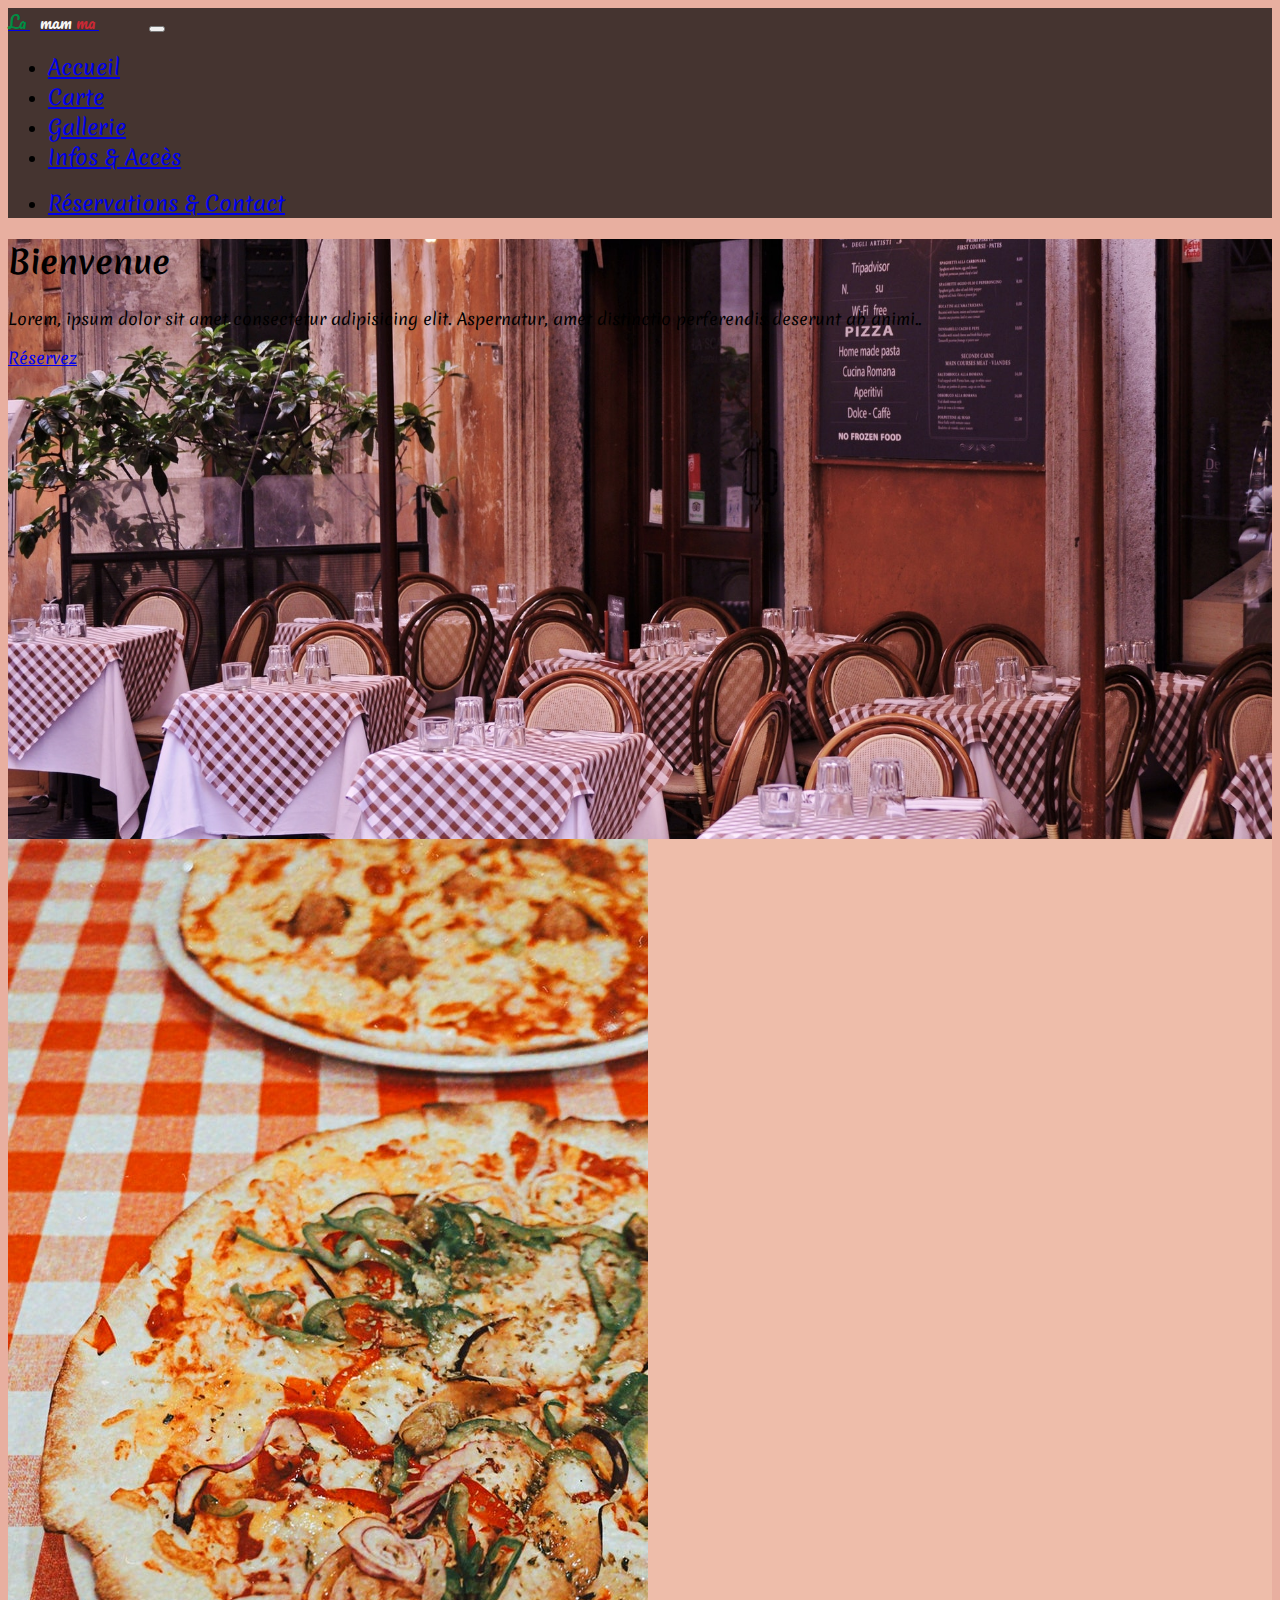
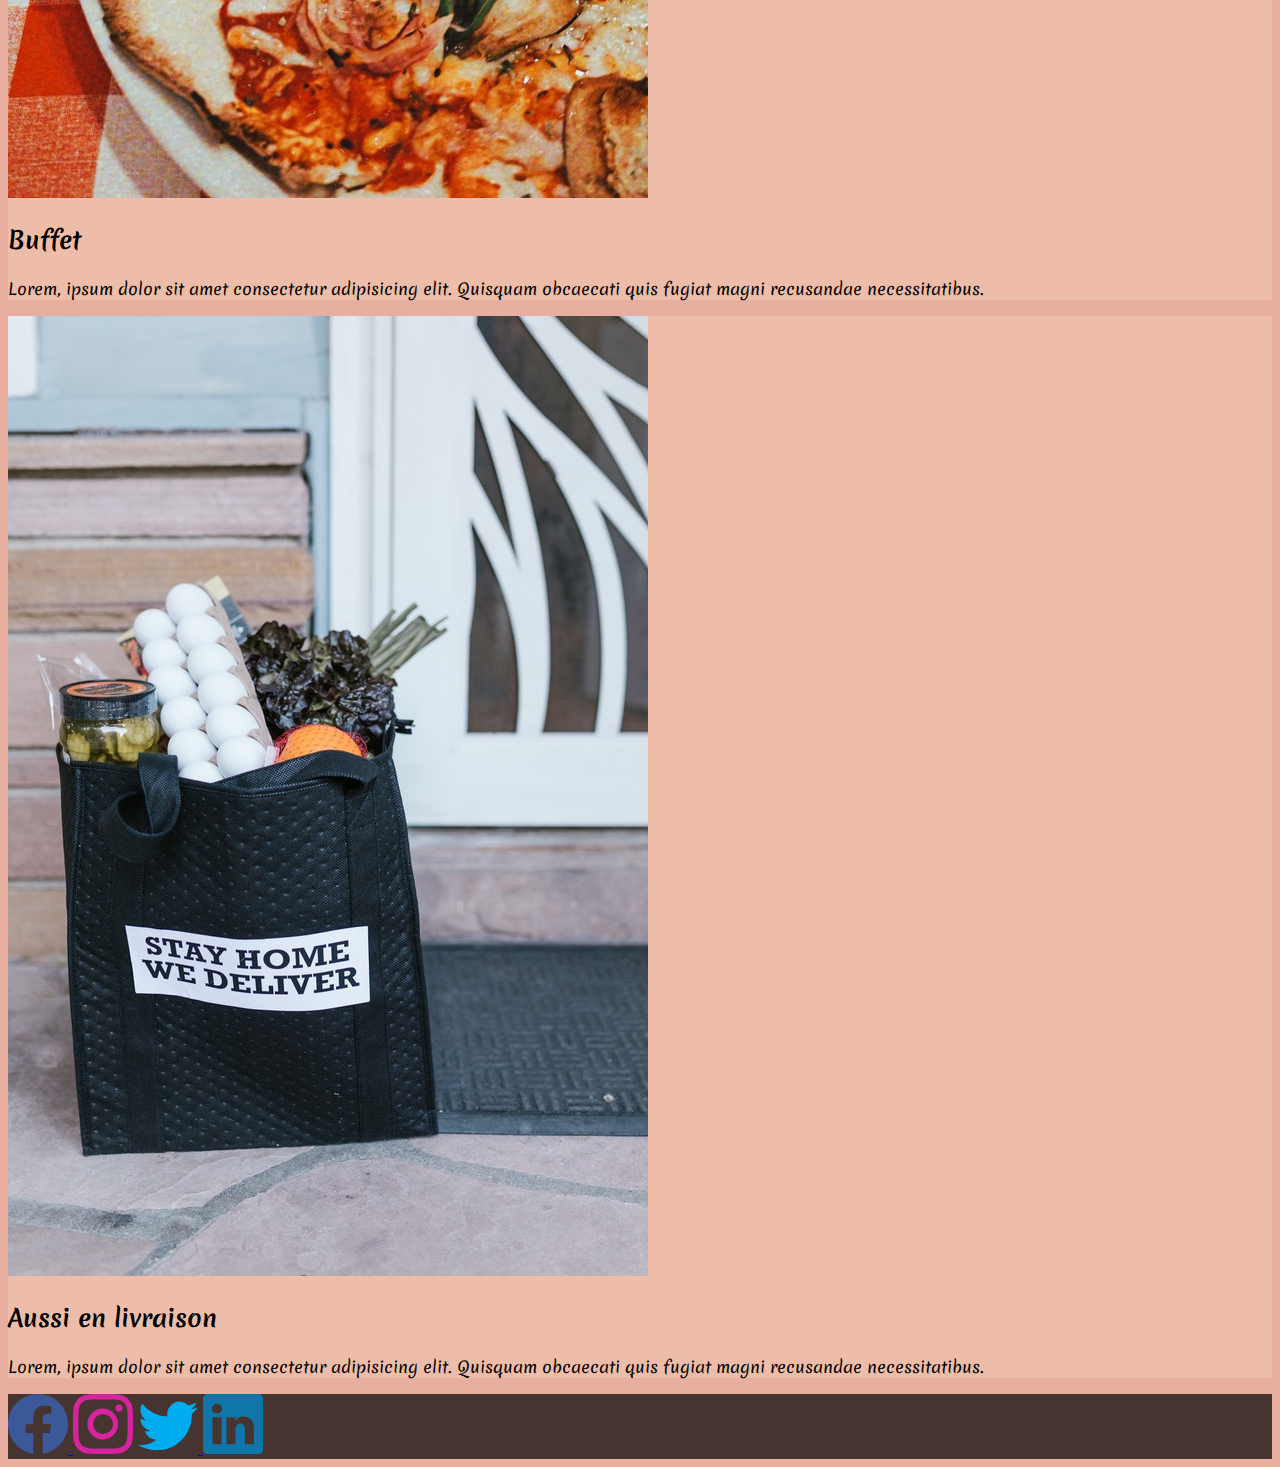
<file: index.html>
<!DOCTYPE html>
<html lang="en">
<head>
    <title>La Mamma - Page d'accueil</title>
    <meta name="description" content="La Mamma est un restaurant italien situé à Charleroi.">

    <meta charset="UTF-8">
    <meta http-equiv="X-UA-Compatible" content="IE=edge">
    <meta name="viewport" content="width=device-width, initial-scale=1.0">
    <link href="https://cdn.jsdelivr.net/npm/bootstrap@5.0.1/dist/css/bootstrap.min.css" rel="stylesheet" integrity="sha384-+0n0xVW2eSR5OomGNYDnhzAbDsOXxcvSN1TPprVMTNDbiYZCxYbOOl7+AMvyTG2x" crossorigin="anonymous">

    <link rel="preconnect" href="https://fonts.gstatic.com">
    <link href="https://fonts.googleapis.com/css2?family=Merienda:wght@400;700&family=Pacifico&display=swap" rel="stylesheet">

    <link rel="stylesheet" href="assets/css/style.css">
    <link rel="preconnect" href="https://fonts.gstatic.com">
    <link href="https://fonts.googleapis.com/css2?family=Pacifico&display=swap" rel="stylesheet">

    <link rel="preload" as="image" href="assets/images/mamma1.jpg" />
</head>
<body class="page m-0 p-0">
    <header>
        <!--navbar-->
        <nav class="navbar navbar-expand-lg navbar-dark p-4 position-absolute w-100">
                <div class="container-fluid">
                    <a class="navbar-brand navbar-logo text-uppercase" href="#">
                        <span>La  </span>
                        <span>mam</span>
                        <span>ma</span>
                    </a>

                    <button class="navbar-toggler" type="button" data-bs-toggle="collapse" data-bs-target="#navbarNavDropdown" aria-controls="navbarNavDropdown" aria-expanded="false" aria-label="Toggle navigation">
                        <span class="navbar-toggler-icon"></span>
                    </button>

                    <div class="collapse navbar-collapse justify-content-between" id="navbarNavDropdown">
                        <ul class="navbar-nav">
                            <li class="nav-item">
                                <a class="nav-link active text-white pe-4" aria-current="page" href="index.html">Accueil</a>
                            </li>
                            <li class="nav-item">
                                <a class="nav-link text-white pe-4" href="menu.html">Carte</a>
                            </li>
                            <li class="nav-item">
                                <a class="nav-link text-white pe-4" href="pictures.html">Gallerie</a>
                            </li>
                            <li class="nav-item">
                                <a class="nav-link text-white pe-4" href="restaurant.html">Infos & Accès</a>
                            </li>
                        </ul>

                        <ul class="navbar-nav">
                            <li class="nav-item me-0 pe-0">
                                <a class="nav-link text-white" href="Formulaire.html">Réservations & Contact</a>
                            </li>
                        </ul>
                    </div>
                </div>
            </nav>

        <section>
            <!-- Equivalent of Jumbotron in Bootstrap 5-->
            <div class="jumbo bg-light p-5 border border-dark rounded-lg d-flex flex-column align-items-center justify-content-center">
                <h1 class="display-2 text-white">Bienvenue</h1>
                <p class="lead text-white">Lorem, ipsum dolor sit amet consectetur adipisicing elit. Aspernatur, amet distinctio perferendis deserunt ab animi..</p>
                <a class="btn btn-success btn-lg" href="Formulaire.html" role="button">Réservez</a>
            </div>
        </section>
    </header>
    <div class="container-fluid">
          <!--cards-->
        <section>
          <div class="container pt-5 pb-5">
              <div class="row d-flex justify-content-around">
                <div class="card col-3 p-4">
                    <img src="./assets/images/buffet1.jpg" class="card-img-top" alt="pizzas." width="640" height="959">
                    <div class="card-body">
                        <h2 class="card-title h5 text-center">Buffet</h2>
                        <p class="card-text">Lorem, ipsum dolor sit amet consectetur adipisicing elit. Quisquam obcaecati quis fugiat magni recusandae necessitatibus.</p>
                    </div>
                  </div>
                <div class="card col-3 p-4">
                    <img src="./assets/images/delivery.jpg" class="card-img-top" alt="delivery bag" width="640" height="960">
                    <div class="card-body">
                        <h2 class="card-title h5 text-center">Aussi en livraison</h2>
                        <p class="card-text">Lorem, ipsum dolor sit amet consectetur adipisicing elit. Quisquam obcaecati quis fugiat magni recusandae necessitatibus.</p>
                    </div>
                  </div>
            </div>
          </div>
        </section>
       
    </div>
    <footer class="social text-center text-white mt-5">

        <div class="container pt-2 pg-0">

            <a
                    class="btn btn-link btn-floating btn-lg text-dark m-1"
                    href="#!"
                    role="button"
                    title="facebook de La Mamma"
                    data-mdb-ripple-color="dark">

                <svg xmlns="http://www.w3.org/2000/svg" width="60" height="60" fill="#3b5998" class="bi bi-facebook" viewBox="0 0 16 16">
                    <path d="M16 8.049c0-4.446-3.582-8.05-8-8.05C3.58 0-.002 3.603-.002 8.05c0 4.017 2.926 7.347 6.75 7.951v-5.625h-2.03V8.05H6.75V6.275c0-2.017 1.195-3.131 3.022-3.131.876 0 1.791.157 1.791.157v1.98h-1.009c-.993 0-1.303.621-1.303 1.258v1.51h2.218l-.354 2.326H9.25V16c3.824-.604 6.75-3.934 6.75-7.951z"/>
                </svg>
            </a>

            <!-- Instagram -->
            <a
                    class="insta btn btn-link btn-floating btn-lg text-dark m-1"
                    href="#"
                    role="button"
                    title="instagram de La Mamma"
                    data-mdb-ripple-color="dark">
                <svg xmlns="http://www.w3.org/2000/svg" width="60" height="60" fill="#d6249f " class="bi bi-instagram" viewBox="0 0 16 16">
                    <path d="M8 0C5.829 0 5.556.01 4.703.048 3.85.088 3.269.222 2.76.42a3.917 3.917 0 0 0-1.417.923A3.927 3.927 0 0 0 .42 2.76C.222 3.268.087 3.85.048 4.7.01 5.555 0 5.827 0 8.001c0 2.172.01 2.444.048 3.297.04.852.174 1.433.372 1.942.205.526.478.972.923 1.417.444.445.89.719 1.416.923.51.198 1.09.333 1.942.372C5.555 15.99 5.827 16 8 16s2.444-.01 3.298-.048c.851-.04 1.434-.174 1.943-.372a3.916 3.916 0 0 0 1.416-.923c.445-.445.718-.891.923-1.417.197-.509.332-1.09.372-1.942C15.99 10.445 16 10.173 16 8s-.01-2.445-.048-3.299c-.04-.851-.175-1.433-.372-1.941a3.926 3.926 0 0 0-.923-1.417A3.911 3.911 0 0 0 13.24.42c-.51-.198-1.092-.333-1.943-.372C10.443.01 10.172 0 7.998 0h.003zm-.717 1.442h.718c2.136 0 2.389.007 3.232.046.78.035 1.204.166 1.486.275.373.145.64.319.92.599.28.28.453.546.598.92.11.281.24.705.275 1.485.039.843.047 1.096.047 3.231s-.008 2.389-.047 3.232c-.035.78-.166 1.203-.275 1.485a2.47 2.47 0 0 1-.599.919c-.28.28-.546.453-.92.598-.28.11-.704.24-1.485.276-.843.038-1.096.047-3.232.047s-2.39-.009-3.233-.047c-.78-.036-1.203-.166-1.485-.276a2.478 2.478 0 0 1-.92-.598 2.48 2.48 0 0 1-.6-.92c-.109-.281-.24-.705-.275-1.485-.038-.843-.046-1.096-.046-3.233 0-2.136.008-2.388.046-3.231.036-.78.166-1.204.276-1.486.145-.373.319-.64.599-.92.28-.28.546-.453.92-.598.282-.11.705-.24 1.485-.276.738-.034 1.024-.044 2.515-.045v.002zm4.988 1.328a.96.96 0 1 0 0 1.92.96.96 0 0 0 0-1.92zm-4.27 1.122a4.109 4.109 0 1 0 0 8.217 4.109 4.109 0 0 0 0-8.217zm0 1.441a2.667 2.667 0 1 1 0 5.334 2.667 2.667 0 0 1 0-5.334z"/>
                </svg></a>

            <!-- Twitter -->
            <a
                    class="btn btn-link btn-floating btn-lg text-dark m-1"
                    href="#!"
                    role="button"
                    title="twitter de La Mamma"
                    data-mdb-ripple-color="dark"
            >
                <svg xmlns="http://www.w3.org/2000/svg" width="60" height="60" fill="#00acee" class="bi bi-twitter" viewBox="0 0 16 16">
                    <path d="M5.026 15c6.038 0 9.341-5.003 9.341-9.334 0-.14 0-.282-.006-.422A6.685 6.685 0 0 0 16 3.542a6.658 6.658 0 0 1-1.889.518 3.301 3.301 0 0 0 1.447-1.817 6.533 6.533 0 0 1-2.087.793A3.286 3.286 0 0 0 7.875 6.03a9.325 9.325 0 0 1-6.767-3.429 3.289 3.289 0 0 0 1.018 4.382A3.323 3.323 0 0 1 .64 6.575v.045a3.288 3.288 0 0 0 2.632 3.218 3.203 3.203 0 0 1-.865.115 3.23 3.23 0 0 1-.614-.057 3.283 3.283 0 0 0 3.067 2.277A6.588 6.588 0 0 1 .78 13.58a6.32 6.32 0 0 1-.78-.045A9.344 9.344 0 0 0 5.026 15z"/>
                </svg>
            </a>

            <!-- Linkedin -->
            <a
                    class="btn btn-link btn-floating btn-lg text-dark m-1"
                    href="#!"
                    role="button"
                    title="linkedin de La Mamma"
                    data-mdb-ripple-color="dark"
            >
                <svg xmlns="http://www.w3.org/2000/svg" width="60" height="60" fill="#0e76a8" class="bi bi-linkedin" viewBox="0 0 16 16">
                    <path d="M0 1.146C0 .513.526 0 1.175 0h13.65C15.474 0 16 .513 16 1.146v13.708c0 .633-.526 1.146-1.175 1.146H1.175C.526 16 0 15.487 0 14.854V1.146zm4.943 12.248V6.169H2.542v7.225h2.401zm-1.2-8.212c.837 0 1.358-.554 1.358-1.248-.015-.709-.52-1.248-1.342-1.248-.822 0-1.359.54-1.359 1.248 0 .694.521 1.248 1.327 1.248h.016zm4.908 8.212V9.359c0-.216.016-.432.08-.586.173-.431.568-.878 1.232-.878.869 0 1.216.662 1.216 1.634v3.865h2.401V9.25c0-2.22-1.184-3.252-2.764-3.252-1.274 0-1.845.7-2.165 1.193v.025h-.016a5.54 5.54 0 0 1 .016-.025V6.169h-2.4c.03.678 0 7.225 0 7.225h2.4z"/>
                </svg>
            </a>
            <!--</section>-->
        </div>
    </footer>

    <script src="https://cdn.jsdelivr.net/npm/@popperjs/core@2.9.2/dist/umd/popper.min.js" integrity="sha384-IQsoLXl5PILFhosVNubq5LC7Qb9DXgDA9i+tQ8Zj3iwWAwPtgFTxbJ8NT4GN1R8p" crossorigin="anonymous"></script>
    <script src="https://cdn.jsdelivr.net/npm/bootstrap@5.0.1/dist/js/bootstrap.min.js" integrity="sha384-Atwg2Pkwv9vp0ygtn1JAojH0nYbwNJLPhwyoVbhoPwBhjQPR5VtM2+xf0Uwh9KtT" crossorigin="anonymous"></script>
</body>
</html>
</file>
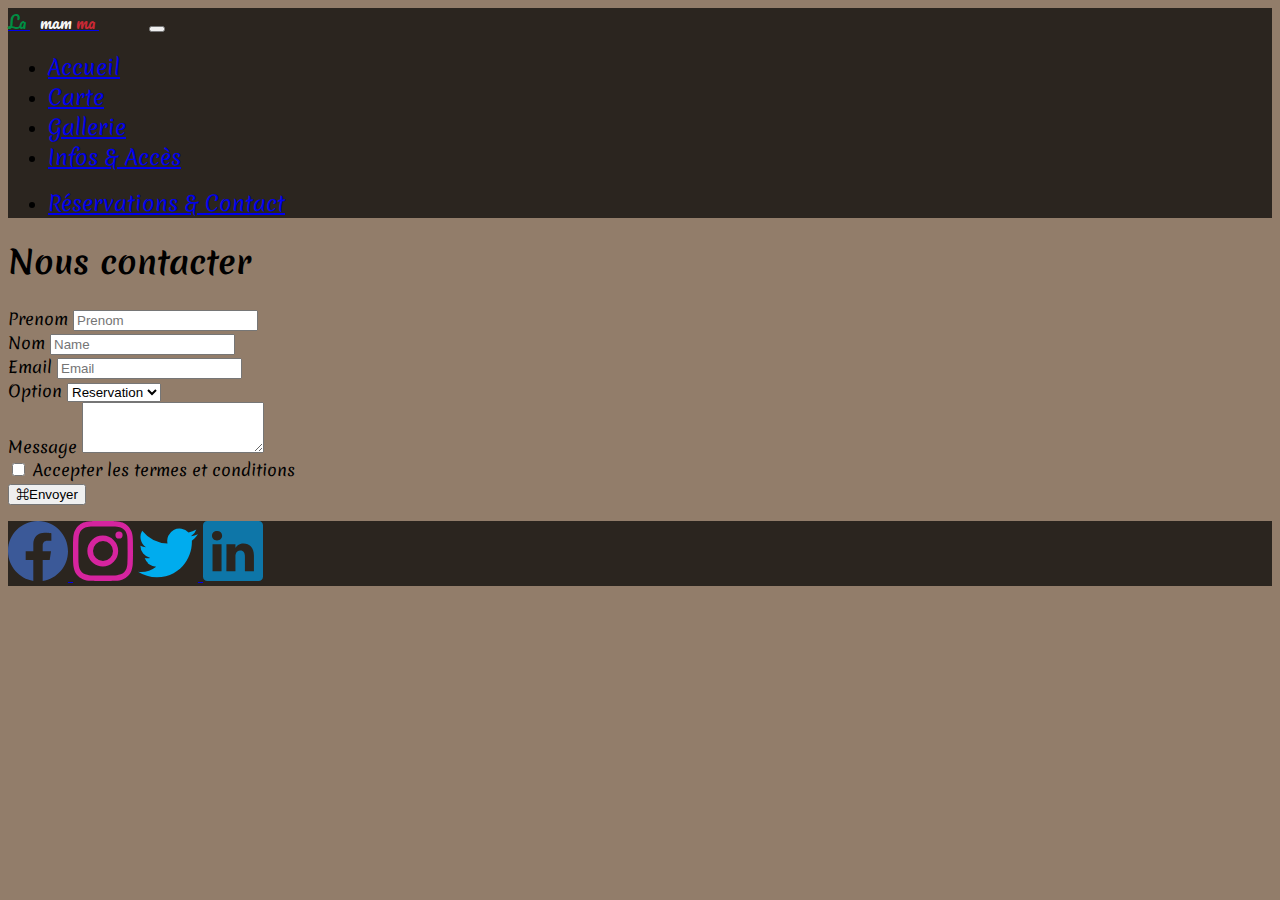
<file: Formulaire.html>
<!doctype html>
<html lang="en">
<head>
    <title>Formulaire de contact</title>
    <meta name="description" content="Formulaire de contact.">

    <!-- Required meta tags -->
    <meta charset="utf-8">
    <meta name="viewport" content="width=device-width, initial-scale=1">

    <!-- Bootstrap CSS -->
    <link rel="stylesheet" href="https://cdn.jsdelivr.net/npm/bootstrap-icons@1.5.0/font/bootstrap-icons.css">
    <link href="https://cdn.jsdelivr.net/npm/bootstrap@5.0.1/dist/css/bootstrap.min.css" rel="stylesheet" integrity="sha384-+0n0xVW2eSR5OomGNYDnhzAbDsOXxcvSN1TPprVMTNDbiYZCxYbOOl7+AMvyTG2x" crossorigin="anonymous">

    <link rel="preconnect" href="https://fonts.gstatic.com">
    <link href="https://fonts.googleapis.com/css2?family=Merienda:wght@400;700&family=Pacifico&display=swap" rel="stylesheet">

    <link rel="stylesheet" href="assets/css/style.css">
</head>
<body>
<main>
    <header>
        <!--navbar-->
        <nav class="navbar navbar-expand-lg navbar-dark p-4">
            <div class="container-fluid">
                <a class="navbar-brand navbar-logo text-uppercase" href="#">
                    <span>La  </span>
                    <span>mam</span>
                    <span>ma</span>
                </a>

                <button class="navbar-toggler" type="button" data-bs-toggle="collapse" data-bs-target="#navbarNavDropdown" aria-controls="navbarNavDropdown" aria-expanded="false" aria-label="Toggle navigation">
                    <span class="navbar-toggler-icon"></span>
                </button>

                <div class="collapse navbar-collapse justify-content-between" id="navbarNavDropdown">
                    <ul class="navbar-nav">
                        <li class="nav-item">
                            <a class="nav-link active text-white pe-4" aria-current="page" href="index.html">Accueil</a>
                        </li>
                        <li class="nav-item">
                            <a class="nav-link text-white pe-4" href="menu.html">Carte</a>
                        </li>
                        <li class="nav-item">
                            <a class="nav-link text-white pe-4" href="pictures.html">Gallerie</a>
                        </li>
                        <li class="nav-item">
                            <a class="nav-link text-white pe-4" href="restaurant.html">Infos & Accès</a>
                        </li>
                    </ul>

                    <ul class="navbar-nav">
                        <li class="nav-item me-0 pe-0">
                            <a class="nav-link text-white" href="Formulaire.html">Réservations & Contact</a>
                        </li>
                    </ul>
                </div>
            </div>
        </nav>
    </header>

    <div class="container min-vh-100">

        <h1 class="text-center mt-5 mb-4">Nous contacter</h1>
        <div class="row justify-content-center">
            <div class="col-sm-6 col-md-6 col-lg-6 col-xl-6 ">

                <!--formulaire-->

                <form id="valider">
                    <div class="form-group">
                        <label for="prenom">Prenom</label>
                        <input type="text" class="form-control" id="prenom" name="prenom" placeholder="Prenom" >

                    </div>
                    <div class="form-group mt-3">
                        <label for="name">Nom</label>
                        <input type="text" class="form-control" id="name" name="name" placeholder="Name" >
                    </div>

                    <div class="form-group mt-3">
                        <label for="email">Email</label>
                        <input type="email" class="form-control" id="email" name="email" placeholder="Email" >
                    </div>

                    <div class="form-group mt-3">
                        <label for="inputoption" class="form-label">Option</label>
                        <select id="inputoption" class="form-select">
                            <option>Reservation</option>
                            <option>Livraison</option>
                            <option>Menu</option>
                        </select>
                    </div>

                    <div class="form-group mt-3">
                        <label for="message" class="form-label">Message</label>
                        <textarea class="form-control" id="message" rows="3"></textarea>
                    </div>

                    <div class="form-check mt-2 mb-2">
                        <input class="form-check-input p-2" type="checkbox" value="" id="flexCheckIndeterminate">
                        <label class="form-check-label" for="flexCheckIndeterminate">
                            Accepter les termes et conditions
                        </label>
                    </div>

                    <!--button-->

                    <button class="btn btn-primary" type="submit" value="valider" id="butt"><i class="bi bi-command "></i>Envoyer</button>
                </form>

                <p style="color: red;" id="erreur"></p>

            </div>
        </div>
    </div>
    <footer class="social text-center text-white mt-5">

        <div class="container pt-2 pg-0">

            <a
                    class="btn btn-link btn-floating btn-lg text-dark m-1"
                    href="#!"
                    role="button"
                    title="facebook de La Mamma"
                    data-mdb-ripple-color="dark">

                <svg xmlns="http://www.w3.org/2000/svg" width="60" height="60" fill="#3b5998" class="bi bi-facebook" viewBox="0 0 16 16">
                    <path d="M16 8.049c0-4.446-3.582-8.05-8-8.05C3.58 0-.002 3.603-.002 8.05c0 4.017 2.926 7.347 6.75 7.951v-5.625h-2.03V8.05H6.75V6.275c0-2.017 1.195-3.131 3.022-3.131.876 0 1.791.157 1.791.157v1.98h-1.009c-.993 0-1.303.621-1.303 1.258v1.51h2.218l-.354 2.326H9.25V16c3.824-.604 6.75-3.934 6.75-7.951z"/>
                </svg>
            </a>

            <!-- Instagram -->
            <a
                    class="insta btn btn-link btn-floating btn-lg text-dark m-1"
                    href="#"
                    role="button"
                    title="instagram de La Mamma"
                    data-mdb-ripple-color="dark">
                <svg xmlns="http://www.w3.org/2000/svg" width="60" height="60" fill="#d6249f " class="bi bi-instagram" viewBox="0 0 16 16">
                    <path d="M8 0C5.829 0 5.556.01 4.703.048 3.85.088 3.269.222 2.76.42a3.917 3.917 0 0 0-1.417.923A3.927 3.927 0 0 0 .42 2.76C.222 3.268.087 3.85.048 4.7.01 5.555 0 5.827 0 8.001c0 2.172.01 2.444.048 3.297.04.852.174 1.433.372 1.942.205.526.478.972.923 1.417.444.445.89.719 1.416.923.51.198 1.09.333 1.942.372C5.555 15.99 5.827 16 8 16s2.444-.01 3.298-.048c.851-.04 1.434-.174 1.943-.372a3.916 3.916 0 0 0 1.416-.923c.445-.445.718-.891.923-1.417.197-.509.332-1.09.372-1.942C15.99 10.445 16 10.173 16 8s-.01-2.445-.048-3.299c-.04-.851-.175-1.433-.372-1.941a3.926 3.926 0 0 0-.923-1.417A3.911 3.911 0 0 0 13.24.42c-.51-.198-1.092-.333-1.943-.372C10.443.01 10.172 0 7.998 0h.003zm-.717 1.442h.718c2.136 0 2.389.007 3.232.046.78.035 1.204.166 1.486.275.373.145.64.319.92.599.28.28.453.546.598.92.11.281.24.705.275 1.485.039.843.047 1.096.047 3.231s-.008 2.389-.047 3.232c-.035.78-.166 1.203-.275 1.485a2.47 2.47 0 0 1-.599.919c-.28.28-.546.453-.92.598-.28.11-.704.24-1.485.276-.843.038-1.096.047-3.232.047s-2.39-.009-3.233-.047c-.78-.036-1.203-.166-1.485-.276a2.478 2.478 0 0 1-.92-.598 2.48 2.48 0 0 1-.6-.92c-.109-.281-.24-.705-.275-1.485-.038-.843-.046-1.096-.046-3.233 0-2.136.008-2.388.046-3.231.036-.78.166-1.204.276-1.486.145-.373.319-.64.599-.92.28-.28.546-.453.92-.598.282-.11.705-.24 1.485-.276.738-.034 1.024-.044 2.515-.045v.002zm4.988 1.328a.96.96 0 1 0 0 1.92.96.96 0 0 0 0-1.92zm-4.27 1.122a4.109 4.109 0 1 0 0 8.217 4.109 4.109 0 0 0 0-8.217zm0 1.441a2.667 2.667 0 1 1 0 5.334 2.667 2.667 0 0 1 0-5.334z"/>
                </svg></a>

            <!-- Twitter -->
            <a
                    class="btn btn-link btn-floating btn-lg text-dark m-1"
                    href="#!"
                    role="button"
                    title="twitter de La Mamma"
                    data-mdb-ripple-color="dark"
            >
                <svg xmlns="http://www.w3.org/2000/svg" width="60" height="60" fill="#00acee" class="bi bi-twitter" viewBox="0 0 16 16">
                    <path d="M5.026 15c6.038 0 9.341-5.003 9.341-9.334 0-.14 0-.282-.006-.422A6.685 6.685 0 0 0 16 3.542a6.658 6.658 0 0 1-1.889.518 3.301 3.301 0 0 0 1.447-1.817 6.533 6.533 0 0 1-2.087.793A3.286 3.286 0 0 0 7.875 6.03a9.325 9.325 0 0 1-6.767-3.429 3.289 3.289 0 0 0 1.018 4.382A3.323 3.323 0 0 1 .64 6.575v.045a3.288 3.288 0 0 0 2.632 3.218 3.203 3.203 0 0 1-.865.115 3.23 3.23 0 0 1-.614-.057 3.283 3.283 0 0 0 3.067 2.277A6.588 6.588 0 0 1 .78 13.58a6.32 6.32 0 0 1-.78-.045A9.344 9.344 0 0 0 5.026 15z"/>
                </svg>
            </a>

            <!-- Linkedin -->
            <a
                    class="btn btn-link btn-floating btn-lg text-dark m-1"
                    href="#!"
                    role="button"
                    title="linkedin de La Mamma"
                    data-mdb-ripple-color="dark"
            >
                <svg xmlns="http://www.w3.org/2000/svg" width="60" height="60" fill="#0e76a8" class="bi bi-linkedin" viewBox="0 0 16 16">
                    <path d="M0 1.146C0 .513.526 0 1.175 0h13.65C15.474 0 16 .513 16 1.146v13.708c0 .633-.526 1.146-1.175 1.146H1.175C.526 16 0 15.487 0 14.854V1.146zm4.943 12.248V6.169H2.542v7.225h2.401zm-1.2-8.212c.837 0 1.358-.554 1.358-1.248-.015-.709-.52-1.248-1.342-1.248-.822 0-1.359.54-1.359 1.248 0 .694.521 1.248 1.327 1.248h.016zm4.908 8.212V9.359c0-.216.016-.432.08-.586.173-.431.568-.878 1.232-.878.869 0 1.216.662 1.216 1.634v3.865h2.401V9.25c0-2.22-1.184-3.252-2.764-3.252-1.274 0-1.845.7-2.165 1.193v.025h-.016a5.54 5.54 0 0 1 .016-.025V6.169h-2.4c.03.678 0 7.225 0 7.225h2.4z"/>
                </svg>
            </a>
            <!--</section>-->
        </div>
    </footer>

    <!--script pour valider formulaire-->
    <script>
        document.getElementById("valider").addEventListener("submit" , function(e){
            e.preventDefault();

            var erreur ;
            var prenom = document.getElementById("prenom");
            var nom = document.getElementById("name");
            var mail = document.getElementById("email");

            if(!mail.value){
                erreur = "veuillez compléter vorte email";
            }

            if(!nom.value){
                erreur = "veuillez compléter vorte nom";
            }


            if(!prenom.value){
                erreur = "veuillez compléter vorte prenom";
            }


            if (erreur){
                e.preventDefault();
                document.getElementById("erreur").innerHTML = erreur;
                return false;
            } else {

                alert('Formulaire envoyé !');

            }


        });



    </script>

    <script src="https://cdn.jsdelivr.net/npm/bootstrap@5.0.1/dist/js/bootstrap.bundle.min.js" integrity="sha384-gtEjrD/SeCtmISkJkNUaaKMoLD0//ElJ19smozuHV6z3Iehds+3Ulb9Bn9Plx0x4" crossorigin="anonymous"></script>
</main>
</body>
</html>
</file>
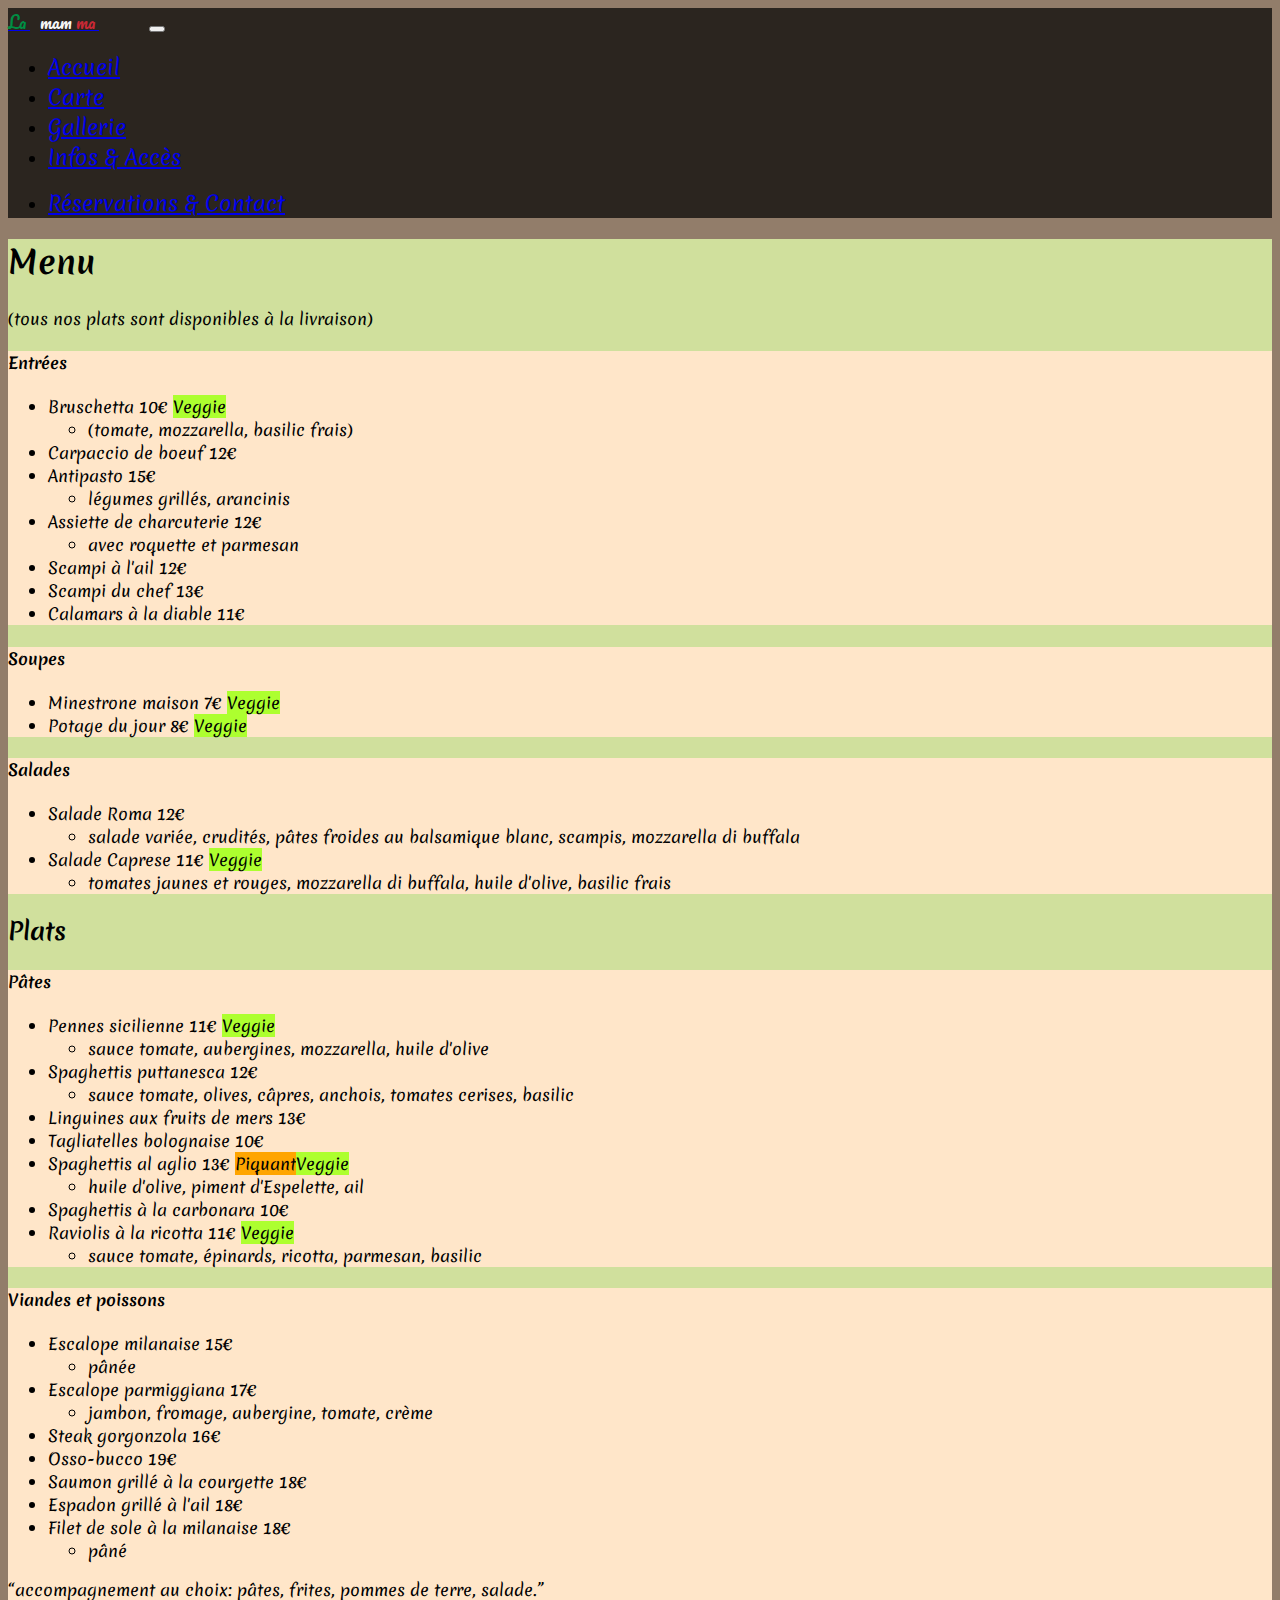
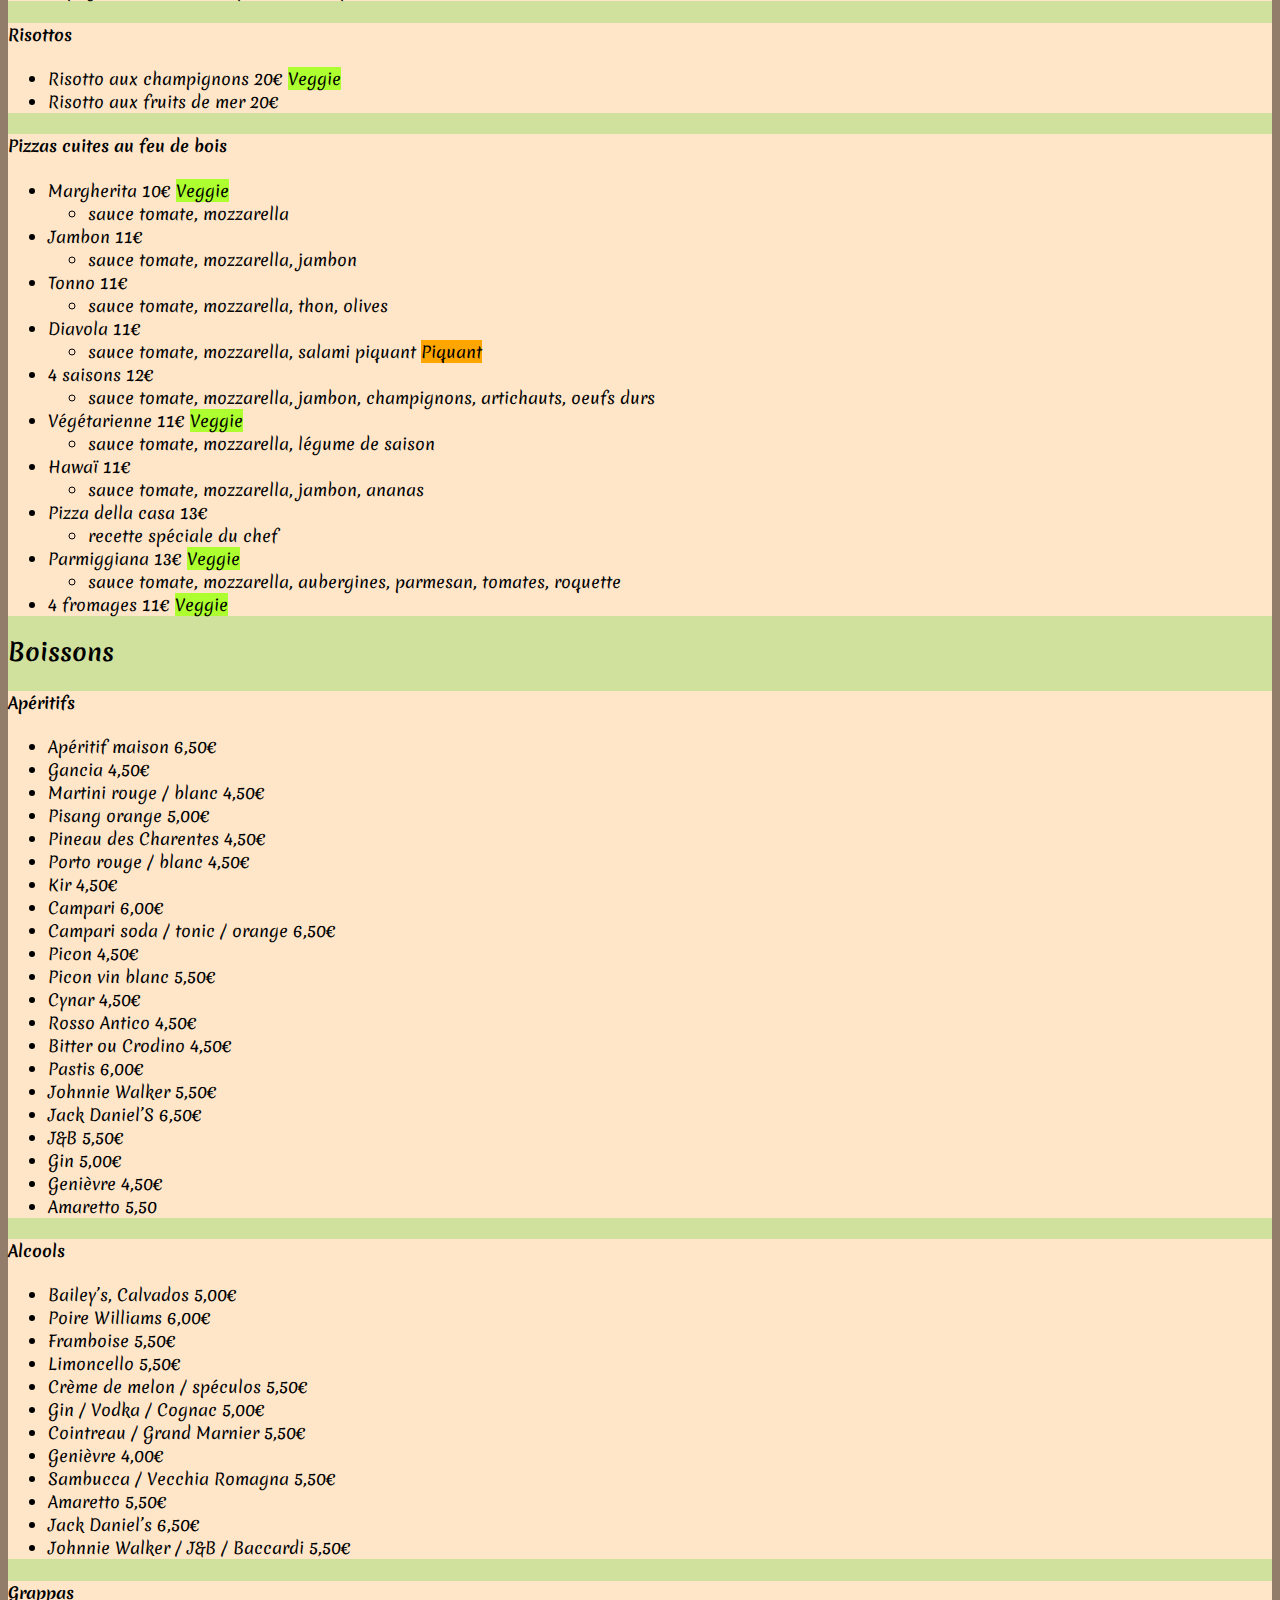
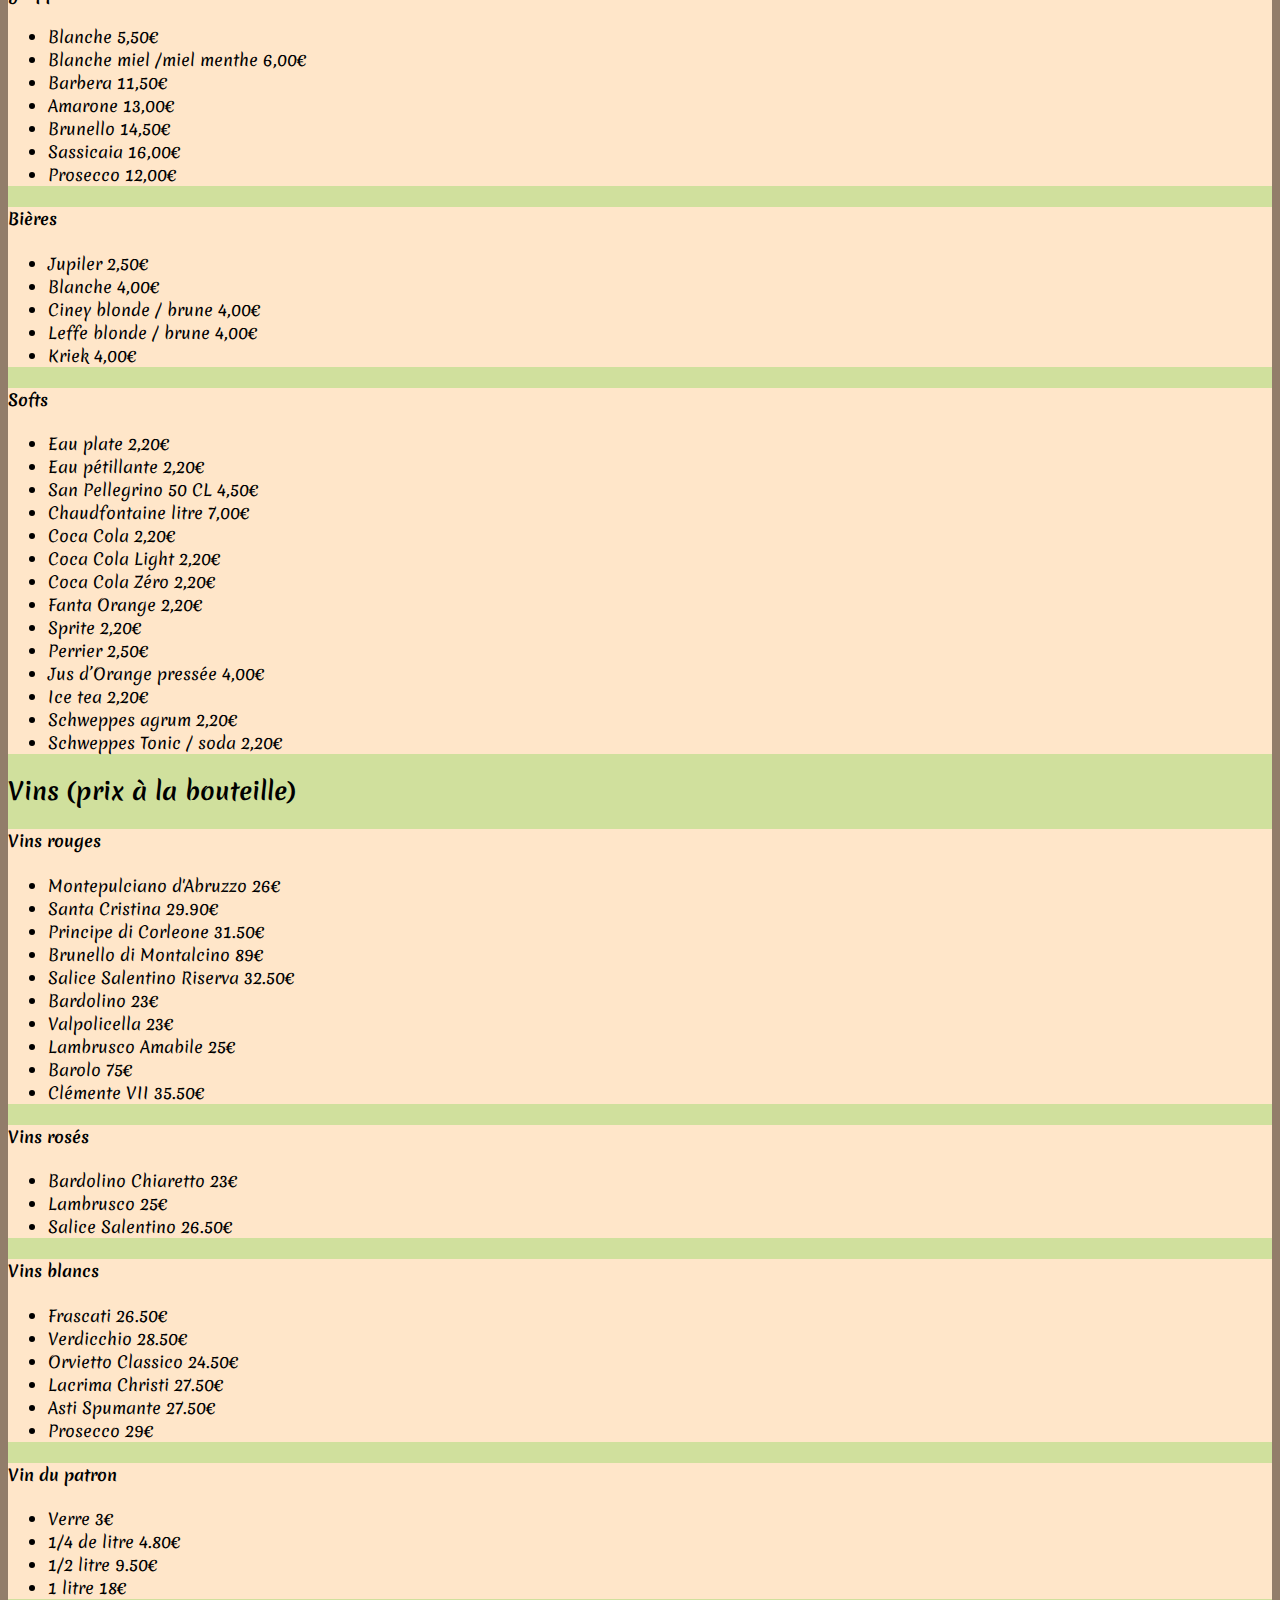
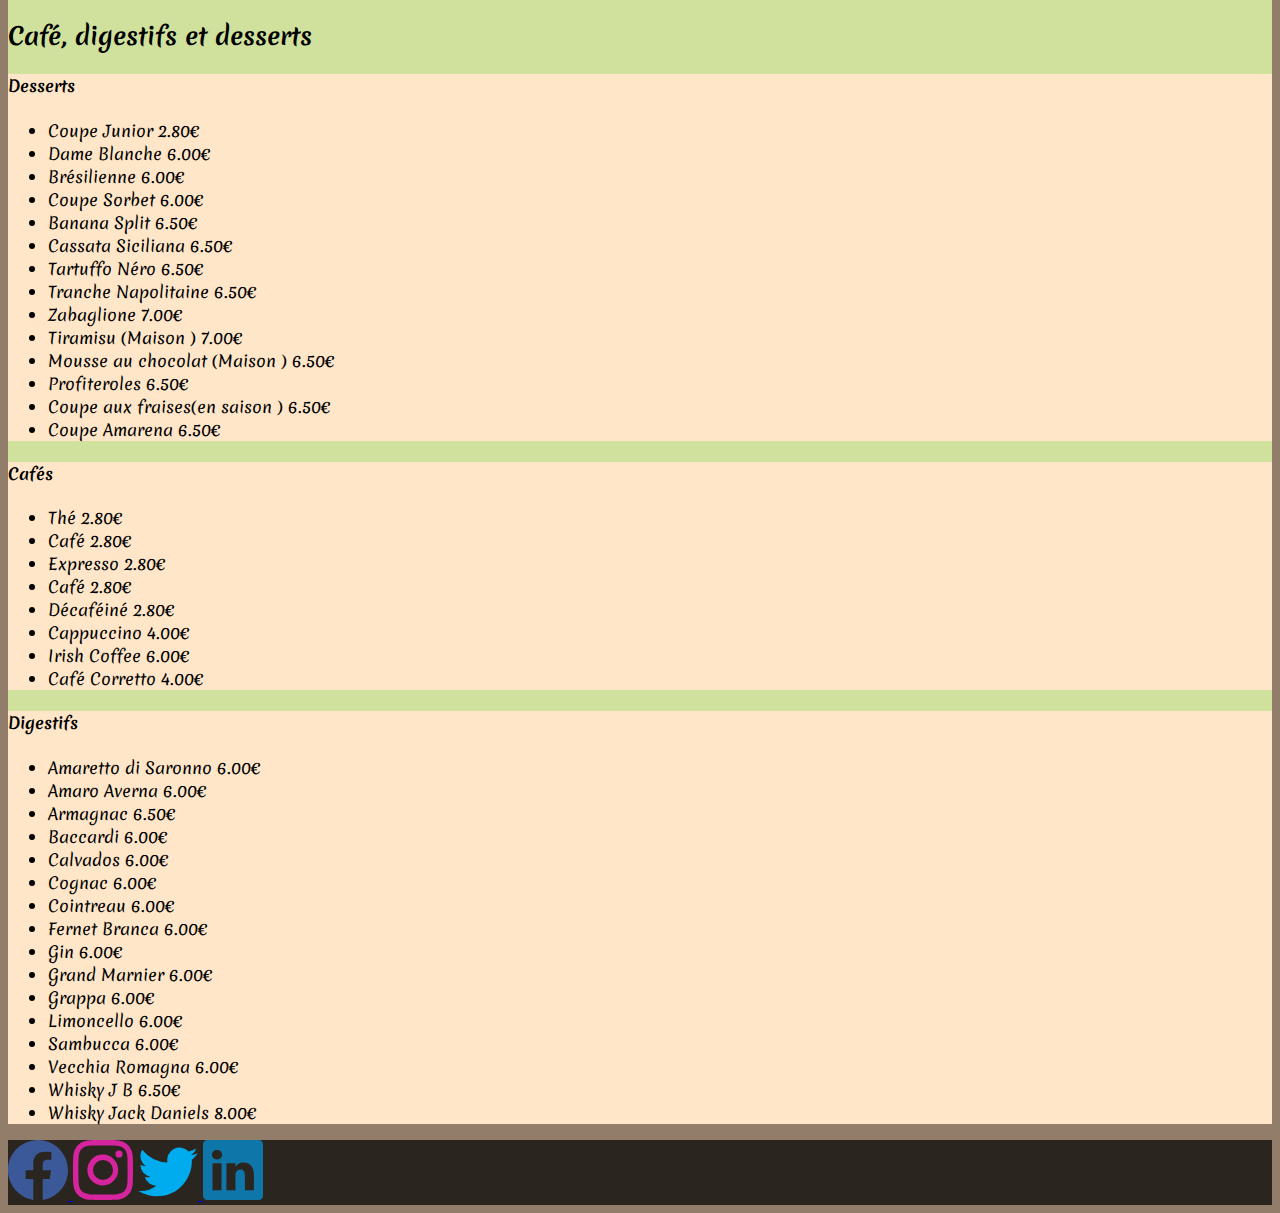
<file: menu.html>
<!DOCTYPE html>
<html lang="en">
<head>
    <meta charset="UTF-8">
    <meta name="viewport" content="width=device-width, initial-scale=1.0">
    <title>Le menu</title>
    <meta name="description" content="Carte du restaurant.">
    <link href="https://cdn.jsdelivr.net/npm/bootstrap@5.0.1/dist/css/bootstrap.min.css" rel="stylesheet" integrity="sha384-+0n0xVW2eSR5OomGNYDnhzAbDsOXxcvSN1TPprVMTNDbiYZCxYbOOl7+AMvyTG2x" crossorigin="anonymous">
    <script src="https://cdn.jsdelivr.net/npm/popper.js@1.16.0/dist/umd/popper.min.js" integrity="sha384-Q6E9RHvbIyZFJoft+2mJbHaEWldlvI9IOYy5n3zV9zzTtmI3UksdQRVvoxMfooAo" crossorigin="anonymous"></script>
    <script src="https://stackpath.bootstrapcdn.com/bootstrap/5.0.0-alpha1/js/bootstrap.min.js" integrity="sha384-oesi62hOLfzrys4LxRF63OJCXdXDipiYWBnvTl9Y9/TRlw5xlKIEHpNyvvDShgf/" crossorigin="anonymous"></script>
    <link rel="stylesheet" href="assets/css/style.css">

    <link rel="preconnect" href="https://fonts.gstatic.com">
    <link href="https://fonts.googleapis.com/css2?family=Merienda:wght@400;700&family=Pacifico&display=swap" rel="stylesheet">
</head>
<body>
<header>
    <!--navbar-->
    <nav class="navbar navbar-expand-lg navbar-dark p-4">
        <div class="container-fluid">
            <a class="navbar-brand navbar-logo text-uppercase" href="#">
                <span>La  </span>
                <span>mam</span>
                <span>ma</span>
            </a>

            <button class="navbar-toggler" type="button" data-bs-toggle="collapse" data-bs-target="#navbarNavDropdown" aria-controls="navbarNavDropdown" aria-expanded="false" aria-label="Toggle navigation">
                <span class="navbar-toggler-icon"></span>
            </button>

            <div class="collapse navbar-collapse justify-content-between" id="navbarNavDropdown">
                <ul class="navbar-nav">
                    <li class="nav-item">
                        <a class="nav-link active text-white pe-4" aria-current="page" href="index.html">Accueil</a>
                    </li>
                    <li class="nav-item">
                        <a class="nav-link text-white pe-4" href="menu.html">Carte</a>
                    </li>
                    <li class="nav-item">
                        <a class="nav-link text-white pe-4" href="pictures.html">Gallerie</a>
                    </li>
                    <li class="nav-item">
                        <a class="nav-link text-white pe-4" href="restaurant.html">Infos & Accès</a>
                    </li>
                </ul>

                <ul class="navbar-nav">
                    <li class="nav-item me-0 pe-0">
                        <a class="nav-link text-white" href="Formulaire.html">Réservations & Contact</a>
                    </li>
                </ul>
            </div>
        </div>
    </nav>
</header>
<div class="menu-container container pt-3 pb-3 text-center">
    <h1>Menu</h1>
    <p>(tous nos plats sont disponibles à la livraison)</p>
    <div class="row g-3">
        <div class="col-sm-6 col-md-6 col-lg-6 col-xl-6">
            <div class="souscadre mb-2 pb-3 rounded text-center"><h4>Entrées</h4>
                <ul class="text-left">
                    <li>Bruschetta 10€ <span class="badge badge-success" style="background-color: greenyellow; color: black;">Veggie</span>
                        <ul>
                            <li>(tomate, mozzarella, basilic frais)</li>
                        </ul>
                    </li>
                    <li>Carpaccio de boeuf 12€</li>
                    <li>Antipasto 15€
                        <ul>
                            <li>légumes grillés, arancinis</li>
                        </ul>
                    </li>
                    <li>Assiette de charcuterie 12€
                        <ul>
                            <li>avec roquette et parmesan</li>
                        </ul>
                    </li>
                    <li>Scampi à l'ail 12€</li>
                    <li>Scampi du chef 13€</li>
                    <li>Calamars à la diable 11€</li>
                </ul>
            </div>
        </div>
        <div class="col-sm-6 col-md-6 col-lg-6 col-xl-6">
            <div class="souscadre rounded text-center"><h4>Soupes</h4>
                <ul class="text-left">
                    <li>Minestrone maison 7€ <span class="badge badge-success" style="background-color: greenyellow; color: black;">Veggie</span></li>
                    <li>Potage du jour 8€ <span class="badge badge-success" style="background-color: greenyellow; color: black;">Veggie</span></li>
                </ul>
            </div>
            <div class="souscadre mt-3 pb-2 rounded text-center"><h4>Salades</h4>
                <ul class="text-left">
                    <li>Salade Roma 12€
                        <ul>
                            <li>salade variée, crudités, pâtes froides au balsamique blanc, scampis, mozzarella di buffala</li>
                        </ul>
                    </li>
                    <li>Salade Caprese 11€ <span class="badge badge-success" style="background-color: greenyellow; color: black;">Veggie</span>
                        <ul>
                            <li>tomates jaunes et rouges, mozzarella di buffala, huile d'olive, basilic frais</li>
                        </ul>
                    </li>
                </ul>
            </div>
        </div>
    </div>
    <div class="row g-3">
        <div class="col-sm col-md col-lg col-xl">
            <div class="text-center"><h2>Plats</h2>
                <div class="row g-3">
                    <div class="col-sm-6 col-md-6 col-lg-6 col-xl-6">
                        <div class="souscadre rounded text-center"><h4>Pâtes</h4>
                            <ul class="text-left">
                                <li>Pennes sicilienne 11€ <span class="badge badge-success" style="background-color: greenyellow; color: black;">Veggie</span>
                                    <ul>
                                        <li>sauce tomate, aubergines, mozzarella, huile d'olive</li>
                                    </ul>
                                </li>
                                <li>Spaghettis puttanesca 12€
                                    <ul>
                                        <li>sauce tomate, olives, câpres, anchois, tomates cerises, basilic</li>
                                    </ul>
                                </li>
                                <li>Linguines aux fruits de mers 13€</li>
                                <li>Tagliatelles bolognaise 10€</li>
                                <li>Spaghettis al aglio 13€ <span class="badge badge-warning" style="background-color: orange; color: black;">Piquant</span><span class="badge badge-success" style="background-color: greenyellow; color: black;">Veggie</span>
                                    <ul>
                                        <li>huile d'olive, piment d'Espelette, ail</li>
                                    </ul>
                                </li>
                                <li>Spaghettis à la carbonara 10€</li>
                                <li>Raviolis à la ricotta 11€ <span class="badge badge-success" style="background-color: greenyellow; color: black;">Veggie</span>
                                    <ul>
                                        <li>sauce tomate, épinards, ricotta, parmesan, basilic</li>
                                    </ul>
                                </li>
                            </ul>
                        </div>
                        <div class="souscadre mt-3 pb-3 rounded text-center"><h4>Viandes et poissons</h4>
                            <ul class="text-left">
                                <li>Escalope milanaise 15€
                                    <ul>
                                        <li>pânée</li>
                                    </ul>
                                </li>
                                <li>Escalope parmiggiana 17€
                                    <ul>
                                        <li>jambon, fromage, aubergine, tomate, crème</li>
                                    </ul>
                                </li>
                                <li>Steak gorgonzola 16€</li>
                                <li>Osso-bucco 19€</li>
                                <li>Saumon grillé à la courgette 18€</li>
                                <li>Espadon grillé à l'ail 18€</li>
                                <li>Filet de sole à la milanaise 18€
                                    <ul>
                                        <li>pâné</li>
                                    </ul>
                                </li>
                            </ul>
                            <q>accompagnement au choix: pâtes, frites, pommes de terre, salade.</q>
                        </div>
                    </div>
                    <div class="col-sm-6 col-md-6 col-lg-6 col-xl-6">
                        <div class="souscadre mb-3 rounded text-center"><h4>Risottos</h4>
                            <ul class="text-left">
                                <li>Risotto aux champignons 20€ <span class="badge badge-success" style="background-color: greenyellow; color: black;">Veggie</span></li>
                                <li>Risotto aux fruits de mer 20€</li>
                            </ul>
                        </div>
                        <div class="souscadre pb-3 rounded text-center"><h4>Pizzas cuites au feu de bois</h4>
                            <ul class="text-left">
                                <li>Margherita 10€ <span class="badge badge-success" style="background-color: greenyellow; color: black;">Veggie</span>
                                    <ul>
                                        <li>sauce tomate, mozzarella</li>
                                    </ul>
                                </li>
                                <li>Jambon 11€
                                    <ul>
                                        <li>sauce tomate, mozzarella, jambon</li>
                                    </ul>
                                </li>
                                <li>Tonno 11€
                                    <ul>
                                        <li>sauce tomate, mozzarella, thon, olives</li>
                                    </ul>
                                </li>
                                <li>Diavola 11€
                                    <ul>
                                        <li>sauce tomate, mozzarella, salami piquant <span class="badge badge-warning" style="background-color: orange; color: black;">Piquant</span></li>
                                    </ul>
                                </li>
                                <li>4 saisons 12€
                                    <ul>
                                        <li>sauce tomate, mozzarella, jambon, champignons, artichauts, oeufs durs</li>
                                    </ul>
                                </li>
                                <li>Végétarienne 11€ <span class="badge badge-success" style="background-color: greenyellow; color: black;">Veggie</span>
                                    <ul>
                                        <li>sauce tomate, mozzarella, légume de saison</li>
                                    </ul>
                                </li>
                                <li>Hawaï 11€
                                    <ul>
                                        <li>sauce tomate, mozzarella, jambon, ananas</li>
                                    </ul>
                                </li>
                                <li>Pizza della casa 13€
                                    <ul>
                                        <li>recette spéciale du chef</li>
                                    </ul>
                                </li>
                                <li>Parmiggiana 13€ <span class="badge badge-success" style="background-color: greenyellow; color: black;">Veggie</span>
                                    <ul>
                                        <li>sauce tomate, mozzarella, aubergines, parmesan, tomates, roquette</li>
                                    </ul>
                                </li>
                                <li>4 fromages 11€ <span class="badge badge-success" style="background-color: greenyellow; color: black;">Veggie</span></li>
                            </ul>
                        </div>
                    </div>
                </div>
            </div>
        </div>
    </div>
    <div class="row g-3">
        <div class="col-sm col-md col-lg col-xl">
            <div class="text-center mt-3"><h2>Boissons</h2>
                <div class="row g-3">
                    <div class="col-sm-6 col-md-6 col-lg-6 col-xl-6">
                        <div class="souscadre rounded text-center"><h4>Apéritifs</h4>
                            <ul class="text-left">
                                <li>Apéritif maison 6,50€</li>
                                <li>Gancia 4,50€</li>
                                <li>Martini rouge / blanc 4,50€</li>
                                <li>Pisang orange 5,00€</li>
                                <li>Pineau des Charentes 4,50€</li>
                                <li>Porto rouge / blanc 4,50€</li>
                                <li>Kir 4,50€</li>
                                <li>Campari 6,00€</li>
                                <li>Campari soda / tonic / orange 6,50€</li>
                                <li>Picon 4,50€</li>
                                <li>Picon vin blanc 5,50€</li>
                                <li>Cynar 4,50€</li>
                                <li>Rosso Antico 4,50€</li>
                                <li>Bitter ou Crodino 4,50€</li>
                                <li>Pastis 6,00€</li>
                                <li>Johnnie Walker 5,50€</li>
                                <li>Jack Daniel’S 6,50€</li>
                                <li>J&B 5,50€</li>
                                <li>Gin 5,00€</li>
                                <li>Genièvre 4,50€</li>
                                <li>Amaretto 5,50</li>
                            </ul>
                        </div>
                        <div class="souscadre mt-3 rounded text-center"><h4>Alcools</h4>
                            <ul class="text-left">
                                <li>Bailey’s, Calvados 5,00€</li>
                                <li>Poire Williams 6,00€</li>
                                <li>Framboise 5,50€</li>
                                <li>Limoncello 5,50€</li>
                                <li>Crème de melon / spéculos 5,50€</li>
                                <li>Gin / Vodka / Cognac 5,00€</li>
                                <li>Cointreau / Grand Marnier 5,50€</li>
                                <li>Genièvre 4,00€</li>
                                <li>Sambucca / Vecchia Romagna 5,50€</li>
                                <li>Amaretto 5,50€</li>
                                <li>Jack Daniel’s 6,50€</li>
                                <li>Johnnie Walker / J&B / Baccardi 5,50€</li>
                            </ul>
                        </div>
                    </div>
                    <div class="col-sm-6 col-md-6 col-lg-6 col-xl-6">
                        <div class="souscadre rounded text-center"><h4>Grappas</h4>
                            <ul class="text-left">
                                <li>Blanche 5,50€</li>
                                <li>Blanche miel /miel menthe 6,00€ </li>
                                <li>Barbera 11,50€</li>
                                <li>Amarone 13,00€</li>
                                <li>Brunello 14,50€</li>
                                <li>Sassicaia 16,00€</li>
                                <li>Prosecco 12,00€</li>
                            </ul>
                        </div>
                        <div class="souscadre mt-3 rounded text-center"><h4>Bières</h4>
                            <ul class="text-left">
                                <li>Jupiler 2,50€</li>
                                <li>Blanche 4,00€</li>
                                <li>Ciney blonde / brune 4,00€</li>
                                <li>Leffe blonde / brune 4,00€</li>
                                <li>Kriek 4,00€</li>
                            </ul>
                        </div>
                        <div class="souscadre mt-3 pb-auto rounded text-center"><h4>Softs</h4>
                            <ul class="text-left">
                                <li>Eau plate 2,20€</li>
                                <li>Eau pétillante 2,20€</li>
                                <li>San Pellegrino 50 CL 4,50€</li>
                                <li>Chaudfontaine litre 7,00€</li>
                                <li>Coca Cola 2,20€</li>
                                <li>Coca Cola Light 2,20€</li>
                                <li>Coca Cola Zéro 2,20€</li>
                                <li>Fanta Orange 2,20€</li>
                                <li>Sprite 2,20€</li>
                                <li>Perrier 2,50€</li>
                                <li>Jus d’Orange pressée 4,00€</li>
                                <li>Ice tea 2,20€</li>
                                <li>Schweppes agrum 2,20€</li>
                                <li>Schweppes Tonic / soda 2,20€</li>
                            </ul>
                        </div>
                    </div>
                </div>
            </div>
        </div>
    </div>
    <div class="row g-3">
        <div class="col-sm col-md col-lg col-xl">
            <div class="text-center mt-3"><h2>Vins (prix à la bouteille)</h2>
                <div class="row g-3">
                    <div class="col-sm-6 col-md-6 col-lg-6 col-xl-6">
                        <div class="souscadre rounded text-center"><h4>Vins rouges</h4>
                            <ul class="text-left">
                                <li>Montepulciano d'Abruzzo 26€</li>
                                <li>Santa Cristina 29.90€</li>
                                <li>Principe di Corleone 31.50€</li>
                                <li>Brunello di Montalcino 89€</li>
                                <li>Salice Salentino Riserva 32.50€</li>
                                <li>Bardolino 23€</li>
                                <li>Valpolicella 23€</li>
                                <li>Lambrusco Amabile 25€</li>
                                <li>Barolo 75€</li>
                                <li>Clémente VII 35.50€</li>
                            </ul>
                        </div>
                        <div class="souscadre mt-3 rounded text-center"><h4>Vins rosés</h4>
                            <ul class="text-left">
                                <li>Bardolino Chiaretto 23€</li>
                                <li>Lambrusco 25€</li>
                                <li>Salice Salentino 26.50€</li>
                            </ul>
                        </div>
                    </div>
                    <div class="col-sm-6 col-md-6 col-lg-6 col-xl-6">
                        <div class="souscadre rounded text-center"><h4>Vins blancs</h4>
                            <ul class="text-left">
                                <li>Frascati 26.50€</li>
                                <li>Verdicchio 28.50€</li>
                                <li>Orvietto Classico 24.50€</li>
                                <li>Lacrima Christi 27.50€</li>
                                <li>Asti Spumante 27.50€</li>
                                <li>Prosecco 29€</li>
                            </ul>
                        </div>
                        <div class="souscadre mt-3 rounded text-center"><h4>Vin du patron</h4>
                            <ul class="text-left">
                                <li>Verre 3€</li>
                                <li>1/4 de litre 4.80€</li>
                                <li>1/2 litre 9.50€</li>
                                <li>1 litre 18€</li>
                            </ul>
                        </div>
                    </div>
                </div>
            </div>
        </div>
    </div>
    <div class="row g-3">
        <div class="col-sm col-md col-lg col-xl">
            <div class="text-center mt-3"><h2>Café, digestifs et desserts</h2>
                <div class="row g-3">
                    <div class="col-sm-6 col-md-6 col-lg-6 col-xl-6">
                        <div class="souscadre rounded text-center"><h4>Desserts</h4>
                            <ul class="text-left">
                                <li>Coupe Junior 2.80€</li>
                                <li>Dame Blanche 6.00€</li>
                                <li>Brésilienne 6.00€</li>
                                <li>Coupe Sorbet 6.00€</li>
                                <li>Banana Split 6.50€</li>
                                <li>Cassata Siciliana 6.50€</li>
                                <li>Tartuffo Néro 6.50€</li>
                                <li>Tranche Napolitaine 6.50€</li>
                                <li>Zabaglione 7.00€</li>
                                <li>Tiramisu (Maison ) 7.00€</li>
                                <li>Mousse au chocolat (Maison ) 6.50€</li>
                                <li>Profiteroles 6.50€</li>
                                <li>Coupe aux fraises(en saison ) 6.50€</li>
                                <li>Coupe Amarena 6.50€</li>
                            </ul>
                        </div>
                    </div>
                    <div class="col-sm-6 col-md-6 col-lg-6 col-xl-6">
                        <div class="souscadre rounded text-center"><h4>Cafés</h4>
                            <ul class="text-left">
                                <li>Thé 2.80€</li>
                                <li>Café 2.80€</li>
                                <li>Expresso 2.80€</li>
                                <li>Café 2.80€</li>
                                <li>Décaféiné 2.80€</li>
                                <li>Cappuccino 4.00€</li>
                                <li>Irish Coffee 6.00€</li>
                                <li>Café Corretto 4.00€</li>
                            </ul>
                        </div>
                        <div class="souscadre rounded text-center mt-3"><h4>Digestifs</h4>
                            <ul class="text-left">
                                <li>Amaretto di Saronno 6.00€</li>
                                <li>Amaro Averna 6.00€</li>
                                <li>Armagnac 6.50€</li>
                                <li>Baccardi 6.00€</li>
                                <li>Calvados 6.00€</li>
                                <li>Cognac 6.00€</li>
                                <li>Cointreau 6.00€</li>
                                <li>Fernet Branca 6.00€</li>
                                <li>Gin 6.00€</li>
                                <li>Grand Marnier 6.00€</li>
                                <li>Grappa 6.00€</li>
                                <li>Limoncello 6.00€</li>
                                <li>Sambucca 6.00€</li>
                                <li>Vecchia Romagna 6.00€</li>
                                <li>Whisky J B 6.50€</li>
                                <li>Whisky Jack Daniels 8.00€</li>
                            </ul>
                        </div>
                    </div>
                </div>
            </div>
        </div>
    </div>
</div>
<footer class="social text-center text-white mt-5">

    <div class="container pt-2 pg-0">

        <a
                class="btn btn-link btn-floating btn-lg text-dark m-1"
                href="#!"
                role="button"
                title="facebook de La Mamma"
                data-mdb-ripple-color="dark">

            <svg xmlns="http://www.w3.org/2000/svg" width="60" height="60" fill="#3b5998" class="bi bi-facebook" viewBox="0 0 16 16">
                <path d="M16 8.049c0-4.446-3.582-8.05-8-8.05C3.58 0-.002 3.603-.002 8.05c0 4.017 2.926 7.347 6.75 7.951v-5.625h-2.03V8.05H6.75V6.275c0-2.017 1.195-3.131 3.022-3.131.876 0 1.791.157 1.791.157v1.98h-1.009c-.993 0-1.303.621-1.303 1.258v1.51h2.218l-.354 2.326H9.25V16c3.824-.604 6.75-3.934 6.75-7.951z"/>
            </svg>
        </a>

        <!-- Instagram -->
        <a
                class="insta btn btn-link btn-floating btn-lg text-dark m-1"
                href="#"
                role="button"
                title="instagram de La Mamma"
                data-mdb-ripple-color="dark">
            <svg xmlns="http://www.w3.org/2000/svg" width="60" height="60" fill="#d6249f " class="bi bi-instagram" viewBox="0 0 16 16">
                <path d="M8 0C5.829 0 5.556.01 4.703.048 3.85.088 3.269.222 2.76.42a3.917 3.917 0 0 0-1.417.923A3.927 3.927 0 0 0 .42 2.76C.222 3.268.087 3.85.048 4.7.01 5.555 0 5.827 0 8.001c0 2.172.01 2.444.048 3.297.04.852.174 1.433.372 1.942.205.526.478.972.923 1.417.444.445.89.719 1.416.923.51.198 1.09.333 1.942.372C5.555 15.99 5.827 16 8 16s2.444-.01 3.298-.048c.851-.04 1.434-.174 1.943-.372a3.916 3.916 0 0 0 1.416-.923c.445-.445.718-.891.923-1.417.197-.509.332-1.09.372-1.942C15.99 10.445 16 10.173 16 8s-.01-2.445-.048-3.299c-.04-.851-.175-1.433-.372-1.941a3.926 3.926 0 0 0-.923-1.417A3.911 3.911 0 0 0 13.24.42c-.51-.198-1.092-.333-1.943-.372C10.443.01 10.172 0 7.998 0h.003zm-.717 1.442h.718c2.136 0 2.389.007 3.232.046.78.035 1.204.166 1.486.275.373.145.64.319.92.599.28.28.453.546.598.92.11.281.24.705.275 1.485.039.843.047 1.096.047 3.231s-.008 2.389-.047 3.232c-.035.78-.166 1.203-.275 1.485a2.47 2.47 0 0 1-.599.919c-.28.28-.546.453-.92.598-.28.11-.704.24-1.485.276-.843.038-1.096.047-3.232.047s-2.39-.009-3.233-.047c-.78-.036-1.203-.166-1.485-.276a2.478 2.478 0 0 1-.92-.598 2.48 2.48 0 0 1-.6-.92c-.109-.281-.24-.705-.275-1.485-.038-.843-.046-1.096-.046-3.233 0-2.136.008-2.388.046-3.231.036-.78.166-1.204.276-1.486.145-.373.319-.64.599-.92.28-.28.546-.453.92-.598.282-.11.705-.24 1.485-.276.738-.034 1.024-.044 2.515-.045v.002zm4.988 1.328a.96.96 0 1 0 0 1.92.96.96 0 0 0 0-1.92zm-4.27 1.122a4.109 4.109 0 1 0 0 8.217 4.109 4.109 0 0 0 0-8.217zm0 1.441a2.667 2.667 0 1 1 0 5.334 2.667 2.667 0 0 1 0-5.334z"/>
            </svg></a>

        <!-- Twitter -->
        <a
                class="btn btn-link btn-floating btn-lg text-dark m-1"
                href="#!"
                role="button"
                title="twitter de La Mamma"
                data-mdb-ripple-color="dark"
        >
            <svg xmlns="http://www.w3.org/2000/svg" width="60" height="60" fill="#00acee" class="bi bi-twitter" viewBox="0 0 16 16">
                <path d="M5.026 15c6.038 0 9.341-5.003 9.341-9.334 0-.14 0-.282-.006-.422A6.685 6.685 0 0 0 16 3.542a6.658 6.658 0 0 1-1.889.518 3.301 3.301 0 0 0 1.447-1.817 6.533 6.533 0 0 1-2.087.793A3.286 3.286 0 0 0 7.875 6.03a9.325 9.325 0 0 1-6.767-3.429 3.289 3.289 0 0 0 1.018 4.382A3.323 3.323 0 0 1 .64 6.575v.045a3.288 3.288 0 0 0 2.632 3.218 3.203 3.203 0 0 1-.865.115 3.23 3.23 0 0 1-.614-.057 3.283 3.283 0 0 0 3.067 2.277A6.588 6.588 0 0 1 .78 13.58a6.32 6.32 0 0 1-.78-.045A9.344 9.344 0 0 0 5.026 15z"/>
            </svg>
        </a>

        <!-- Linkedin -->
        <a
                class="btn btn-link btn-floating btn-lg text-dark m-1"
                href="#!"
                role="button"
                title="linkedin de La Mamma"
                data-mdb-ripple-color="dark"
        >
            <svg xmlns="http://www.w3.org/2000/svg" width="60" height="60" fill="#0e76a8" class="bi bi-linkedin" viewBox="0 0 16 16">
                <path d="M0 1.146C0 .513.526 0 1.175 0h13.65C15.474 0 16 .513 16 1.146v13.708c0 .633-.526 1.146-1.175 1.146H1.175C.526 16 0 15.487 0 14.854V1.146zm4.943 12.248V6.169H2.542v7.225h2.401zm-1.2-8.212c.837 0 1.358-.554 1.358-1.248-.015-.709-.52-1.248-1.342-1.248-.822 0-1.359.54-1.359 1.248 0 .694.521 1.248 1.327 1.248h.016zm4.908 8.212V9.359c0-.216.016-.432.08-.586.173-.431.568-.878 1.232-.878.869 0 1.216.662 1.216 1.634v3.865h2.401V9.25c0-2.22-1.184-3.252-2.764-3.252-1.274 0-1.845.7-2.165 1.193v.025h-.016a5.54 5.54 0 0 1 .016-.025V6.169h-2.4c.03.678 0 7.225 0 7.225h2.4z"/>
            </svg>
        </a>
        <!--</section>-->
    </div>
</footer>
</body>
</html>
</file>
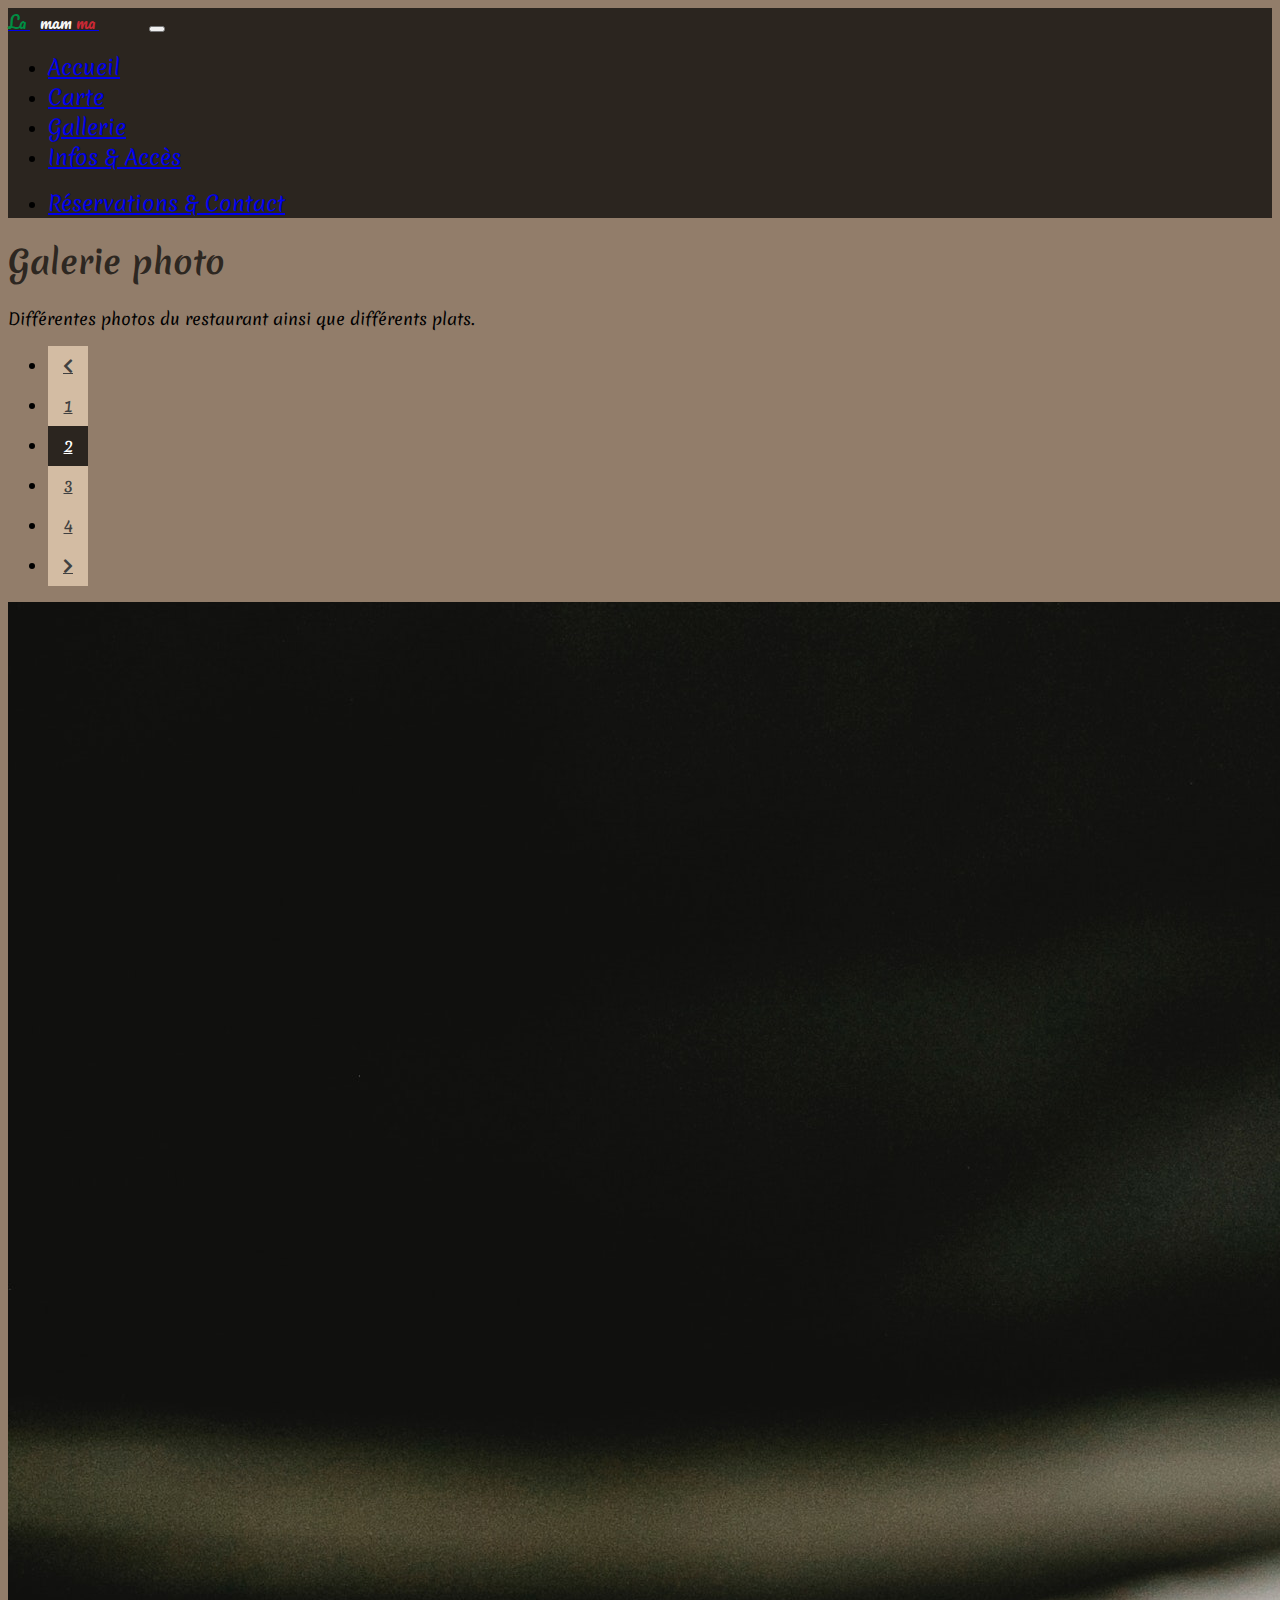
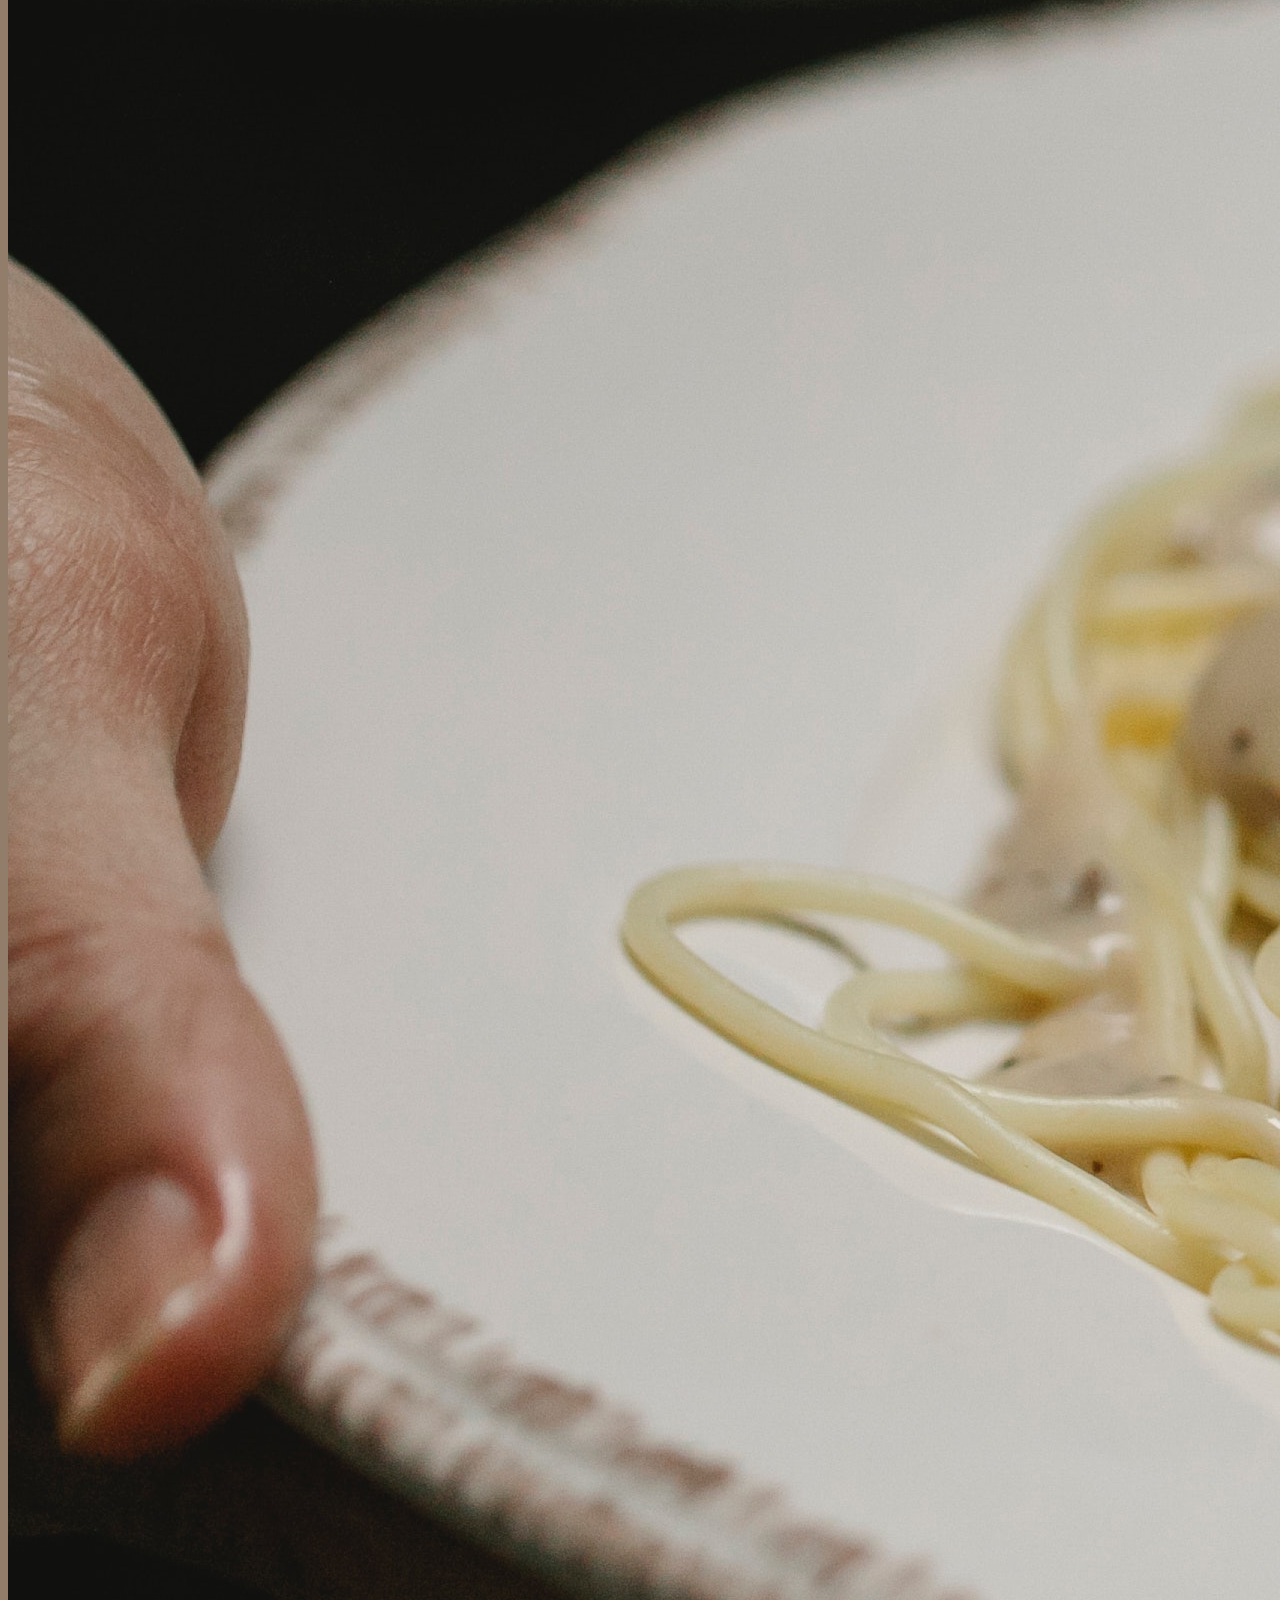
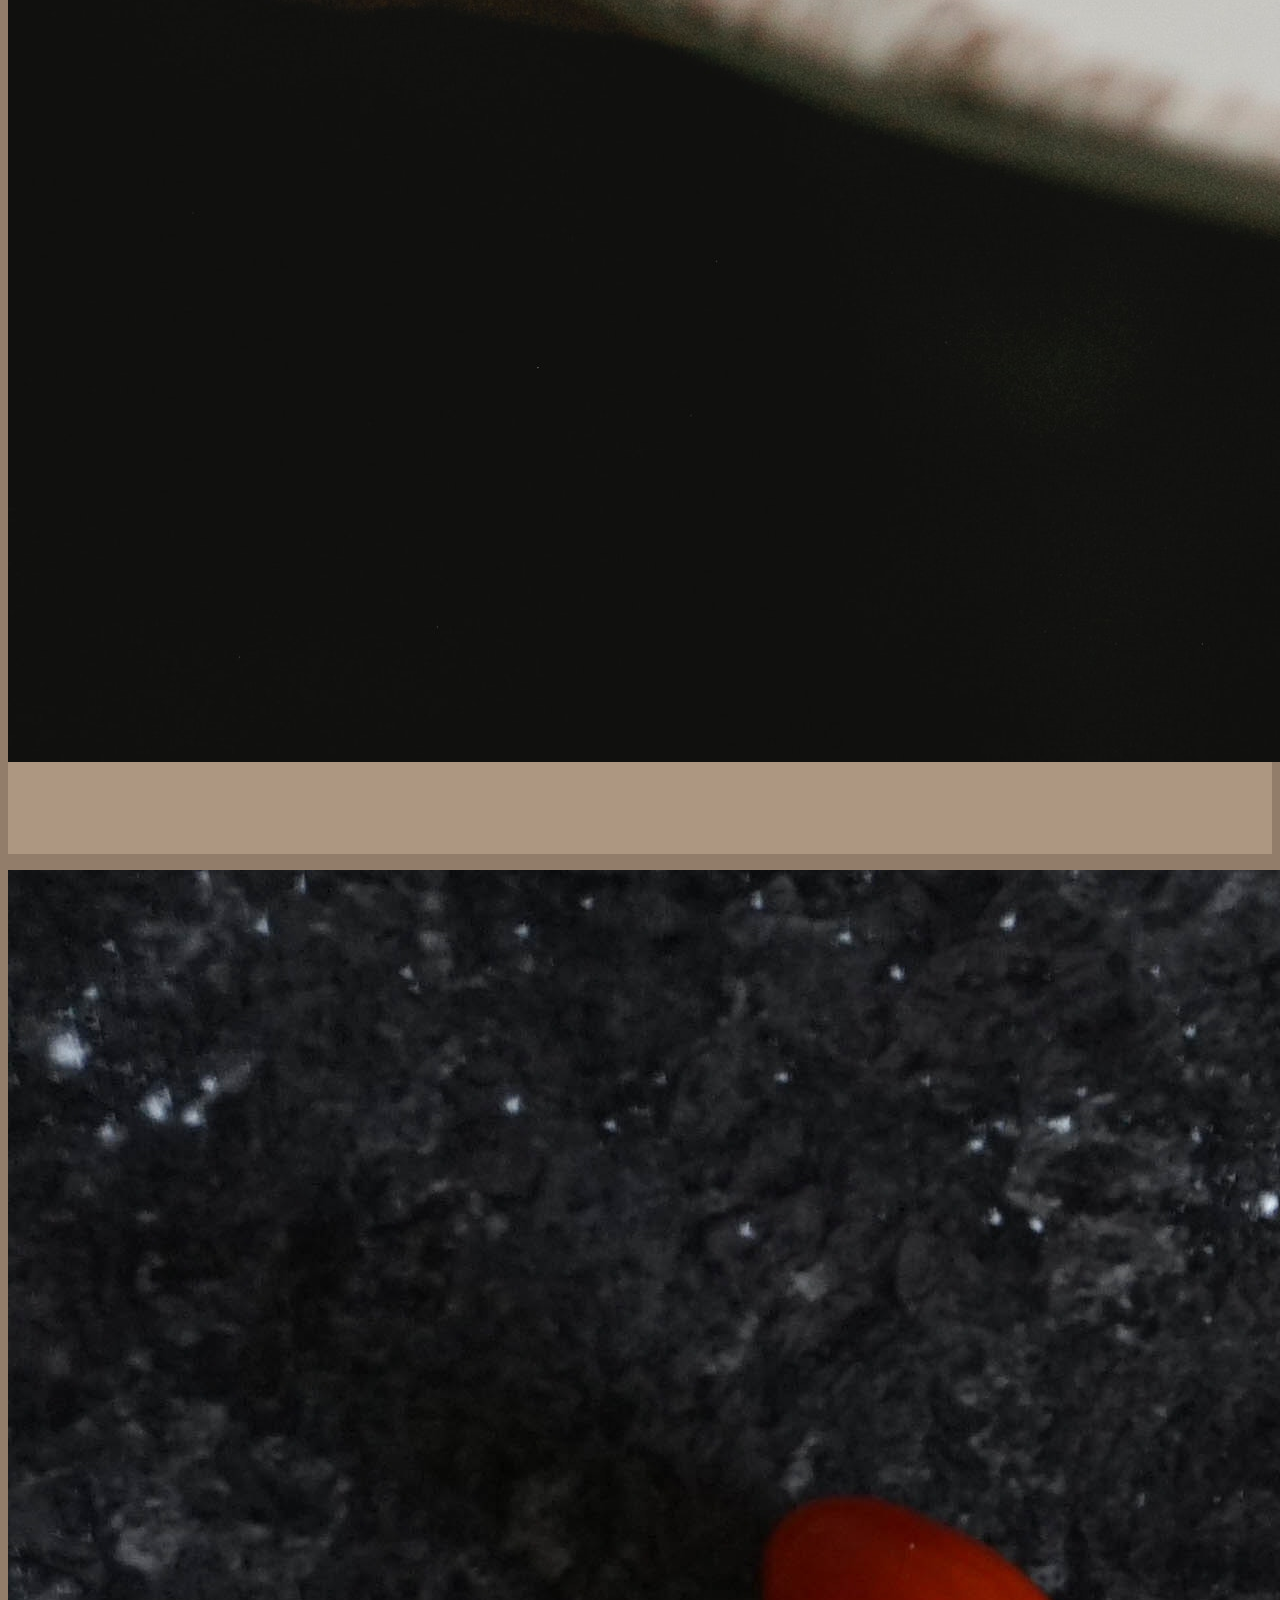
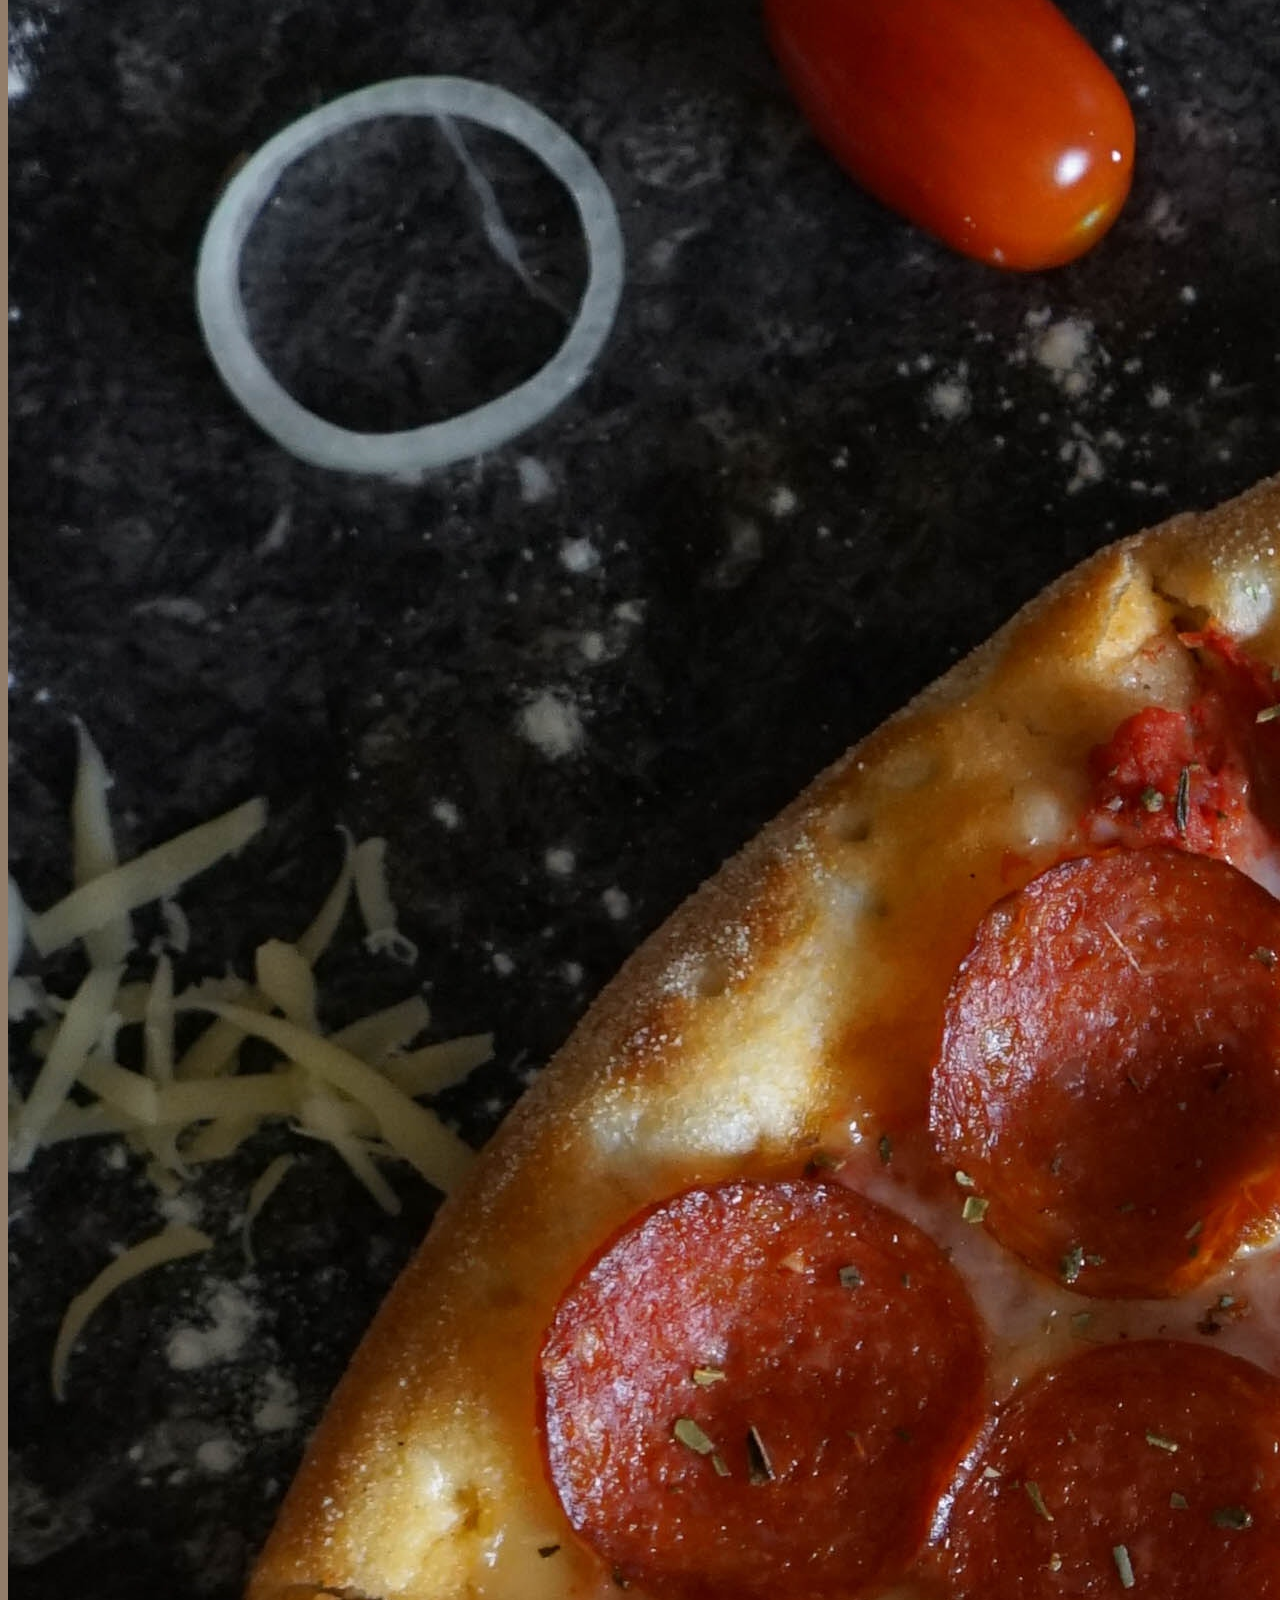
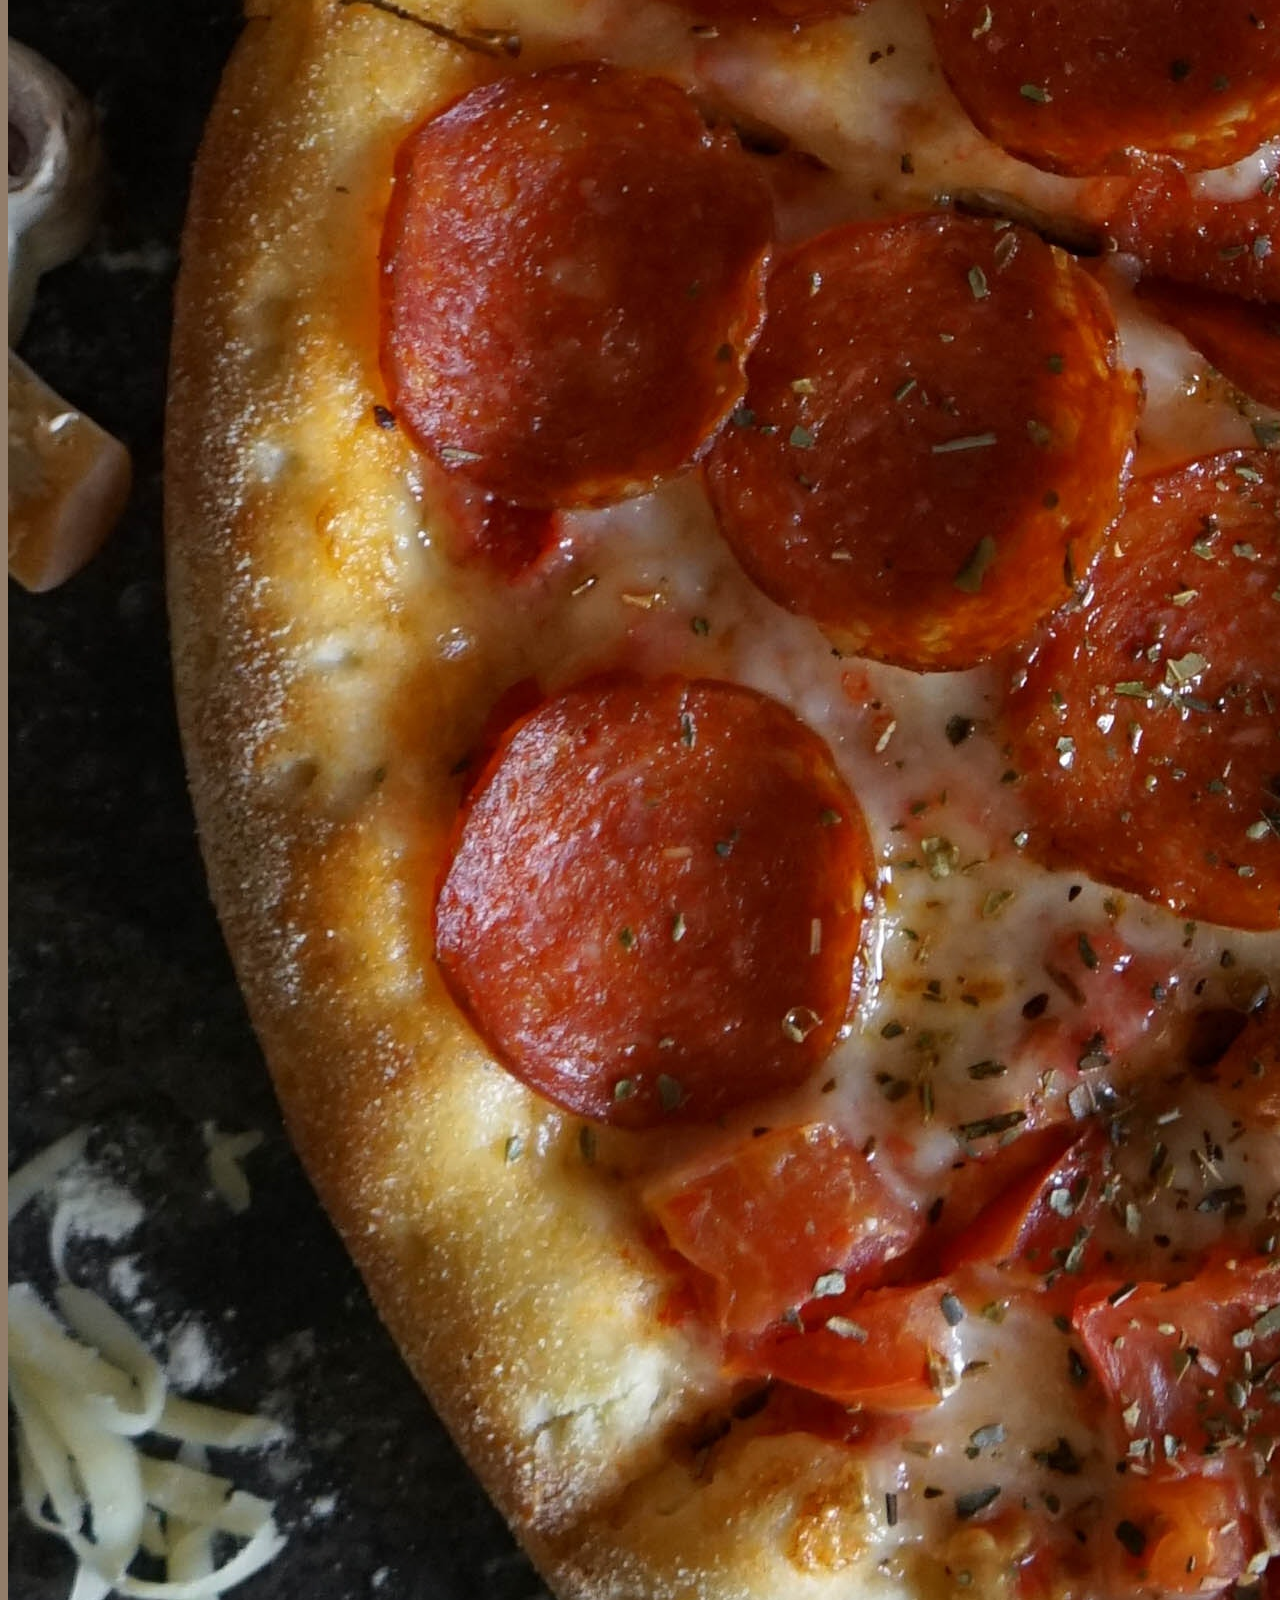
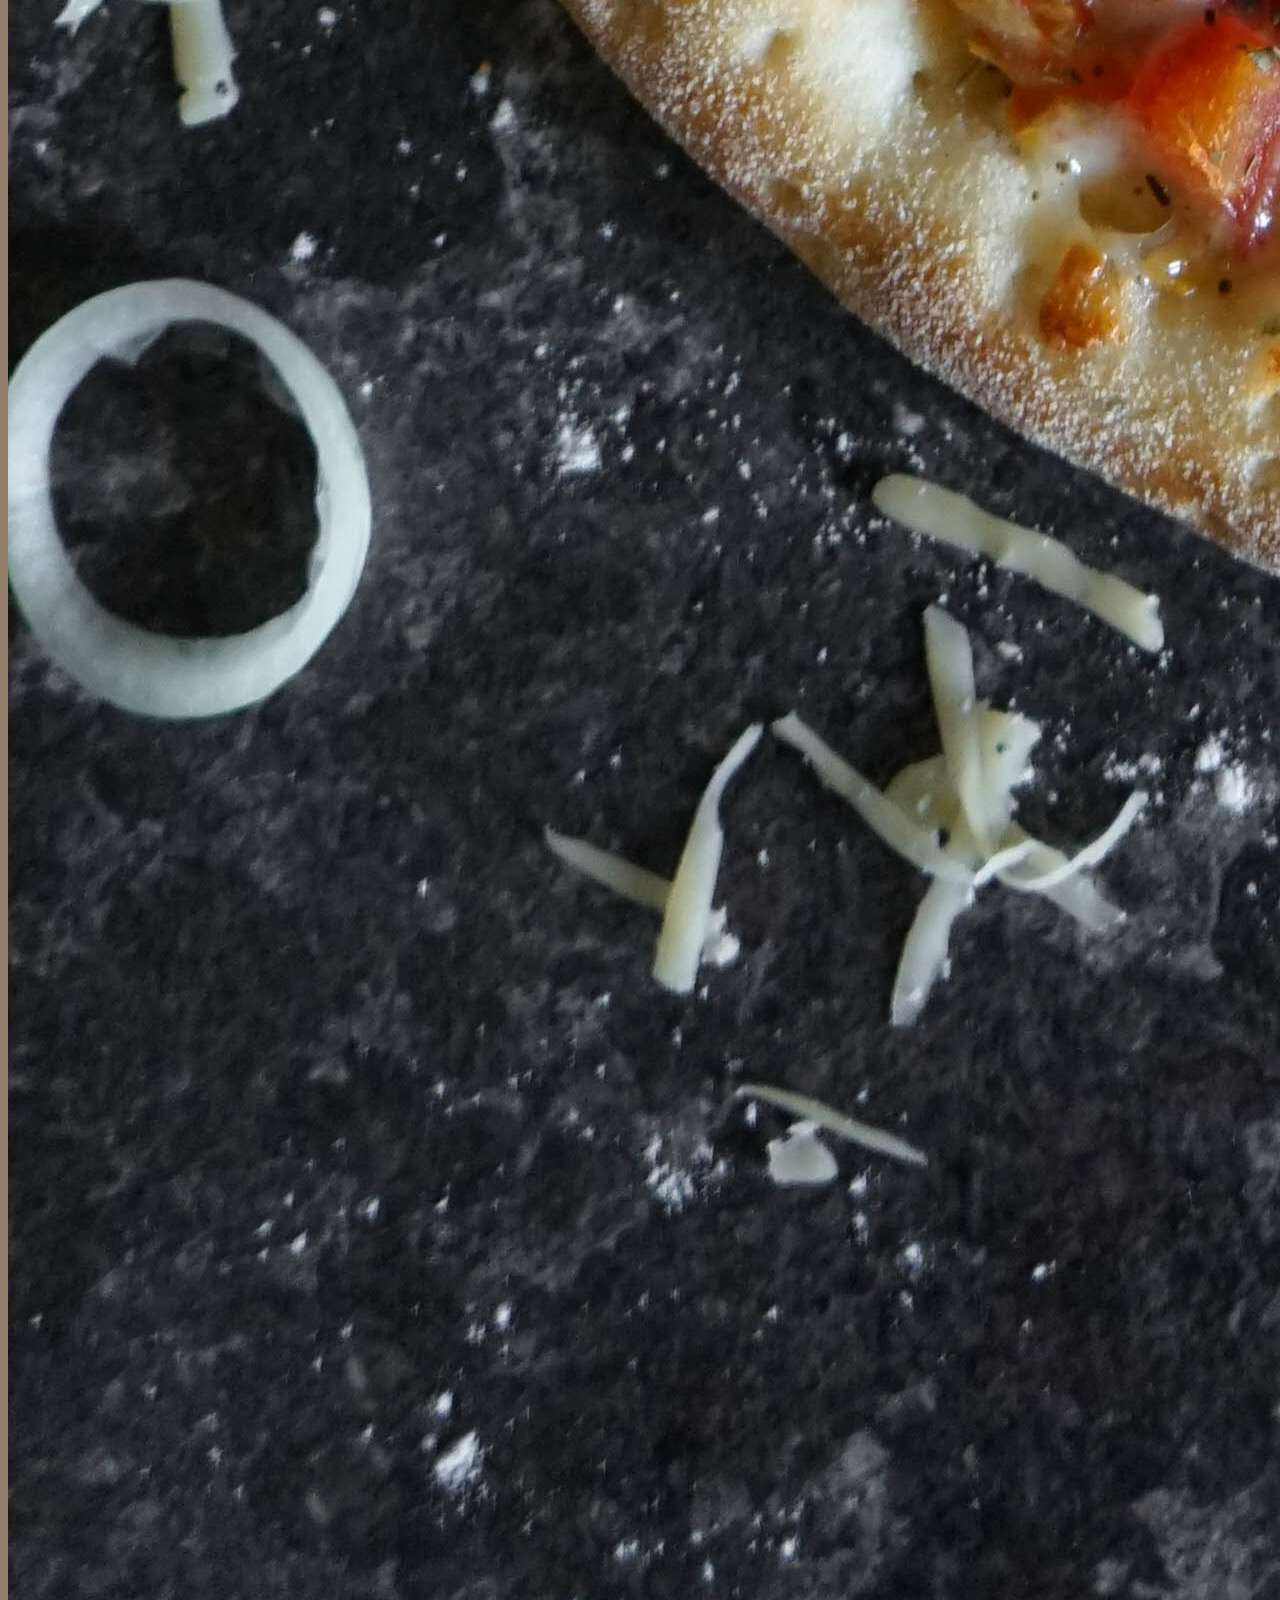
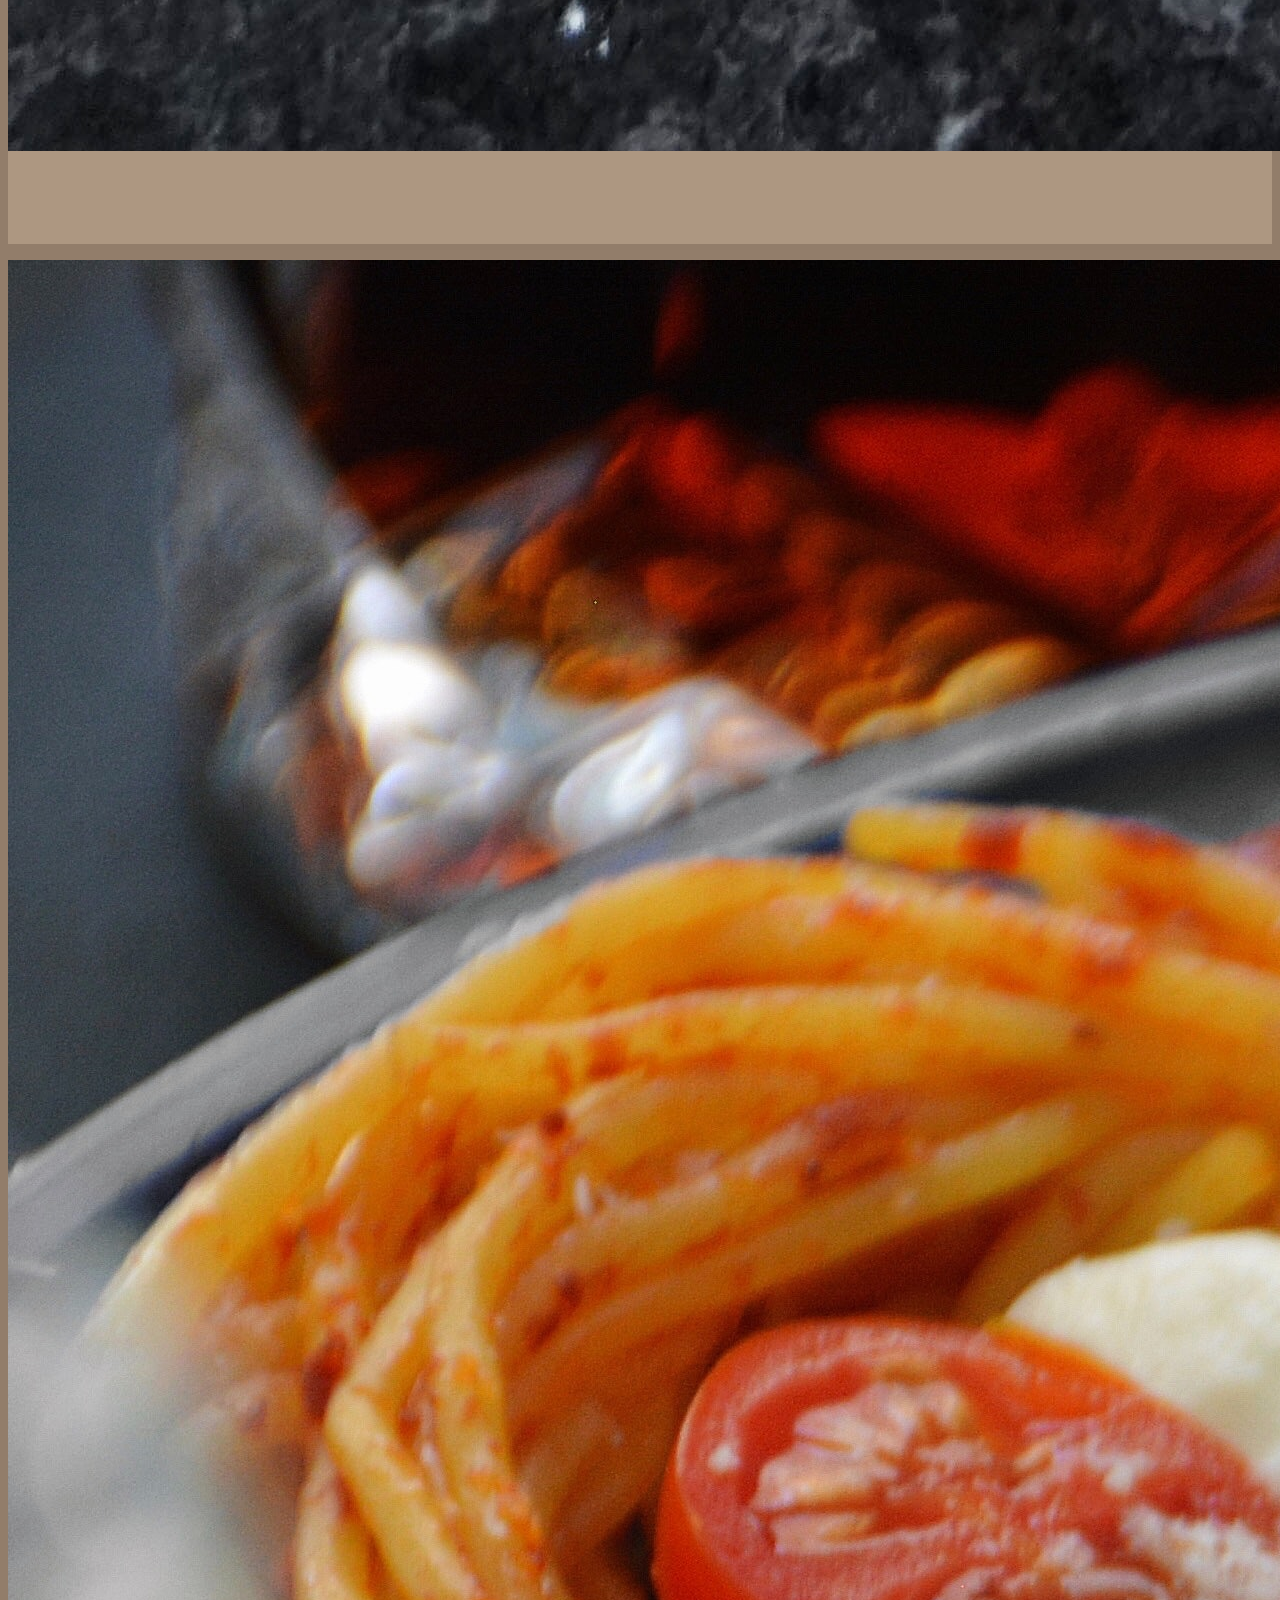
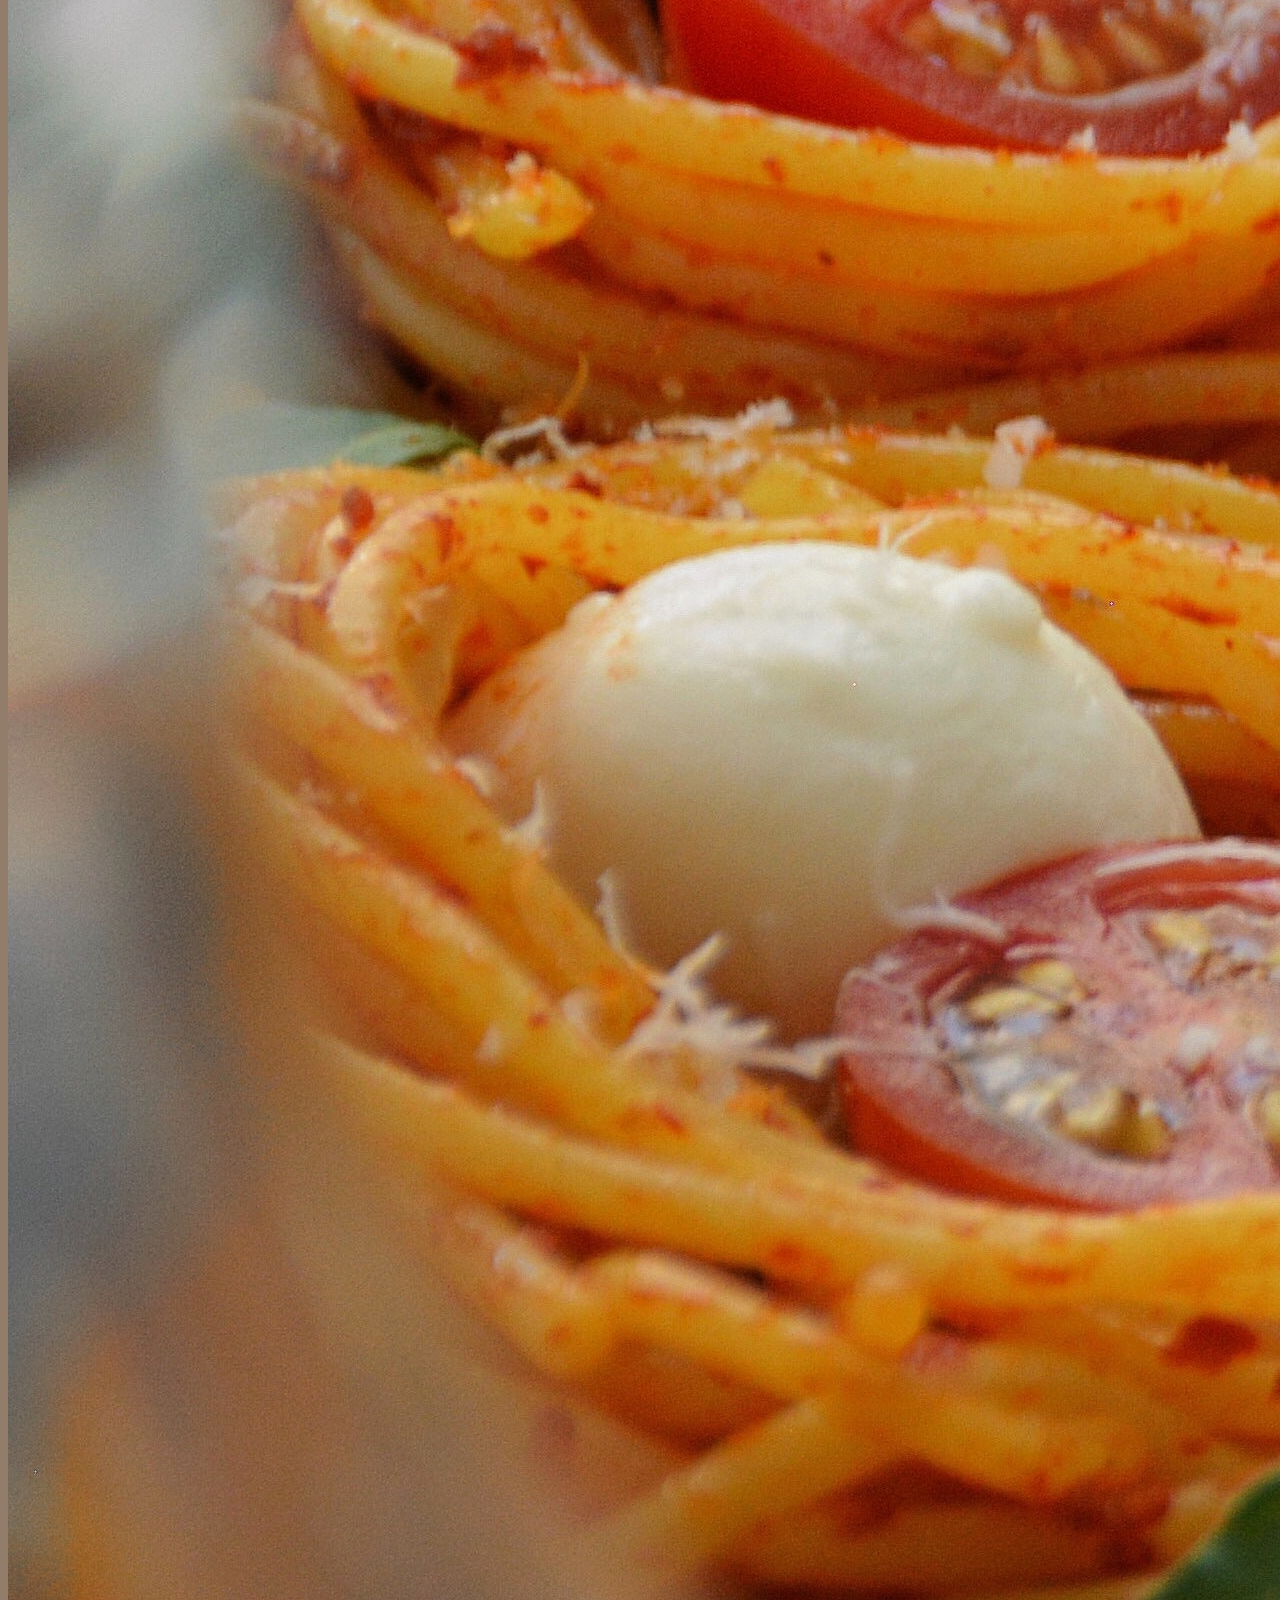
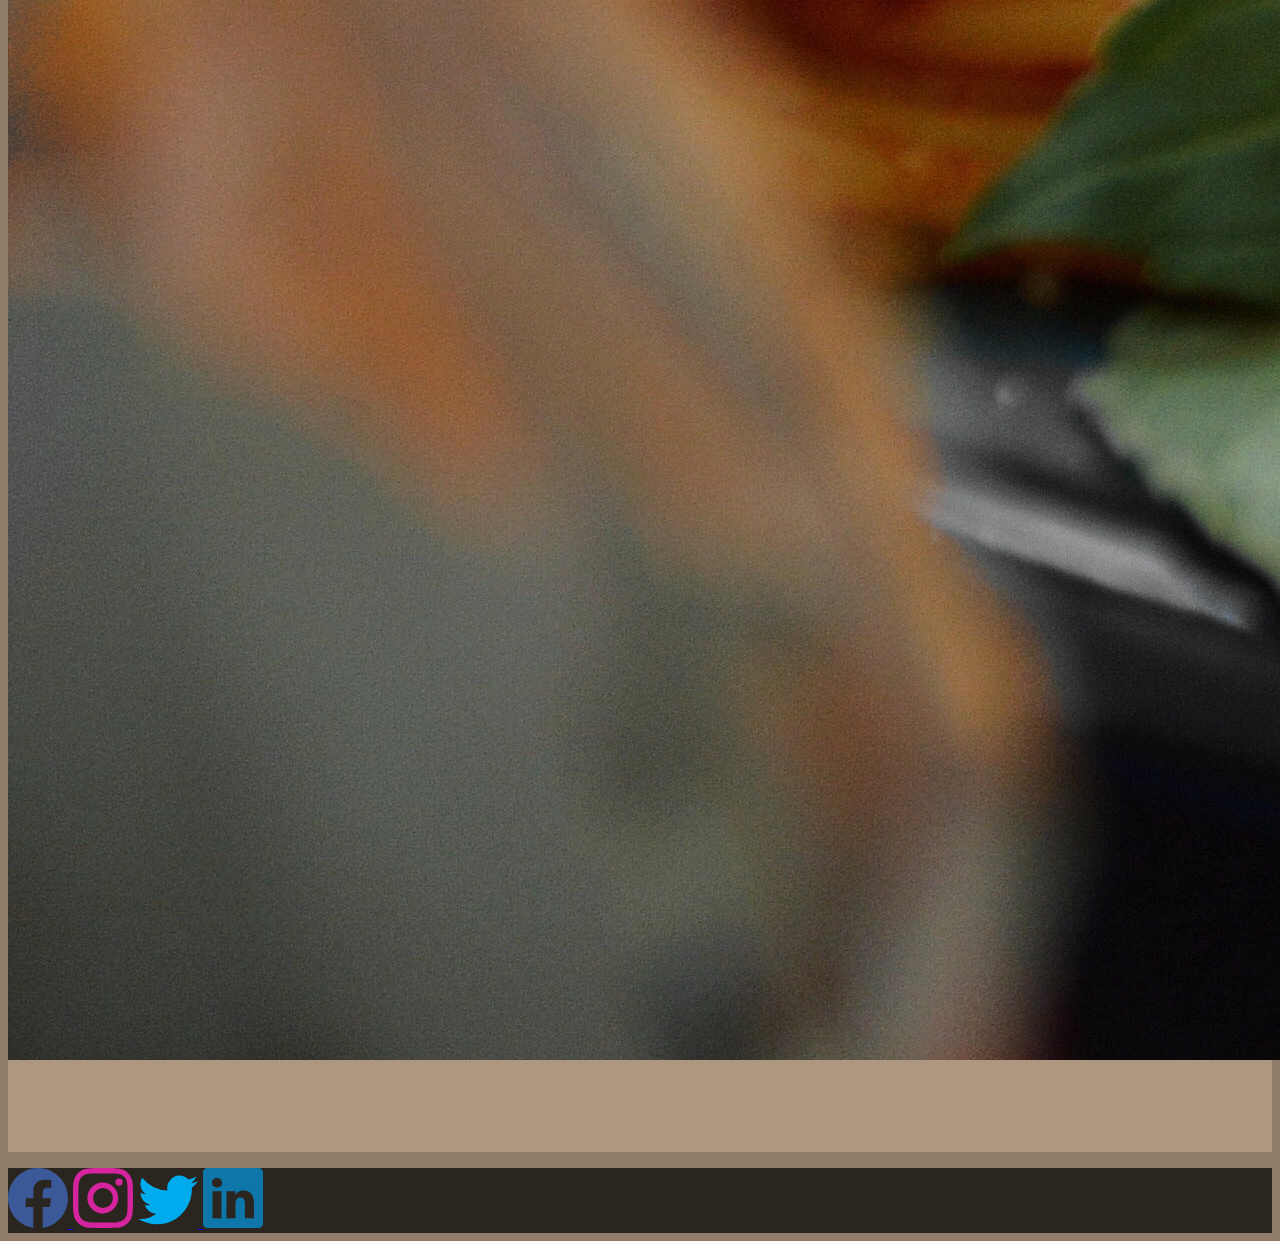
<file: pictures-2.html>
<!doctype html>
<html lang="en">
<head>
    <title>Galerie - page n°2</title>
    <meta name="description" content="Galerie photos du restaurant et de nos plats.">

    <meta charset="utf-8">
    <meta name="viewport" content="width=device-width, initial-scale=1, shrink-to-fit=no">

    <link href="https://cdn.jsdelivr.net/npm/bootstrap@5.0.1/dist/css/bootstrap.min.css" rel="stylesheet" integrity="sha384-+0n0xVW2eSR5OomGNYDnhzAbDsOXxcvSN1TPprVMTNDbiYZCxYbOOl7+AMvyTG2x" crossorigin="anonymous">
    <link rel="stylesheet" href="https://use.fontawesome.com/releases/v5.14.0/css/all.css">

    <link rel="preconnect" href="https://fonts.gstatic.com">
    <link href="https://fonts.googleapis.com/css2?family=Merienda:wght@400;700&family=Pacifico&display=swap" rel="stylesheet">

    <link rel="stylesheet" href="assets/css/style.css">
</head>
<body>
<header>
    <!--navbar-->
    <nav class="navbar navbar-expand-lg navbar-dark p-4">
        <div class="container-fluid">
            <a class="navbar-brand navbar-logo text-uppercase" href="#">
                <span>La  </span>
                <span>mam</span>
                <span>ma</span>
            </a>

            <button class="navbar-toggler" type="button" data-bs-toggle="collapse" data-bs-target="#navbarNavDropdown" aria-controls="navbarNavDropdown" aria-expanded="false" aria-label="Toggle navigation">
                <span class="navbar-toggler-icon"></span>
            </button>

            <div class="collapse navbar-collapse justify-content-between" id="navbarNavDropdown">
                <ul class="navbar-nav">
                    <li class="nav-item">
                        <a class="nav-link active text-white pe-4" aria-current="page" href="index.html">Accueil</a>
                    </li>
                    <li class="nav-item">
                        <a class="nav-link text-white pe-4" href="menu.html">Carte</a>
                    </li>
                    <li class="nav-item">
                        <a class="nav-link text-white pe-4" href="pictures.html">Gallerie</a>
                    </li>
                    <li class="nav-item">
                        <a class="nav-link text-white pe-4" href="restaurant.html">Infos & Accès</a>
                    </li>
                </ul>

                <ul class="navbar-nav">
                    <li class="nav-item me-0 pe-0">
                        <a class="nav-link text-white" href="Formulaire.html">Réservations & Contact</a>
                    </li>
                </ul>
            </div>
        </div>
    </nav>
</header>

<div class="jumbotron jumbotron-fluid mt-5 mb-5">
    <div class="container">
        <h1 class="page-title display-4">Galerie photo</h1>
        <p class="lead">Différentes photos du restaurant ainsi que différents plats.</p>
    </div>
</div>

<main class="container">
    <nav aria-label="navigation" class="navigation-pagination sticky-top p-3 rounded mb-2">
        <ul class="pagination justify-content-center m-0">
            <li class="page-item">
                <a class="page-link m-1 m-1 rounded-circle" href="pictures.html" aria-label="Previous">
                    <i class="fas fa-chevron-left"></i>
                </a>
            </li>
            <li class="page-item">
                <a class="page-link m-1 m-1 rounded-circle" href="pictures.html">1</a>
            </li>
            <li class="page-item active">
                <a class="page-link m-1 m-1 rounded-circle" href="pictures-2.html">2</a>
            </li>
            <li class="page-item">
                <a class="page-link m-1 m-1 rounded-circle" href="pictures-3.html">3</a>
            </li>
            <li class="page-item">
                <a class="page-link m-1 m-1 rounded-circle" href="pictures-4.html">4</a>
            </li>
            <li class="page-item">
                <a class="page-link m-1 m-1 rounded-circle" href="pictures-3.html" aria-label="Next">
                    <i class="fas fa-chevron-right"></i>
                </a>
            </li>
        </ul>
    </nav>

    <div class="pictures row g-0 justify-content-start mb-4">
        <div class="col-12 col-md-6">
            <div class="card bg-dark text-white h-100 border-0">
                <img class="card-img rounded-0" src="assets/images/pictures-4.jpg" alt="Card image" width="5040" height="3360">
                <div class="card-img-overlay d-flex justify-content-center flex-column text-center">
                    <h5 class="card-title">Card title</h5>
                    <p class="card-text">This is a wider card with supporting text below as a natural lead-in to additional content. This content is a little bit longer.</p>
                </div>
            </div>
        </div>
        <div class="col-12 col-md-6">
            <div class="card bg-dark text-white h-100 border-0">
                <img class="card-img rounded-0" src="assets/images/pictures-5.jpg" alt="Card image" width="4000" height="5681">
                <div class="card-img-overlay d-flex justify-content-center flex-column text-center">
                    <h5 class="card-title">Card title</h5>
                    <p class="card-text">This is a wider card with supporting text below as a natural lead-in to additional content. This content is a little bit longer.</p>
                </div>
            </div>
        </div>

        <div class="row g-0">
            <div class="card bg-dark text-white h-100 border-0">
                <img class="card-img rounded-0" src="assets/images/pictures-6.jpg" alt="Card image" width="6000" height="4000">
                <div class="card-img-overlay d-flex justify-content-center flex-column text-center">
                    <h5 class="card-title">Card title</h5>
                    <p class="card-text">This is a wider card with supporting text below as a natural lead-in to additional content. This content is a little bit longer.</p>
                </div>
            </div>
        </div>
    </div>
</main>
<footer class="social text-center text-white mt-5">

    <div class="container pt-2 pg-0">

        <a
                class="btn btn-link btn-floating btn-lg text-dark m-1"
                href="#!"
                role="button"
                title="facebook de La Mamma"
                data-mdb-ripple-color="dark">

            <svg xmlns="http://www.w3.org/2000/svg" width="60" height="60" fill="#3b5998" class="bi bi-facebook" viewBox="0 0 16 16">
                <path d="M16 8.049c0-4.446-3.582-8.05-8-8.05C3.58 0-.002 3.603-.002 8.05c0 4.017 2.926 7.347 6.75 7.951v-5.625h-2.03V8.05H6.75V6.275c0-2.017 1.195-3.131 3.022-3.131.876 0 1.791.157 1.791.157v1.98h-1.009c-.993 0-1.303.621-1.303 1.258v1.51h2.218l-.354 2.326H9.25V16c3.824-.604 6.75-3.934 6.75-7.951z"/>
            </svg>
        </a>

        <!-- Instagram -->
        <a
                class="insta btn btn-link btn-floating btn-lg text-dark m-1"
                href="#"
                role="button"
                title="instagram de La Mamma"
                data-mdb-ripple-color="dark">
            <svg xmlns="http://www.w3.org/2000/svg" width="60" height="60" fill="#d6249f " class="bi bi-instagram" viewBox="0 0 16 16">
                <path d="M8 0C5.829 0 5.556.01 4.703.048 3.85.088 3.269.222 2.76.42a3.917 3.917 0 0 0-1.417.923A3.927 3.927 0 0 0 .42 2.76C.222 3.268.087 3.85.048 4.7.01 5.555 0 5.827 0 8.001c0 2.172.01 2.444.048 3.297.04.852.174 1.433.372 1.942.205.526.478.972.923 1.417.444.445.89.719 1.416.923.51.198 1.09.333 1.942.372C5.555 15.99 5.827 16 8 16s2.444-.01 3.298-.048c.851-.04 1.434-.174 1.943-.372a3.916 3.916 0 0 0 1.416-.923c.445-.445.718-.891.923-1.417.197-.509.332-1.09.372-1.942C15.99 10.445 16 10.173 16 8s-.01-2.445-.048-3.299c-.04-.851-.175-1.433-.372-1.941a3.926 3.926 0 0 0-.923-1.417A3.911 3.911 0 0 0 13.24.42c-.51-.198-1.092-.333-1.943-.372C10.443.01 10.172 0 7.998 0h.003zm-.717 1.442h.718c2.136 0 2.389.007 3.232.046.78.035 1.204.166 1.486.275.373.145.64.319.92.599.28.28.453.546.598.92.11.281.24.705.275 1.485.039.843.047 1.096.047 3.231s-.008 2.389-.047 3.232c-.035.78-.166 1.203-.275 1.485a2.47 2.47 0 0 1-.599.919c-.28.28-.546.453-.92.598-.28.11-.704.24-1.485.276-.843.038-1.096.047-3.232.047s-2.39-.009-3.233-.047c-.78-.036-1.203-.166-1.485-.276a2.478 2.478 0 0 1-.92-.598 2.48 2.48 0 0 1-.6-.92c-.109-.281-.24-.705-.275-1.485-.038-.843-.046-1.096-.046-3.233 0-2.136.008-2.388.046-3.231.036-.78.166-1.204.276-1.486.145-.373.319-.64.599-.92.28-.28.546-.453.92-.598.282-.11.705-.24 1.485-.276.738-.034 1.024-.044 2.515-.045v.002zm4.988 1.328a.96.96 0 1 0 0 1.92.96.96 0 0 0 0-1.92zm-4.27 1.122a4.109 4.109 0 1 0 0 8.217 4.109 4.109 0 0 0 0-8.217zm0 1.441a2.667 2.667 0 1 1 0 5.334 2.667 2.667 0 0 1 0-5.334z"/>
            </svg></a>

        <!-- Twitter -->
        <a
                class="btn btn-link btn-floating btn-lg text-dark m-1"
                href="#!"
                role="button"
                title="twitter de La Mamma"
                data-mdb-ripple-color="dark"
        >
            <svg xmlns="http://www.w3.org/2000/svg" width="60" height="60" fill="#00acee" class="bi bi-twitter" viewBox="0 0 16 16">
                <path d="M5.026 15c6.038 0 9.341-5.003 9.341-9.334 0-.14 0-.282-.006-.422A6.685 6.685 0 0 0 16 3.542a6.658 6.658 0 0 1-1.889.518 3.301 3.301 0 0 0 1.447-1.817 6.533 6.533 0 0 1-2.087.793A3.286 3.286 0 0 0 7.875 6.03a9.325 9.325 0 0 1-6.767-3.429 3.289 3.289 0 0 0 1.018 4.382A3.323 3.323 0 0 1 .64 6.575v.045a3.288 3.288 0 0 0 2.632 3.218 3.203 3.203 0 0 1-.865.115 3.23 3.23 0 0 1-.614-.057 3.283 3.283 0 0 0 3.067 2.277A6.588 6.588 0 0 1 .78 13.58a6.32 6.32 0 0 1-.78-.045A9.344 9.344 0 0 0 5.026 15z"/>
            </svg>
        </a>

        <!-- Linkedin -->
        <a
                class="btn btn-link btn-floating btn-lg text-dark m-1"
                href="#!"
                role="button"
                title="linkedin de La Mamma"
                data-mdb-ripple-color="dark"
        >
            <svg xmlns="http://www.w3.org/2000/svg" width="60" height="60" fill="#0e76a8" class="bi bi-linkedin" viewBox="0 0 16 16">
                <path d="M0 1.146C0 .513.526 0 1.175 0h13.65C15.474 0 16 .513 16 1.146v13.708c0 .633-.526 1.146-1.175 1.146H1.175C.526 16 0 15.487 0 14.854V1.146zm4.943 12.248V6.169H2.542v7.225h2.401zm-1.2-8.212c.837 0 1.358-.554 1.358-1.248-.015-.709-.52-1.248-1.342-1.248-.822 0-1.359.54-1.359 1.248 0 .694.521 1.248 1.327 1.248h.016zm4.908 8.212V9.359c0-.216.016-.432.08-.586.173-.431.568-.878 1.232-.878.869 0 1.216.662 1.216 1.634v3.865h2.401V9.25c0-2.22-1.184-3.252-2.764-3.252-1.274 0-1.845.7-2.165 1.193v.025h-.016a5.54 5.54 0 0 1 .016-.025V6.169h-2.4c.03.678 0 7.225 0 7.225h2.4z"/>
            </svg>
        </a>
        <!--</section>-->
    </div>
</footer>


<script src="https://cdn.jsdelivr.net/npm/bootstrap@5.0.1/dist/js/bootstrap.bundle.min.js" integrity="sha384-gtEjrD/SeCtmISkJkNUaaKMoLD0//ElJ19smozuHV6z3Iehds+3Ulb9Bn9Plx0x4" crossorigin="anonymous"></script>
</body>
</html>
</file>
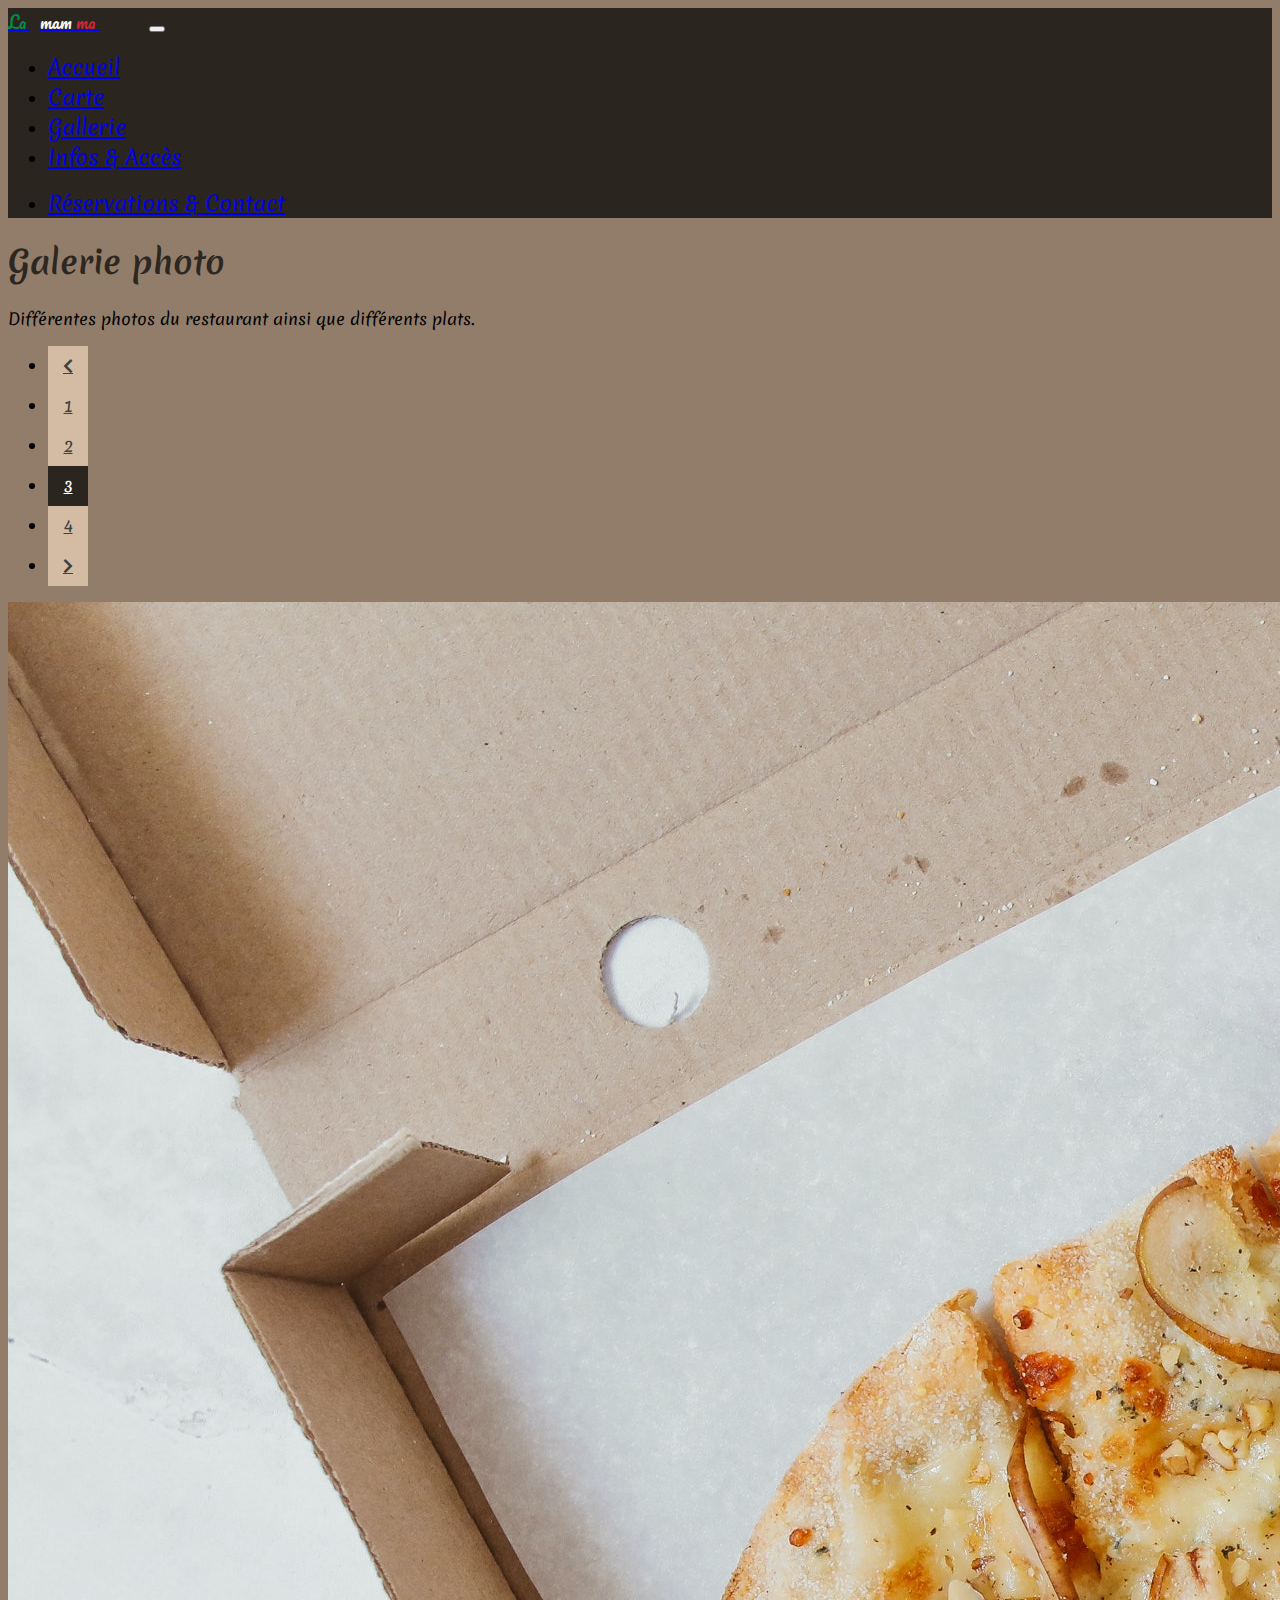
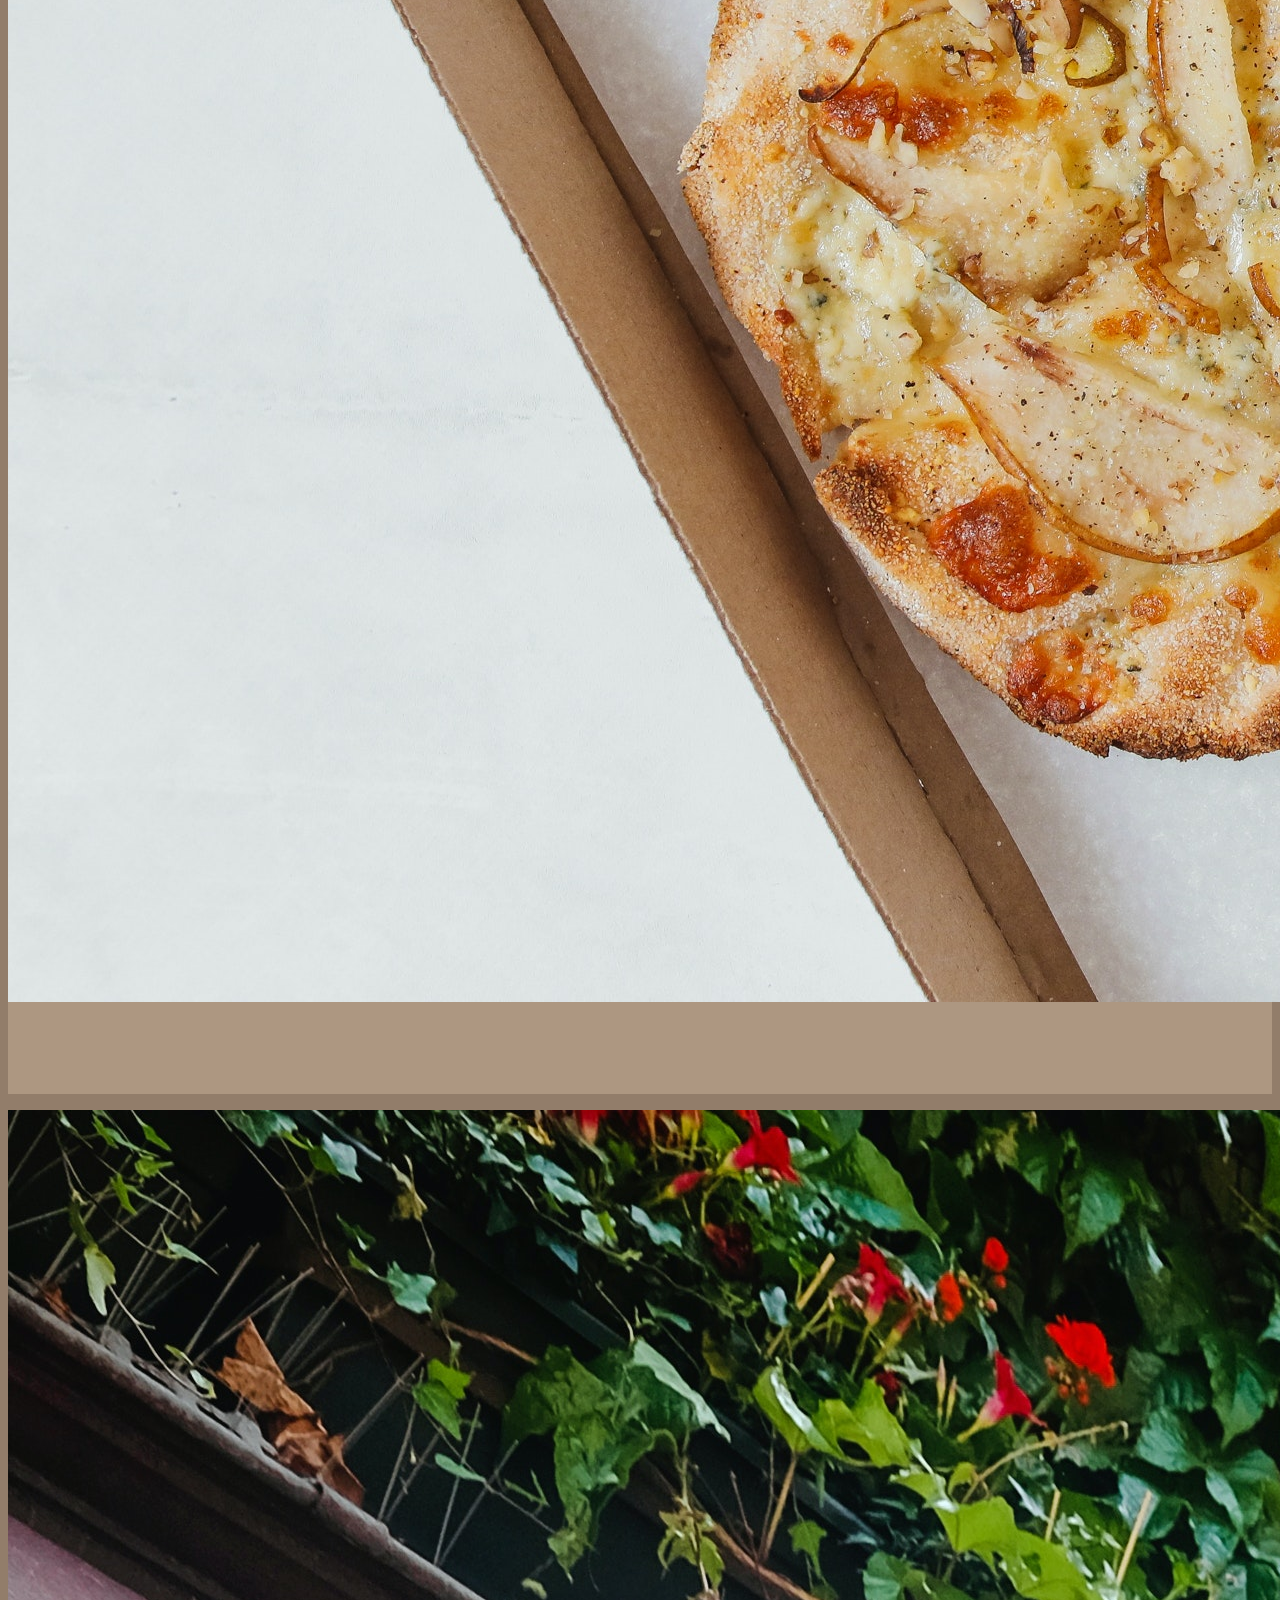
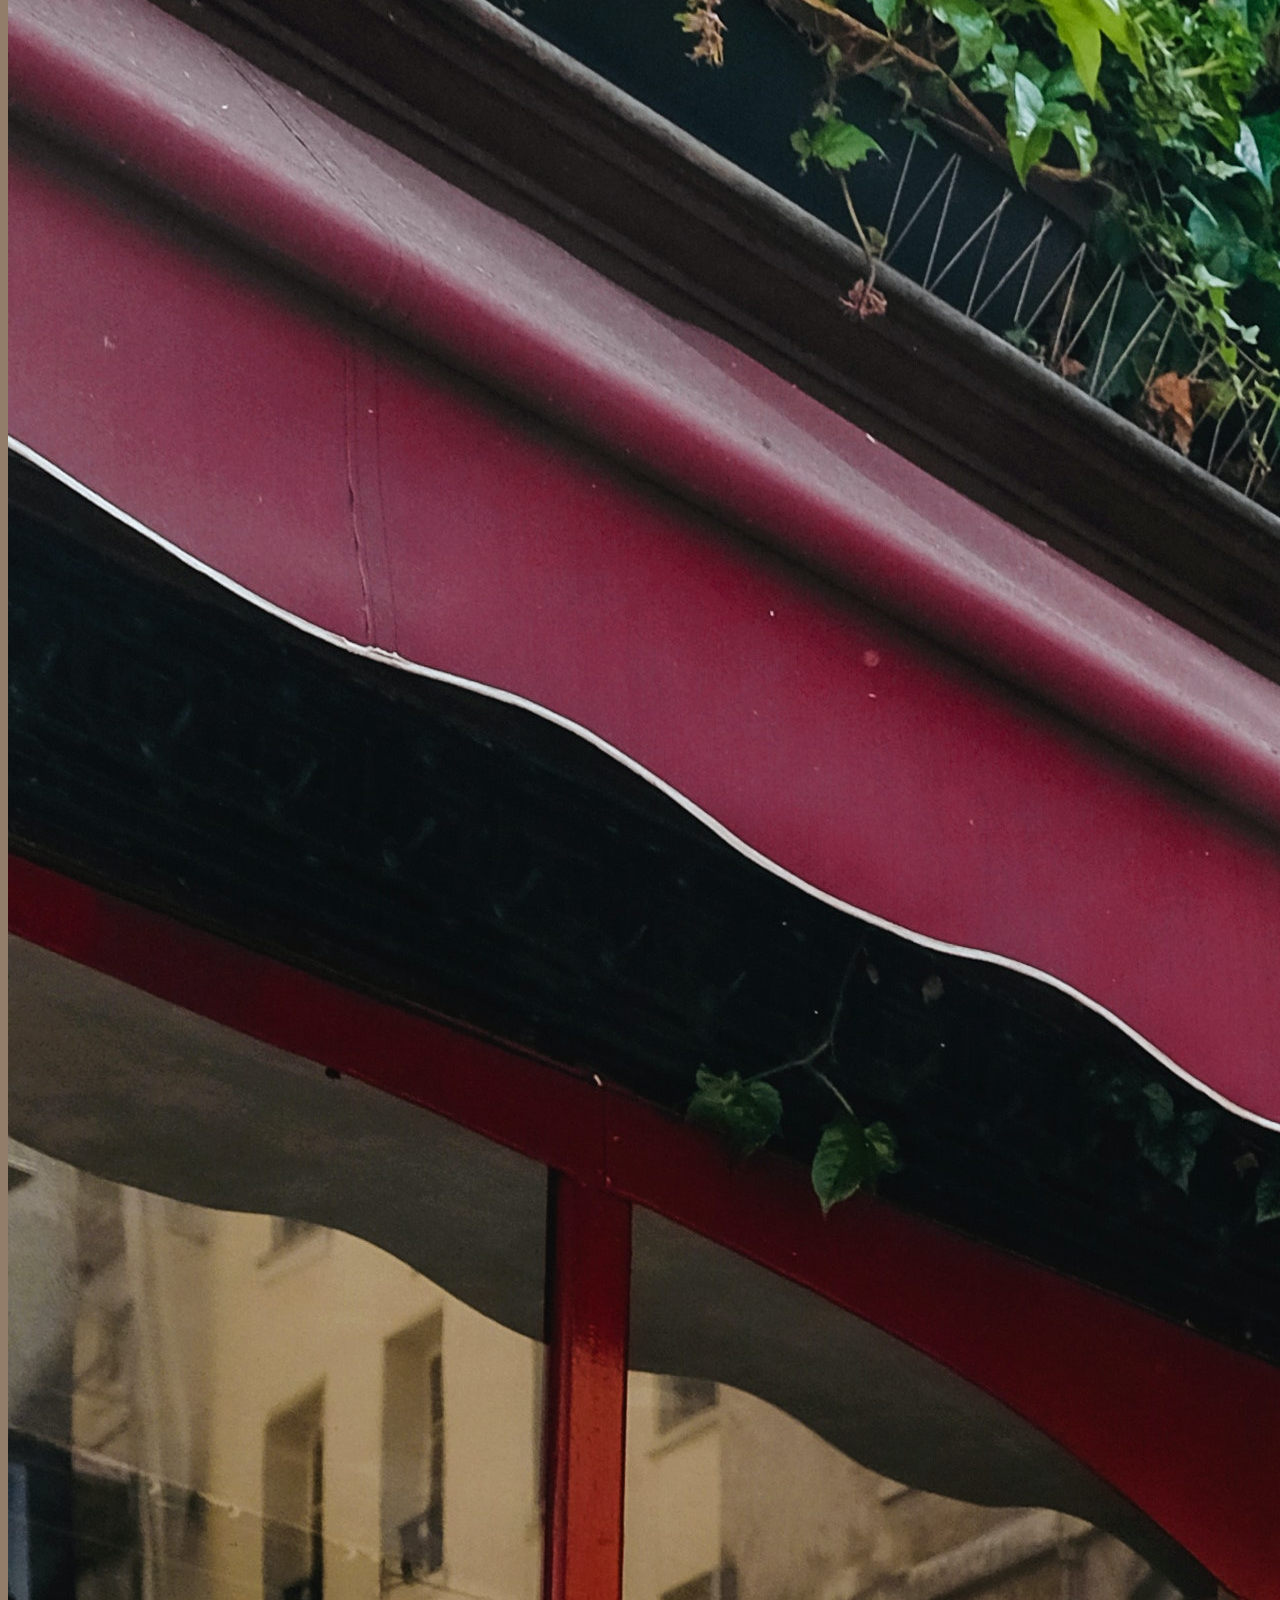
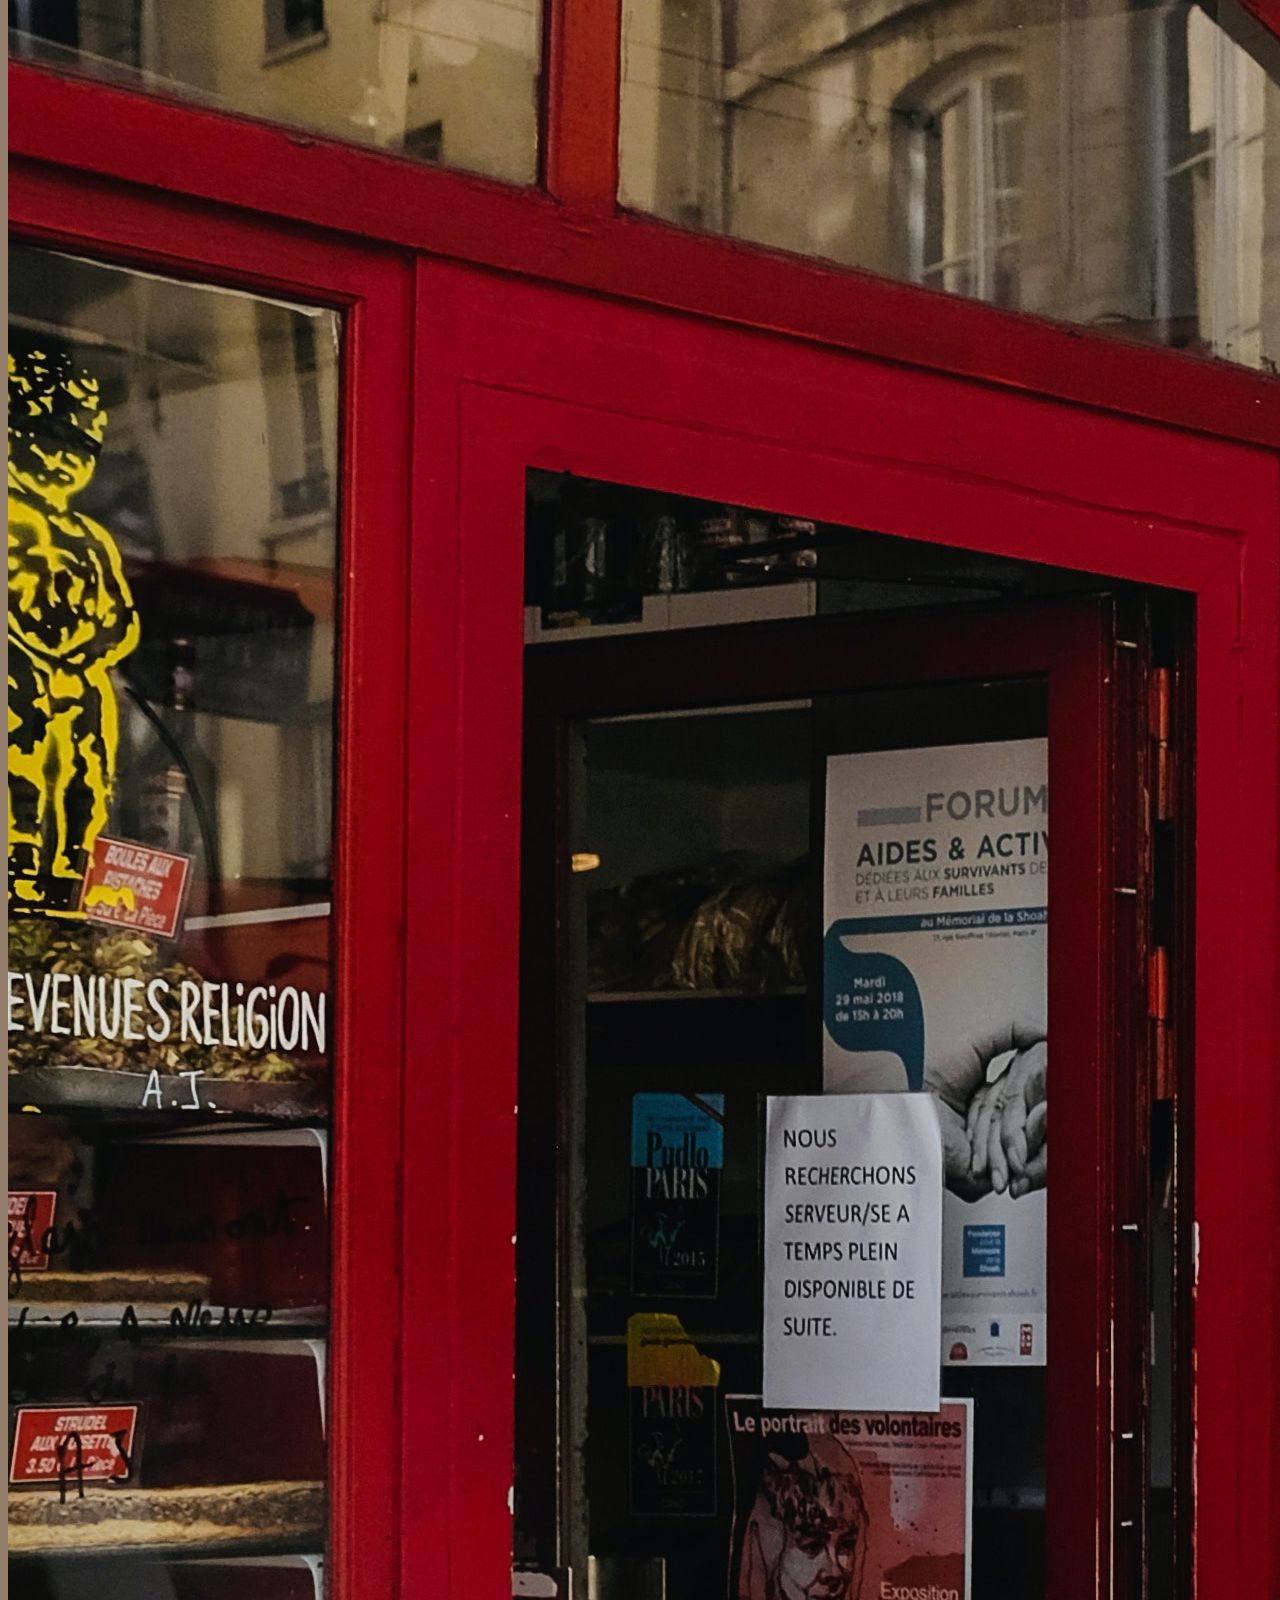
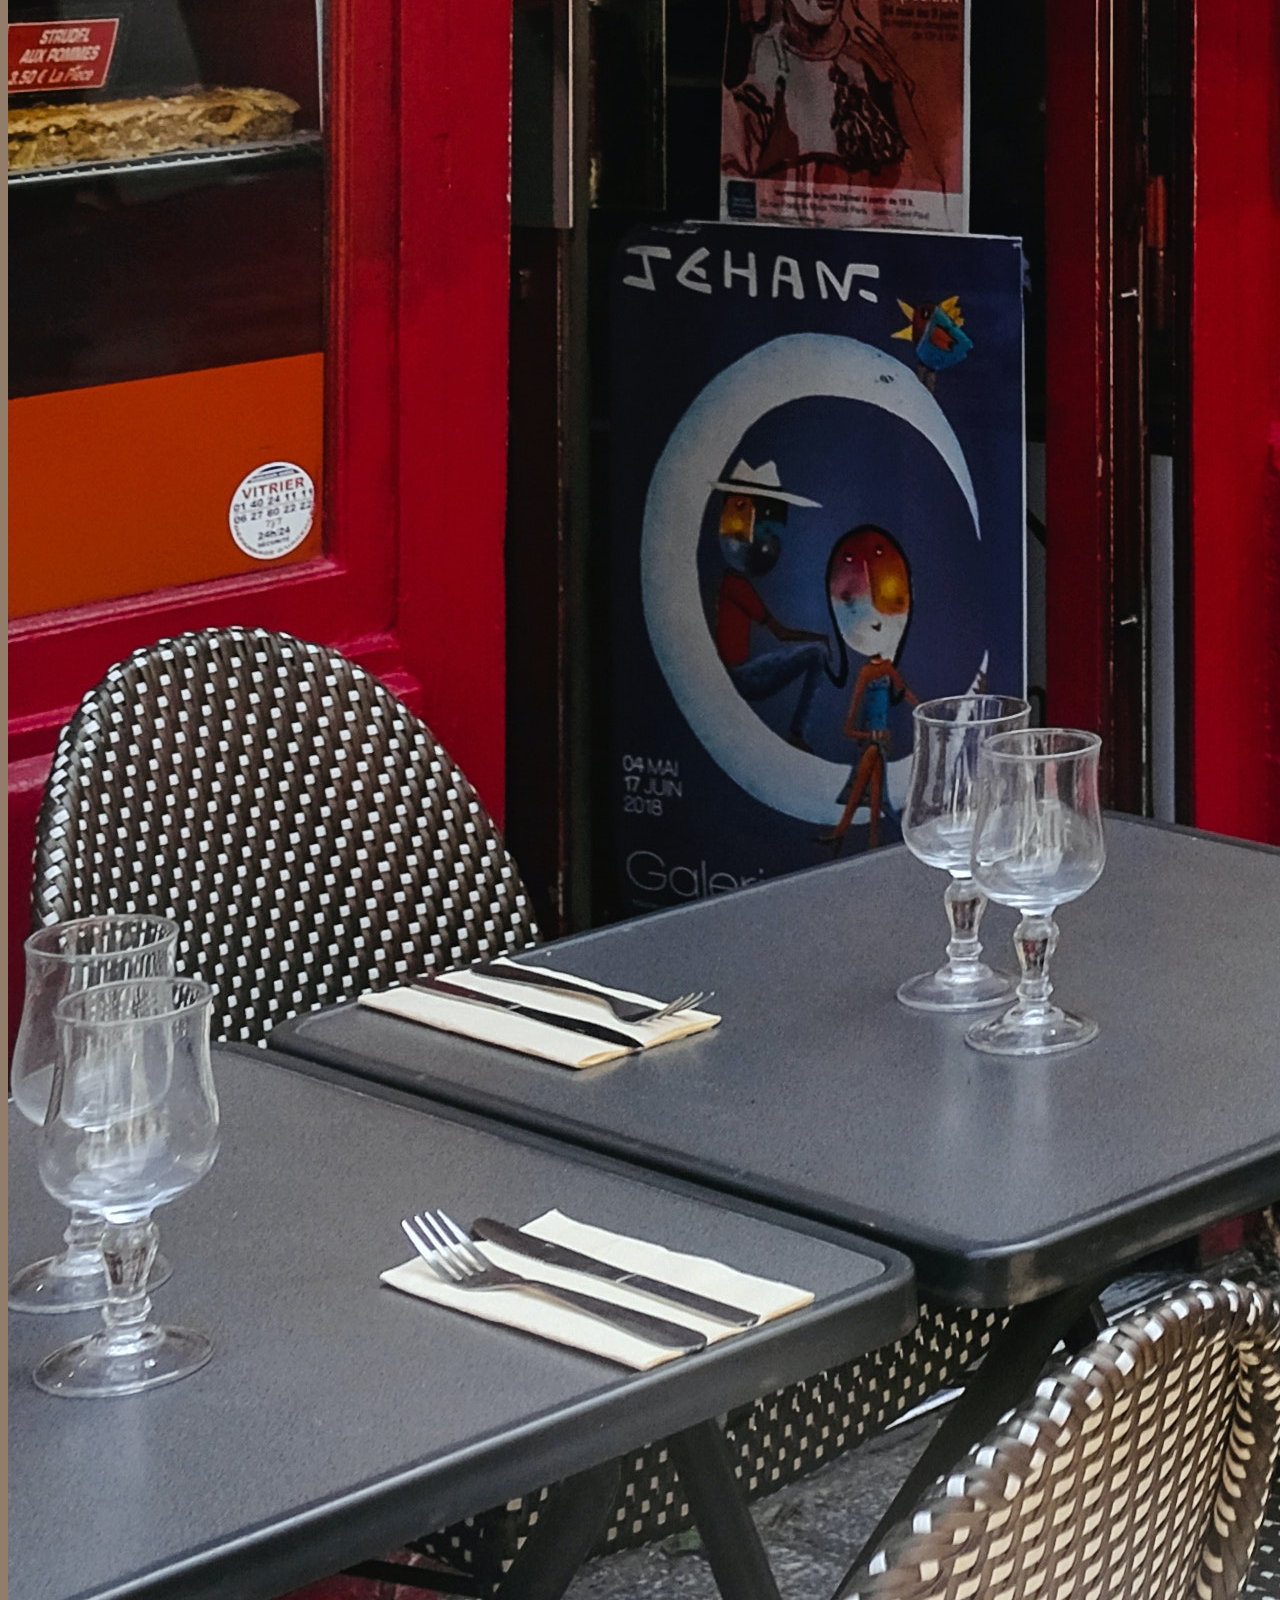
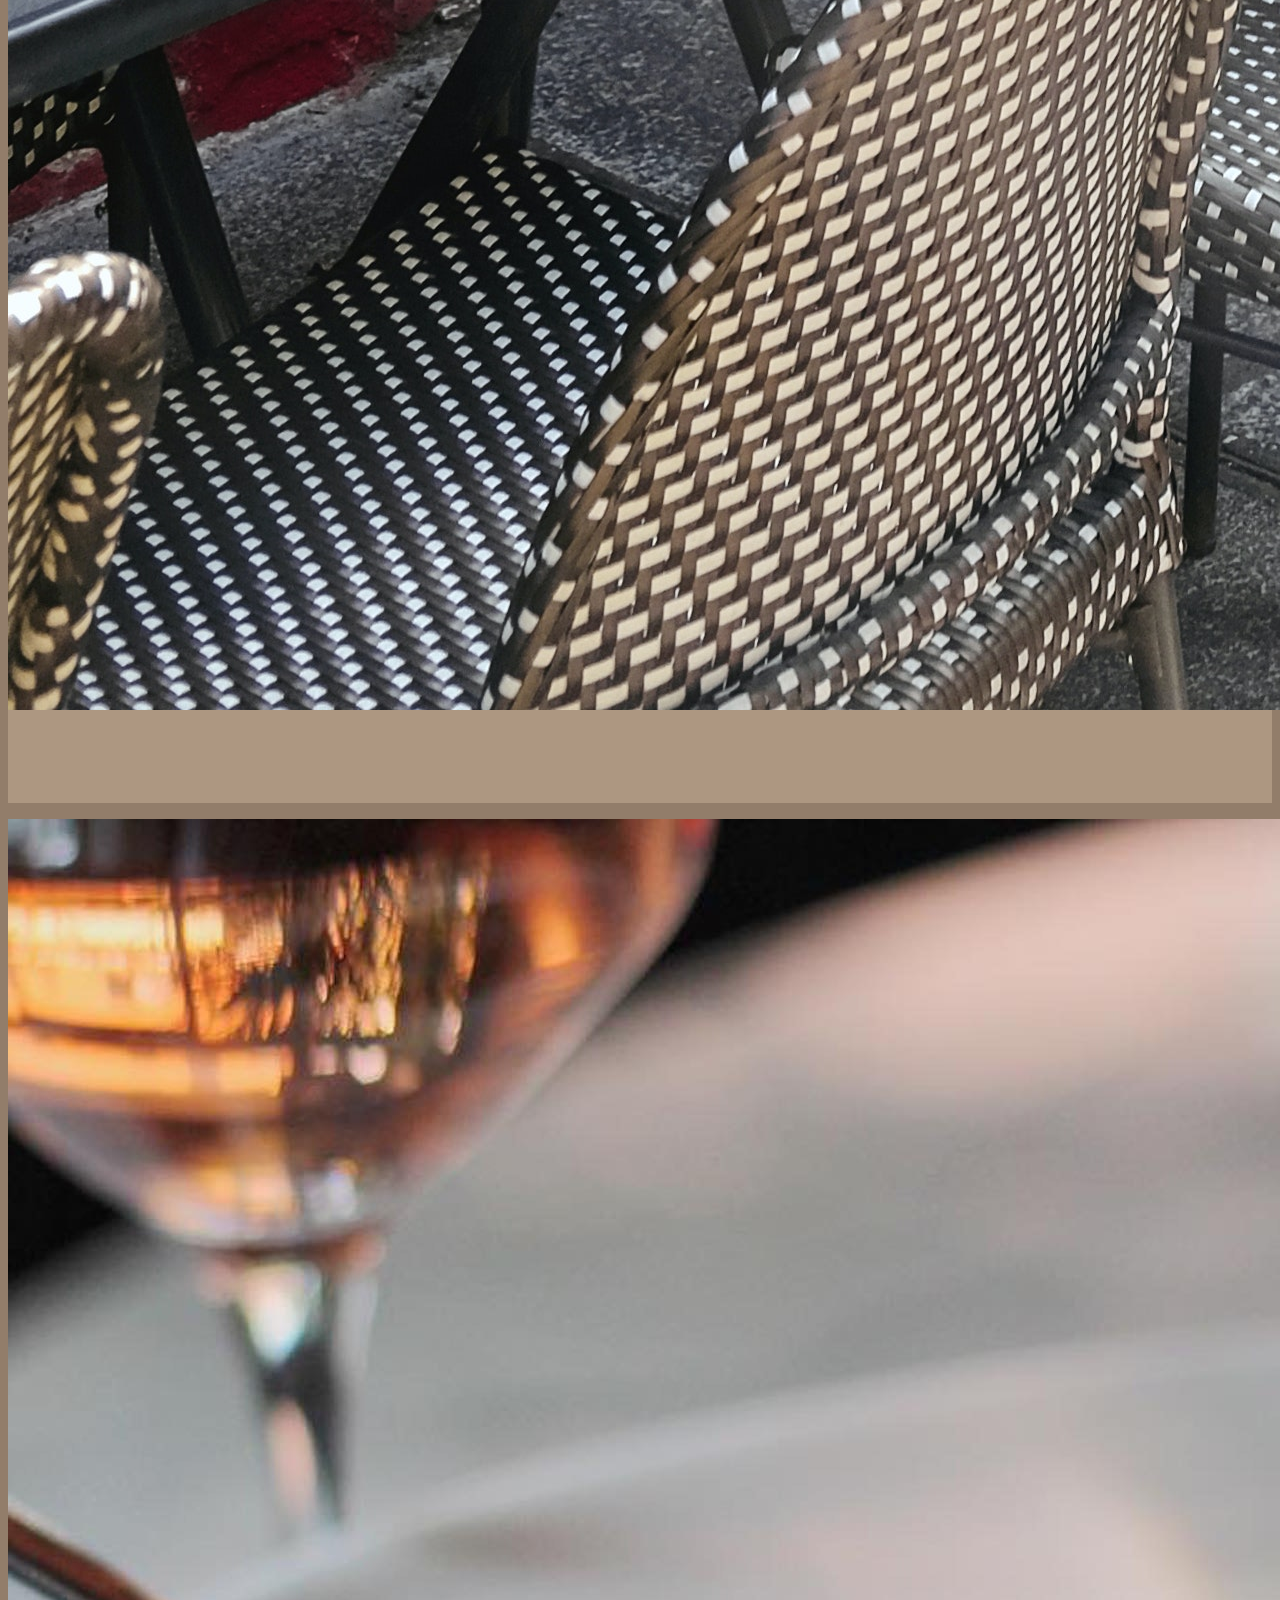
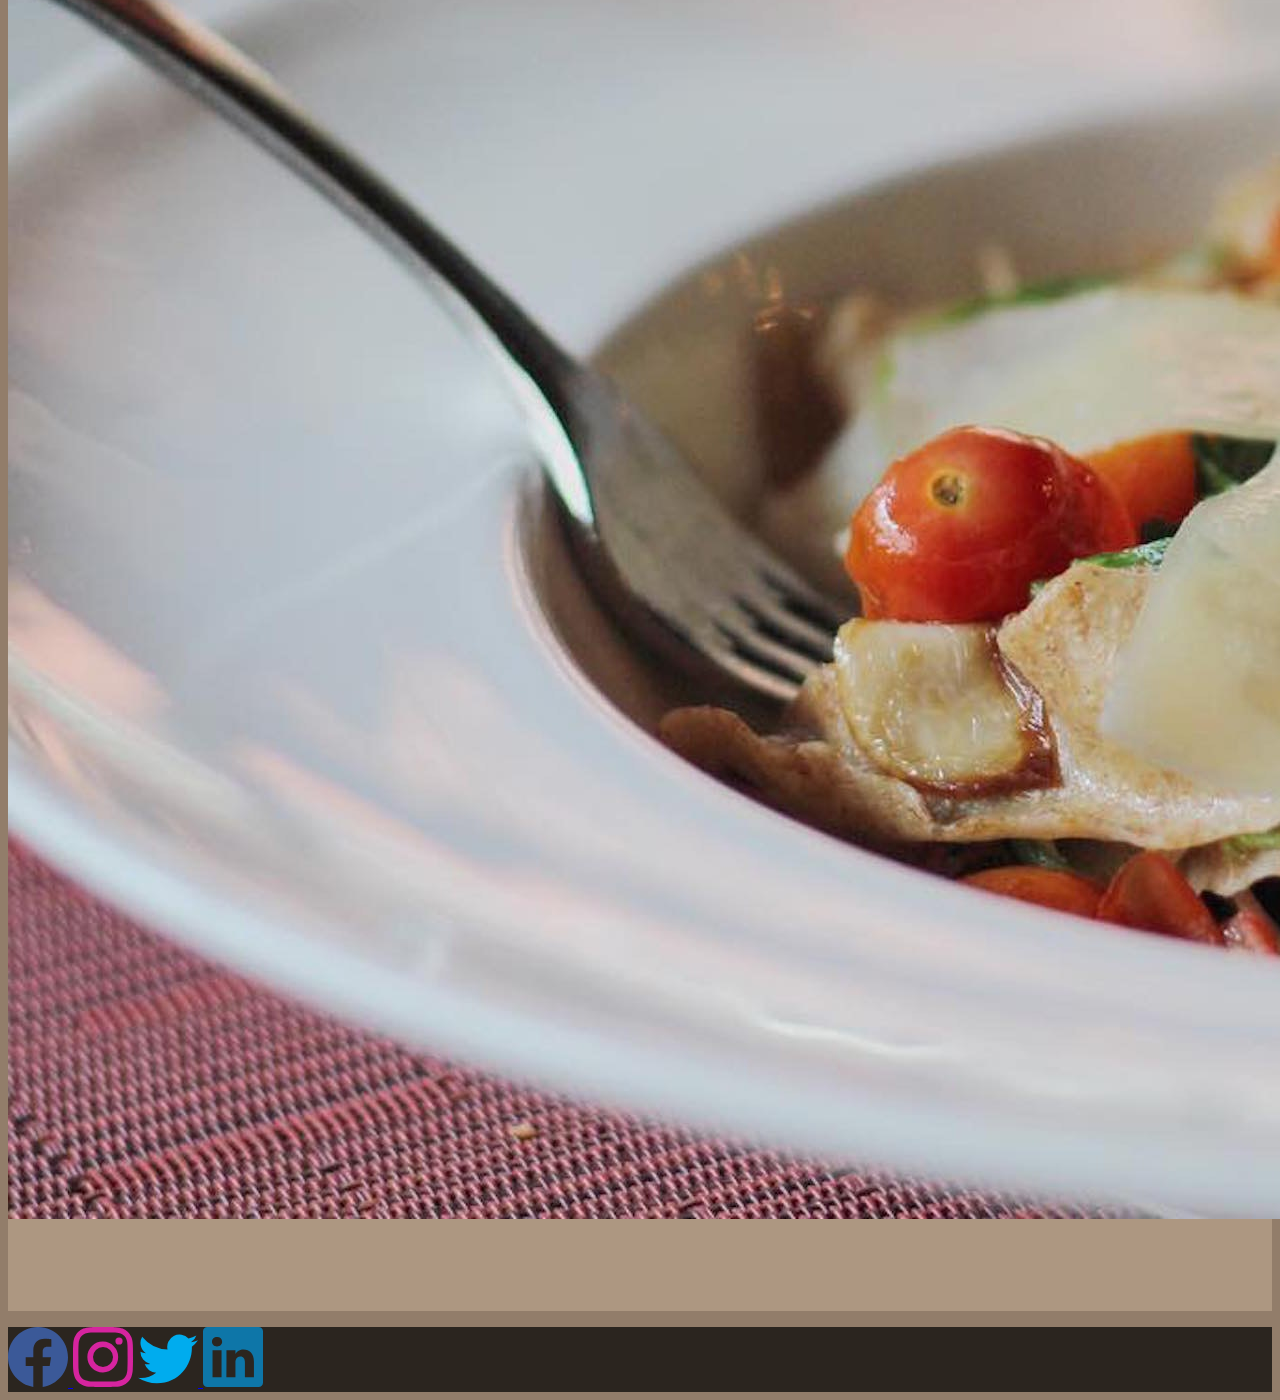
<file: pictures-3.html>
<!doctype html>
<html lang="en">
<head>
    <title>Galerie - page n°3</title>
    <meta name="description" content="Galerie photos du restaurant et de nos plats.">

    <meta charset="utf-8">
    <meta name="viewport" content="width=device-width, initial-scale=1, shrink-to-fit=no">

    <link href="https://cdn.jsdelivr.net/npm/bootstrap@5.0.1/dist/css/bootstrap.min.css" rel="stylesheet" integrity="sha384-+0n0xVW2eSR5OomGNYDnhzAbDsOXxcvSN1TPprVMTNDbiYZCxYbOOl7+AMvyTG2x" crossorigin="anonymous">
    <link rel="stylesheet" href="https://use.fontawesome.com/releases/v5.14.0/css/all.css">

    <link rel="preconnect" href="https://fonts.gstatic.com">
    <link href="https://fonts.googleapis.com/css2?family=Merienda:wght@400;700&family=Pacifico&display=swap" rel="stylesheet">

    <link rel="stylesheet" href="assets/css/style.css">
</head>
<body>
<header>
    <!--navbar-->
    <nav class="navbar navbar-expand-lg navbar-dark p-4">
        <div class="container-fluid">
            <a class="navbar-brand navbar-logo text-uppercase" href="#">
                <span>La  </span>
                <span>mam</span>
                <span>ma</span>
            </a>

            <button class="navbar-toggler" type="button" data-bs-toggle="collapse" data-bs-target="#navbarNavDropdown" aria-controls="navbarNavDropdown" aria-expanded="false" aria-label="Toggle navigation">
                <span class="navbar-toggler-icon"></span>
            </button>

            <div class="collapse navbar-collapse justify-content-between" id="navbarNavDropdown">
                <ul class="navbar-nav">
                    <li class="nav-item">
                        <a class="nav-link active text-white pe-4" aria-current="page" href="index.html">Accueil</a>
                    </li>
                    <li class="nav-item">
                        <a class="nav-link text-white pe-4" href="menu.html">Carte</a>
                    </li>
                    <li class="nav-item">
                        <a class="nav-link text-white pe-4" href="pictures.html">Gallerie</a>
                    </li>
                    <li class="nav-item">
                        <a class="nav-link text-white pe-4" href="restaurant.html">Infos & Accès</a>
                    </li>
                </ul>

                <ul class="navbar-nav">
                    <li class="nav-item me-0 pe-0">
                        <a class="nav-link text-white" href="Formulaire.html">Réservations & Contact</a>
                    </li>
                </ul>
            </div>
        </div>
    </nav>
</header>

<div class="jumbotron jumbotron-fluid mt-5 mb-5">
    <div class="container">
        <h1 class="page-title display-4">Galerie photo</h1>
        <p class="lead">Différentes photos du restaurant ainsi que différents plats.</p>
    </div>
</div>

<main class="container">
    <nav aria-label="navigation" class="navigation-pagination sticky-top p-3 rounded mb-2">
        <ul class="pagination justify-content-center m-0">
            <li class="page-item">
                <a class="page-link m-1 m-1 rounded-circle" href="pictures-2.html" aria-label="Previous">
                    <i class="fas fa-chevron-left"></i>
                </a>
            </li>
            <li class="page-item">
                <a class="page-link m-1 m-1 rounded-circle" href="pictures.html">1</a>
            </li>
            <li class="page-item">
                <a class="page-link m-1 m-1 rounded-circle" href="pictures-2.html">2</a>
            </li>
            <li class="page-item active">
                <a class="page-link m-1 m-1 rounded-circle" href="pictures-3.html">3</a>
            </li>
            <li class="page-item">
                <a class="page-link m-1 m-1 rounded-circle" href="pictures-4.html">4</a>
            </li>
            <li class="page-item">
                <a class="page-link m-1 m-1 rounded-circle" href="pictures-4.html" aria-label="Next">
                    <i class="fas fa-chevron-right"></i>
                </a>
            </li>
        </ul>
    </nav>

    <div class="pictures row g-0 justify-content-start mb-4">
        <div class="col-12 col-md-6">
            <div class="card bg-dark text-white h-100 border-0">
                <img class="card-img rounded-0" src="assets/images/pictures-7.jpg" alt="Card image" width="3000" height="2000">
                <div class="card-img-overlay d-flex justify-content-center flex-column text-center">
                    <h5 class="card-title">Card title</h5>
                    <p class="card-text">This is a wider card with supporting text below as a natural lead-in to additional content. This content is a little bit longer.</p>
                </div>
            </div>
        </div>
        <div class="col-12 col-md-6">
            <div class="card bg-dark text-white h-100 border-0">
                <img class="card-img rounded-0" src="assets/images/pictures-8.jpg" alt="Card image" width="4000" height="6000">
                <div class="card-img-overlay d-flex justify-content-center flex-column text-center">
                    <h5 class="card-title">Card title</h5>
                    <p class="card-text">This is a wider card with supporting text below as a natural lead-in to additional content. This content is a little bit longer.</p>
                </div>
            </div>
        </div>

        <div class="row g-0">
            <div class="card bg-dark text-white h-100 border-0">
                <img class="card-img rounded-0" src="assets/images/pictures-9.jpg" alt="Card image" width="2000" height="2000">
                <div class="card-img-overlay d-flex justify-content-center flex-column text-center">
                    <h5 class="card-title">Card title</h5>
                    <p class="card-text">This is a wider card with supporting text below as a natural lead-in to additional content. This content is a little bit longer.</p>
                </div>
            </div>
        </div>
    </div>
</main>
<footer class="social text-center text-white mt-5">

    <div class="container pt-2 pg-0">

        <a
                class="btn btn-link btn-floating btn-lg text-dark m-1"
                href="#!"
                role="button"
                title="facebook de La Mamma"
                data-mdb-ripple-color="dark">

            <svg xmlns="http://www.w3.org/2000/svg" width="60" height="60" fill="#3b5998" class="bi bi-facebook" viewBox="0 0 16 16">
                <path d="M16 8.049c0-4.446-3.582-8.05-8-8.05C3.58 0-.002 3.603-.002 8.05c0 4.017 2.926 7.347 6.75 7.951v-5.625h-2.03V8.05H6.75V6.275c0-2.017 1.195-3.131 3.022-3.131.876 0 1.791.157 1.791.157v1.98h-1.009c-.993 0-1.303.621-1.303 1.258v1.51h2.218l-.354 2.326H9.25V16c3.824-.604 6.75-3.934 6.75-7.951z"/>
            </svg>
        </a>

        <!-- Instagram -->
        <a
                class="insta btn btn-link btn-floating btn-lg text-dark m-1"
                href="#"
                role="button"
                title="instagram de La Mamma"
                data-mdb-ripple-color="dark">
            <svg xmlns="http://www.w3.org/2000/svg" width="60" height="60" fill="#d6249f " class="bi bi-instagram" viewBox="0 0 16 16">
                <path d="M8 0C5.829 0 5.556.01 4.703.048 3.85.088 3.269.222 2.76.42a3.917 3.917 0 0 0-1.417.923A3.927 3.927 0 0 0 .42 2.76C.222 3.268.087 3.85.048 4.7.01 5.555 0 5.827 0 8.001c0 2.172.01 2.444.048 3.297.04.852.174 1.433.372 1.942.205.526.478.972.923 1.417.444.445.89.719 1.416.923.51.198 1.09.333 1.942.372C5.555 15.99 5.827 16 8 16s2.444-.01 3.298-.048c.851-.04 1.434-.174 1.943-.372a3.916 3.916 0 0 0 1.416-.923c.445-.445.718-.891.923-1.417.197-.509.332-1.09.372-1.942C15.99 10.445 16 10.173 16 8s-.01-2.445-.048-3.299c-.04-.851-.175-1.433-.372-1.941a3.926 3.926 0 0 0-.923-1.417A3.911 3.911 0 0 0 13.24.42c-.51-.198-1.092-.333-1.943-.372C10.443.01 10.172 0 7.998 0h.003zm-.717 1.442h.718c2.136 0 2.389.007 3.232.046.78.035 1.204.166 1.486.275.373.145.64.319.92.599.28.28.453.546.598.92.11.281.24.705.275 1.485.039.843.047 1.096.047 3.231s-.008 2.389-.047 3.232c-.035.78-.166 1.203-.275 1.485a2.47 2.47 0 0 1-.599.919c-.28.28-.546.453-.92.598-.28.11-.704.24-1.485.276-.843.038-1.096.047-3.232.047s-2.39-.009-3.233-.047c-.78-.036-1.203-.166-1.485-.276a2.478 2.478 0 0 1-.92-.598 2.48 2.48 0 0 1-.6-.92c-.109-.281-.24-.705-.275-1.485-.038-.843-.046-1.096-.046-3.233 0-2.136.008-2.388.046-3.231.036-.78.166-1.204.276-1.486.145-.373.319-.64.599-.92.28-.28.546-.453.92-.598.282-.11.705-.24 1.485-.276.738-.034 1.024-.044 2.515-.045v.002zm4.988 1.328a.96.96 0 1 0 0 1.92.96.96 0 0 0 0-1.92zm-4.27 1.122a4.109 4.109 0 1 0 0 8.217 4.109 4.109 0 0 0 0-8.217zm0 1.441a2.667 2.667 0 1 1 0 5.334 2.667 2.667 0 0 1 0-5.334z"/>
            </svg></a>

        <!-- Twitter -->
        <a
                class="btn btn-link btn-floating btn-lg text-dark m-1"
                href="#!"
                role="button"
                title="twitter de La Mamma"
                data-mdb-ripple-color="dark"
        >
            <svg xmlns="http://www.w3.org/2000/svg" width="60" height="60" fill="#00acee" class="bi bi-twitter" viewBox="0 0 16 16">
                <path d="M5.026 15c6.038 0 9.341-5.003 9.341-9.334 0-.14 0-.282-.006-.422A6.685 6.685 0 0 0 16 3.542a6.658 6.658 0 0 1-1.889.518 3.301 3.301 0 0 0 1.447-1.817 6.533 6.533 0 0 1-2.087.793A3.286 3.286 0 0 0 7.875 6.03a9.325 9.325 0 0 1-6.767-3.429 3.289 3.289 0 0 0 1.018 4.382A3.323 3.323 0 0 1 .64 6.575v.045a3.288 3.288 0 0 0 2.632 3.218 3.203 3.203 0 0 1-.865.115 3.23 3.23 0 0 1-.614-.057 3.283 3.283 0 0 0 3.067 2.277A6.588 6.588 0 0 1 .78 13.58a6.32 6.32 0 0 1-.78-.045A9.344 9.344 0 0 0 5.026 15z"/>
            </svg>
        </a>

        <!-- Linkedin -->
        <a
                class="btn btn-link btn-floating btn-lg text-dark m-1"
                href="#!"
                role="button"
                title="linkedin de La Mamma"
                data-mdb-ripple-color="dark"
        >
            <svg xmlns="http://www.w3.org/2000/svg" width="60" height="60" fill="#0e76a8" class="bi bi-linkedin" viewBox="0 0 16 16">
                <path d="M0 1.146C0 .513.526 0 1.175 0h13.65C15.474 0 16 .513 16 1.146v13.708c0 .633-.526 1.146-1.175 1.146H1.175C.526 16 0 15.487 0 14.854V1.146zm4.943 12.248V6.169H2.542v7.225h2.401zm-1.2-8.212c.837 0 1.358-.554 1.358-1.248-.015-.709-.52-1.248-1.342-1.248-.822 0-1.359.54-1.359 1.248 0 .694.521 1.248 1.327 1.248h.016zm4.908 8.212V9.359c0-.216.016-.432.08-.586.173-.431.568-.878 1.232-.878.869 0 1.216.662 1.216 1.634v3.865h2.401V9.25c0-2.22-1.184-3.252-2.764-3.252-1.274 0-1.845.7-2.165 1.193v.025h-.016a5.54 5.54 0 0 1 .016-.025V6.169h-2.4c.03.678 0 7.225 0 7.225h2.4z"/>
            </svg>
        </a>
        <!--</section>-->
    </div>
</footer>


<script src="https://cdn.jsdelivr.net/npm/bootstrap@5.0.1/dist/js/bootstrap.bundle.min.js" integrity="sha384-gtEjrD/SeCtmISkJkNUaaKMoLD0//ElJ19smozuHV6z3Iehds+3Ulb9Bn9Plx0x4" crossorigin="anonymous"></script>
</body>
</html>
</file>
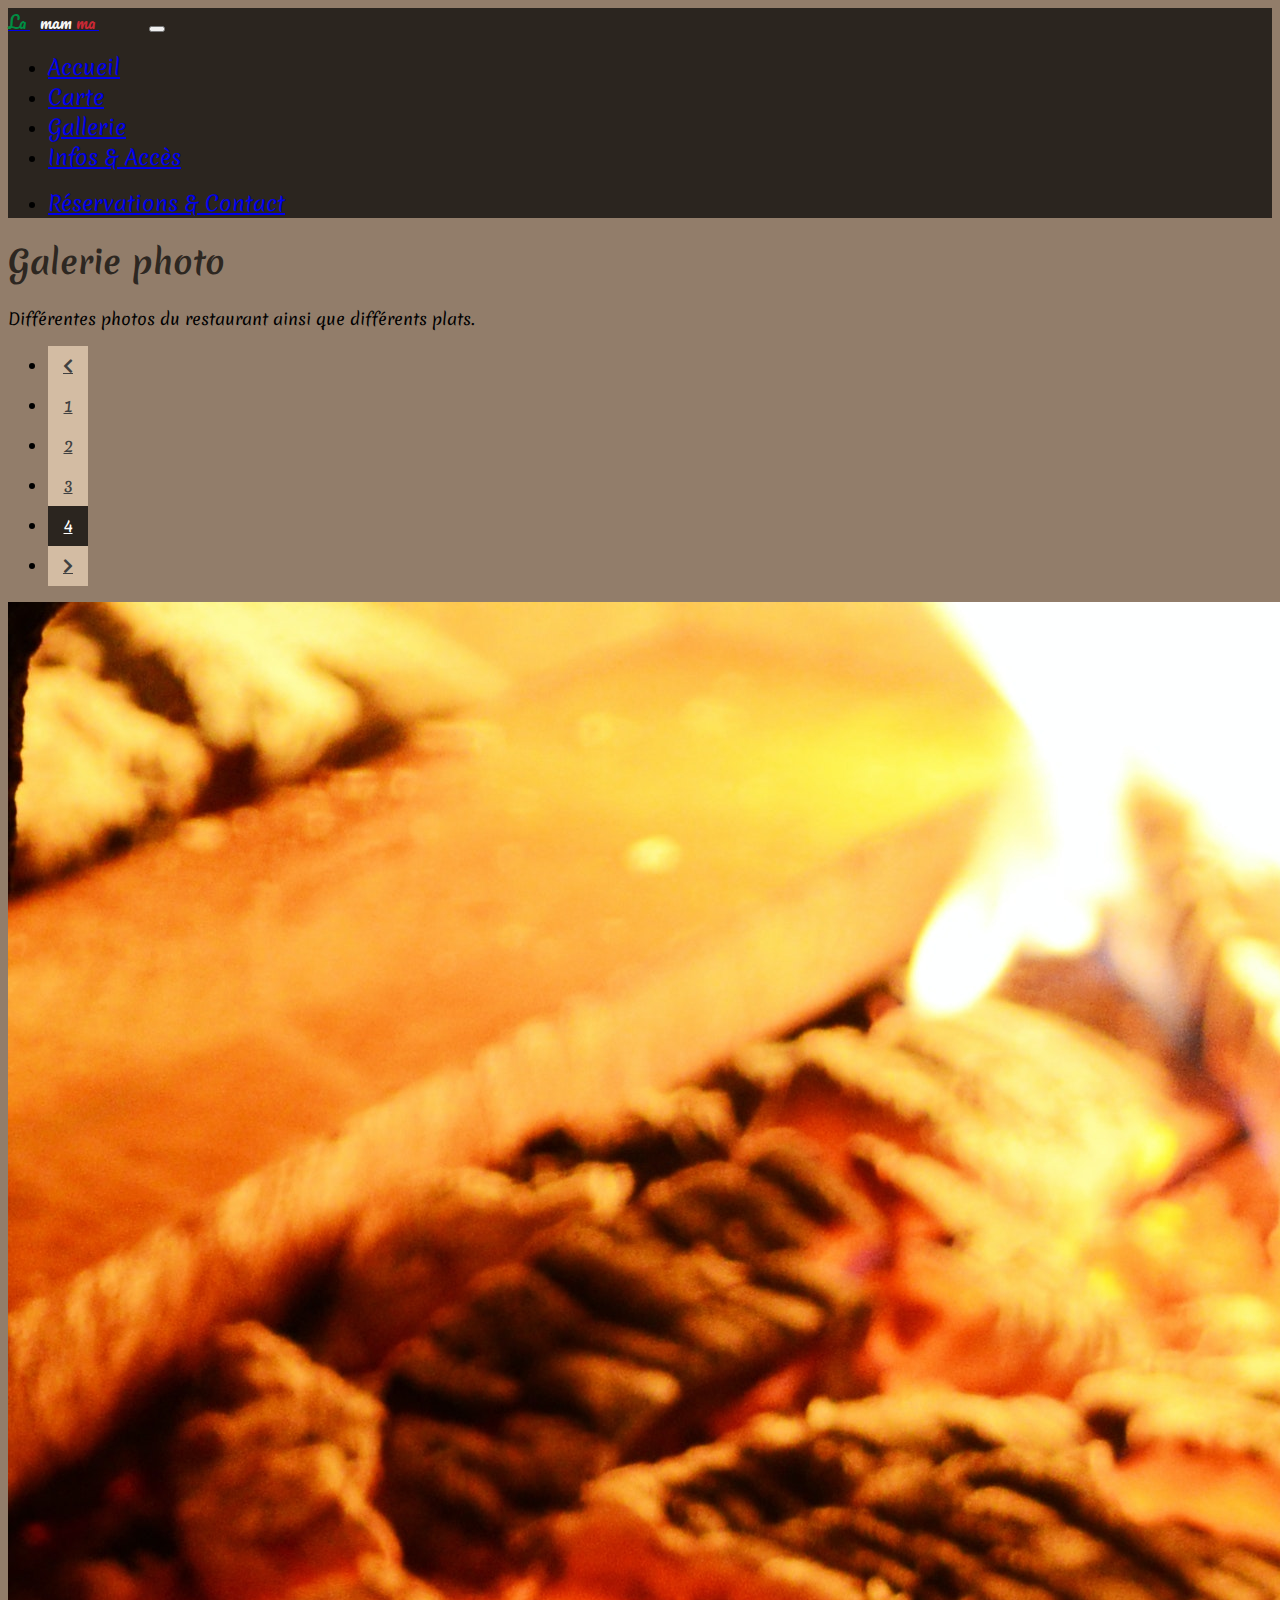
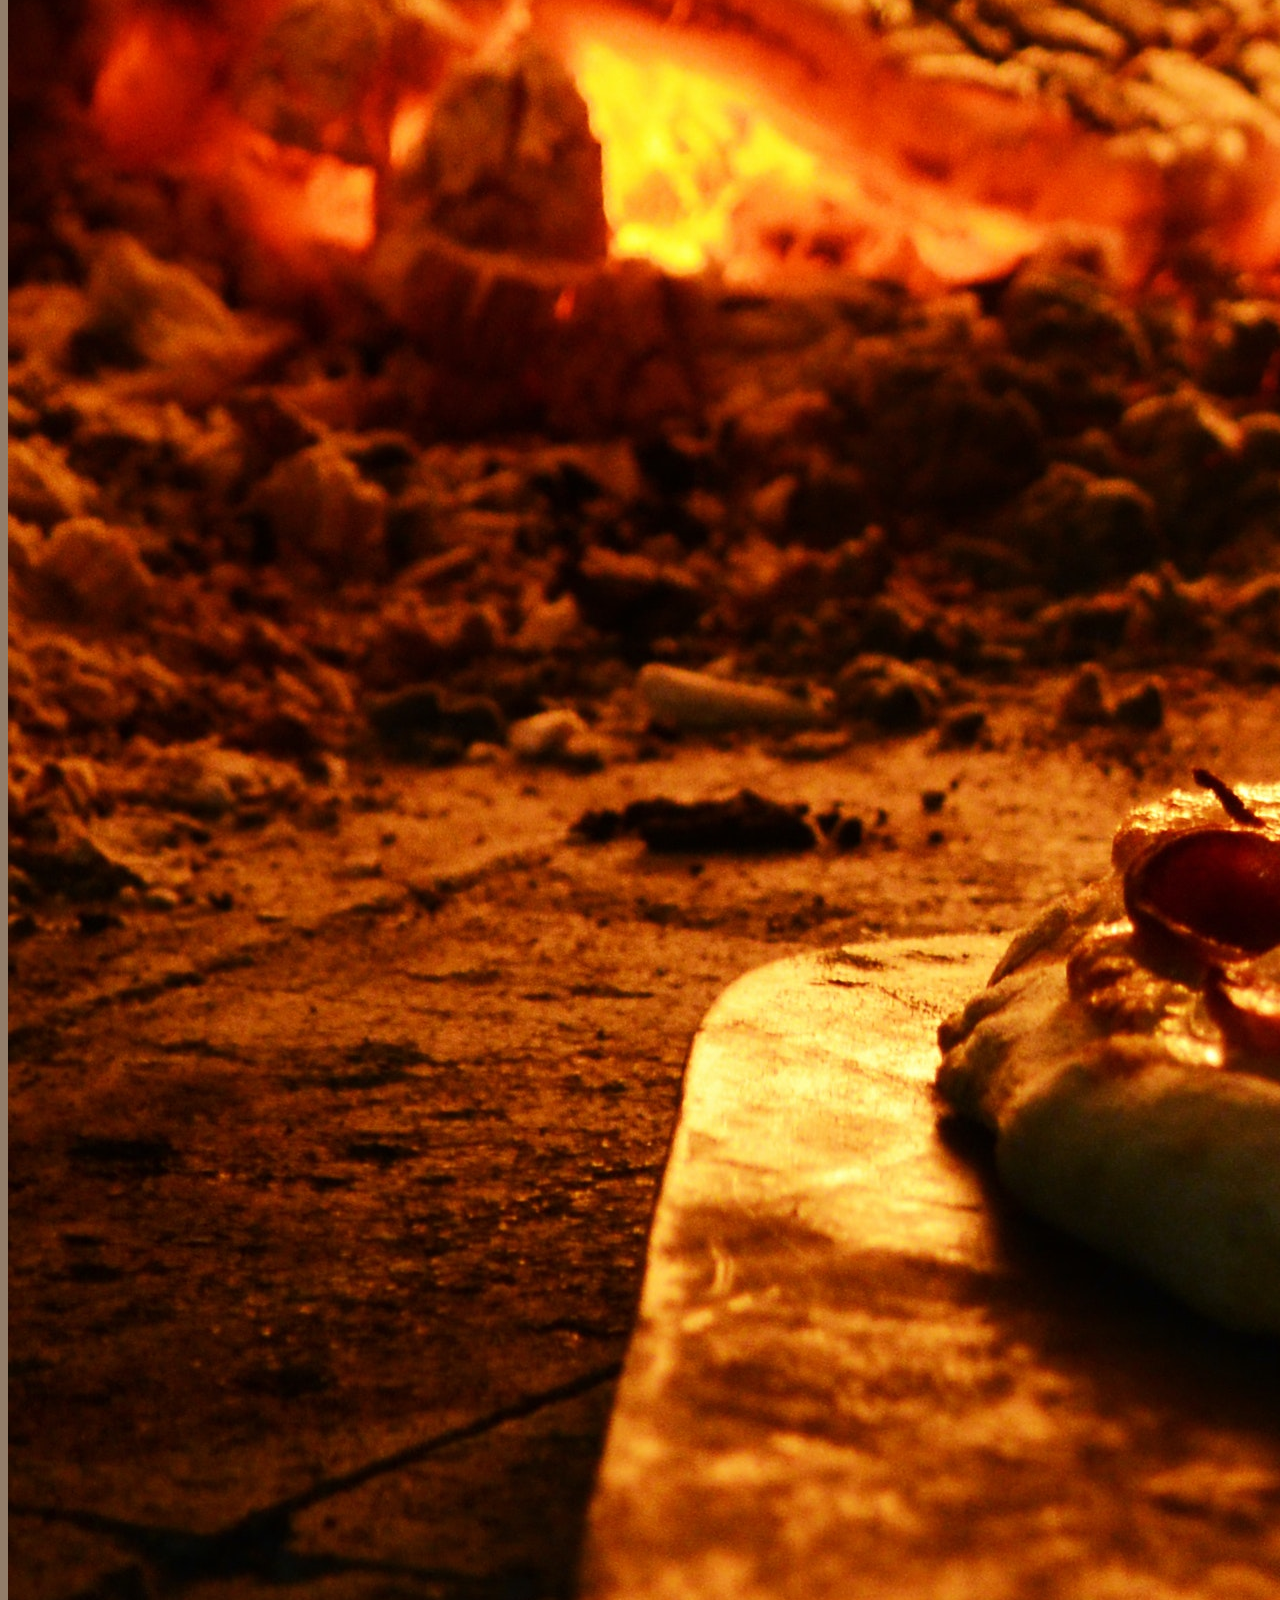
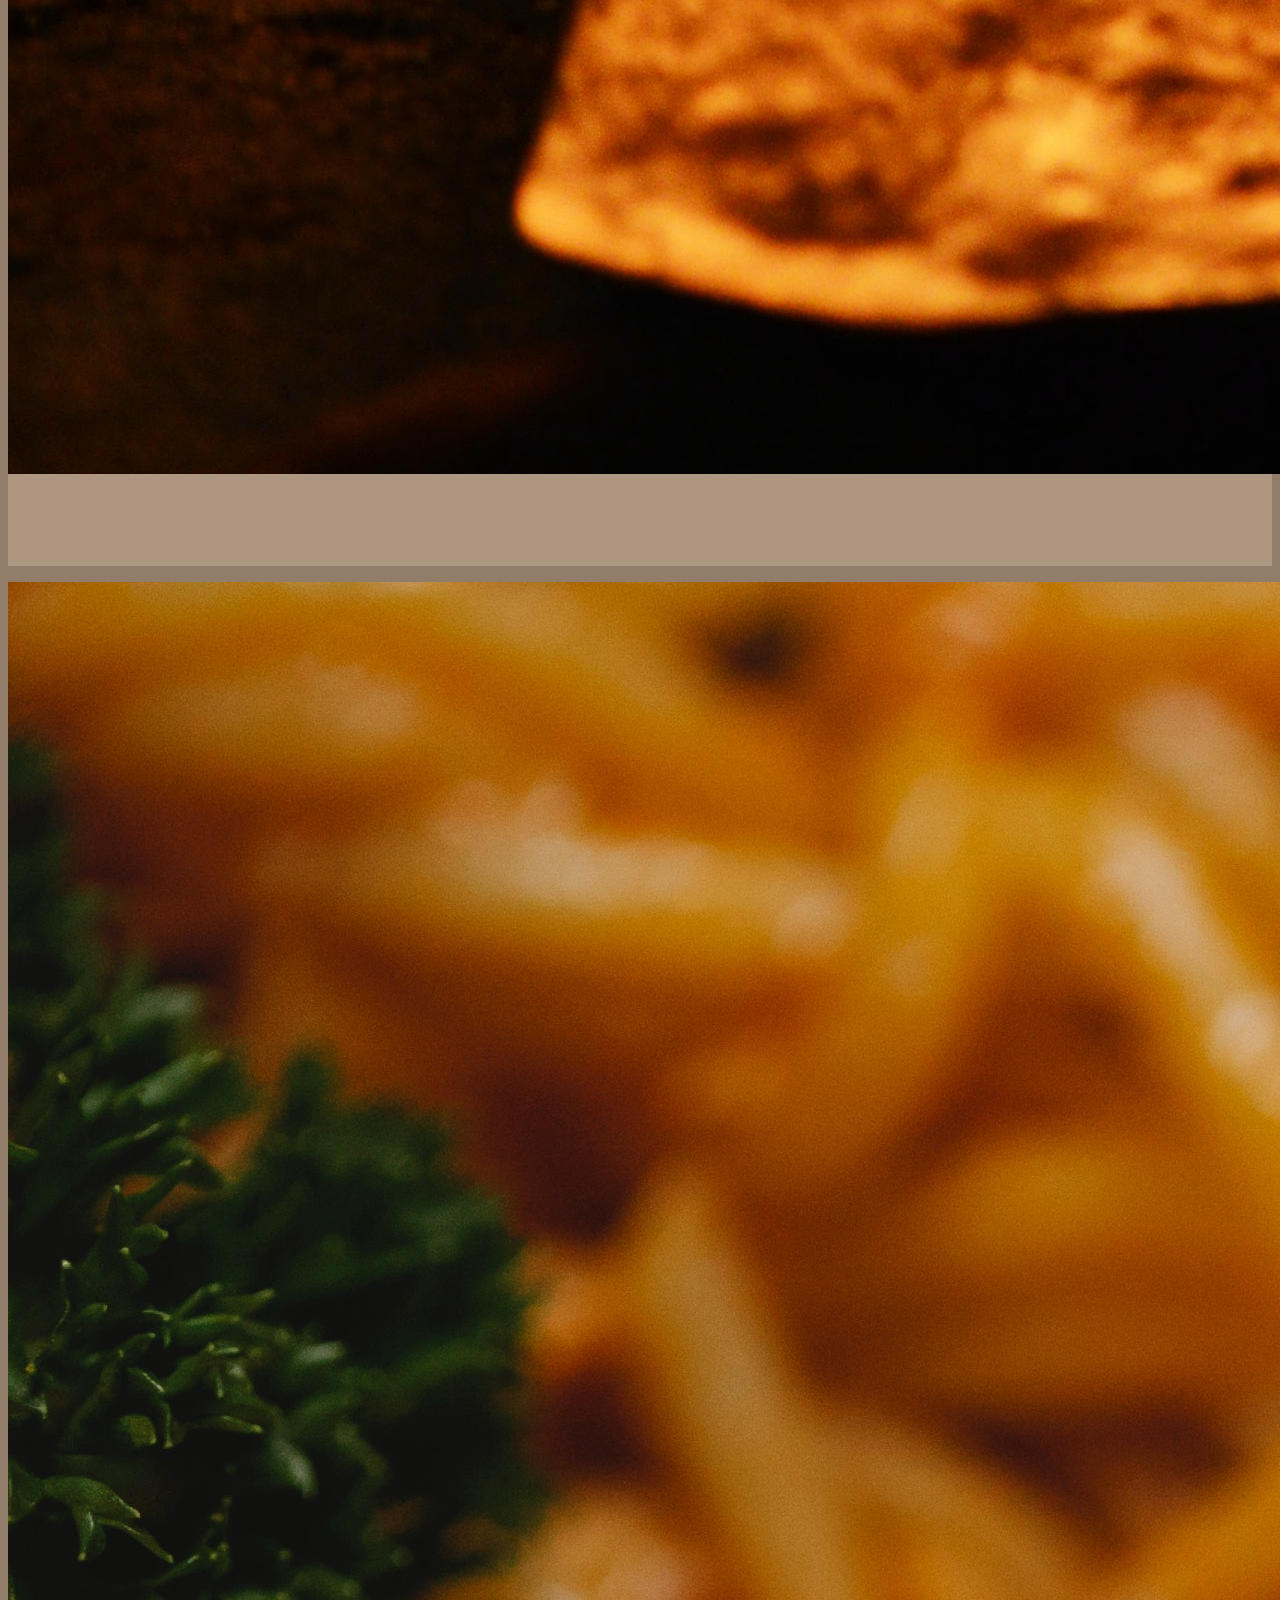
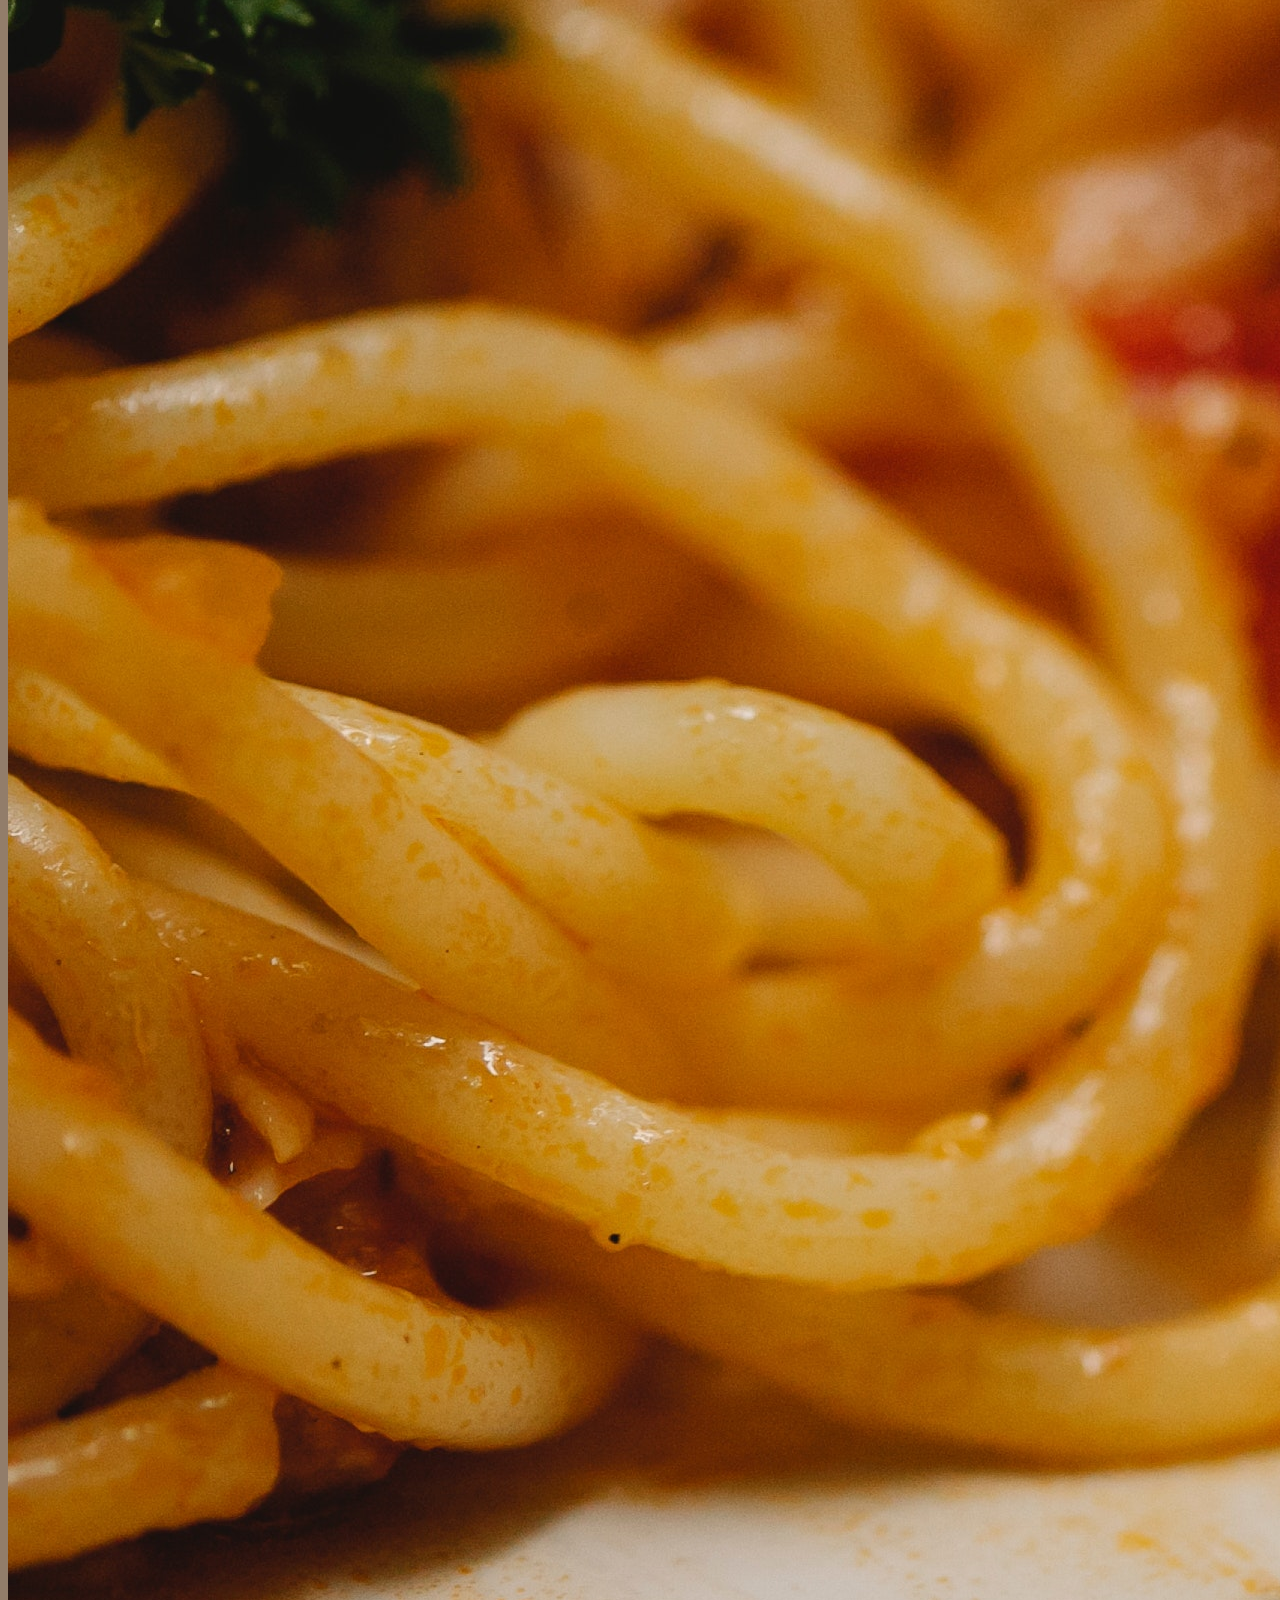
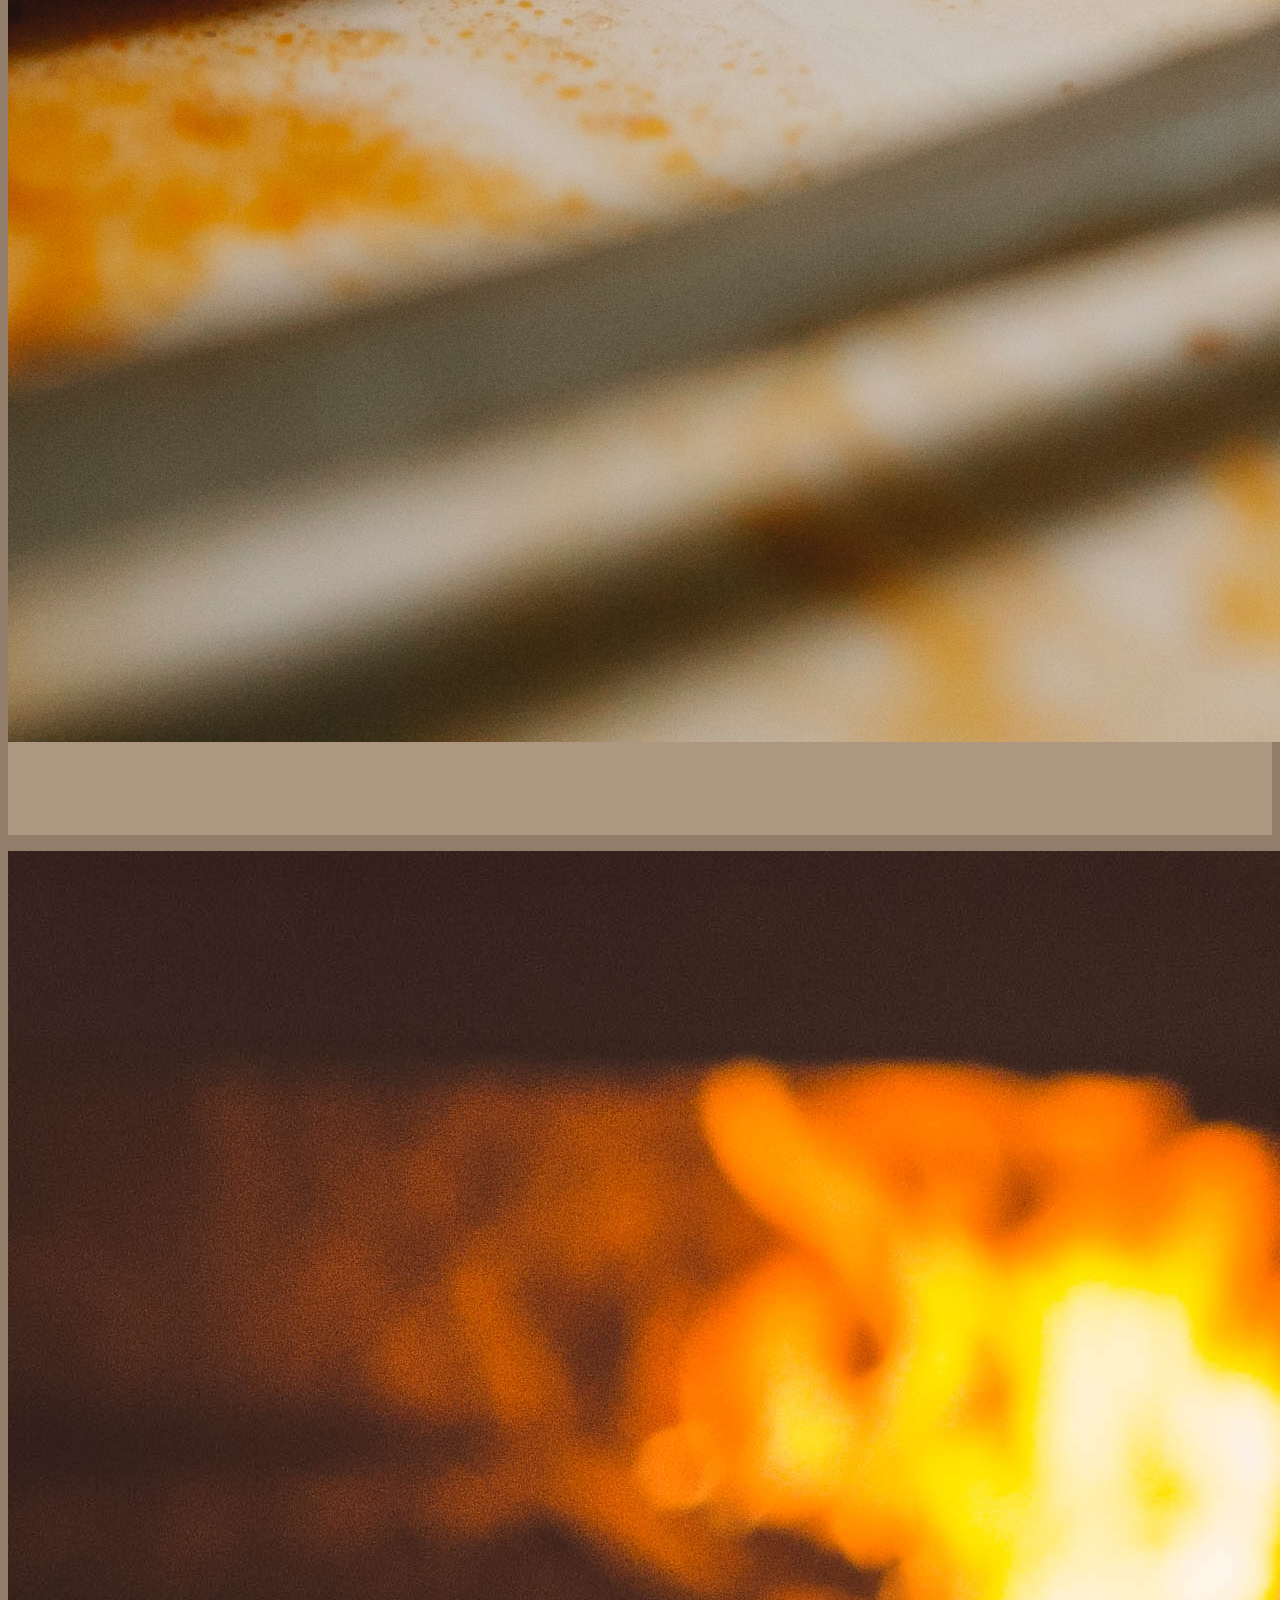
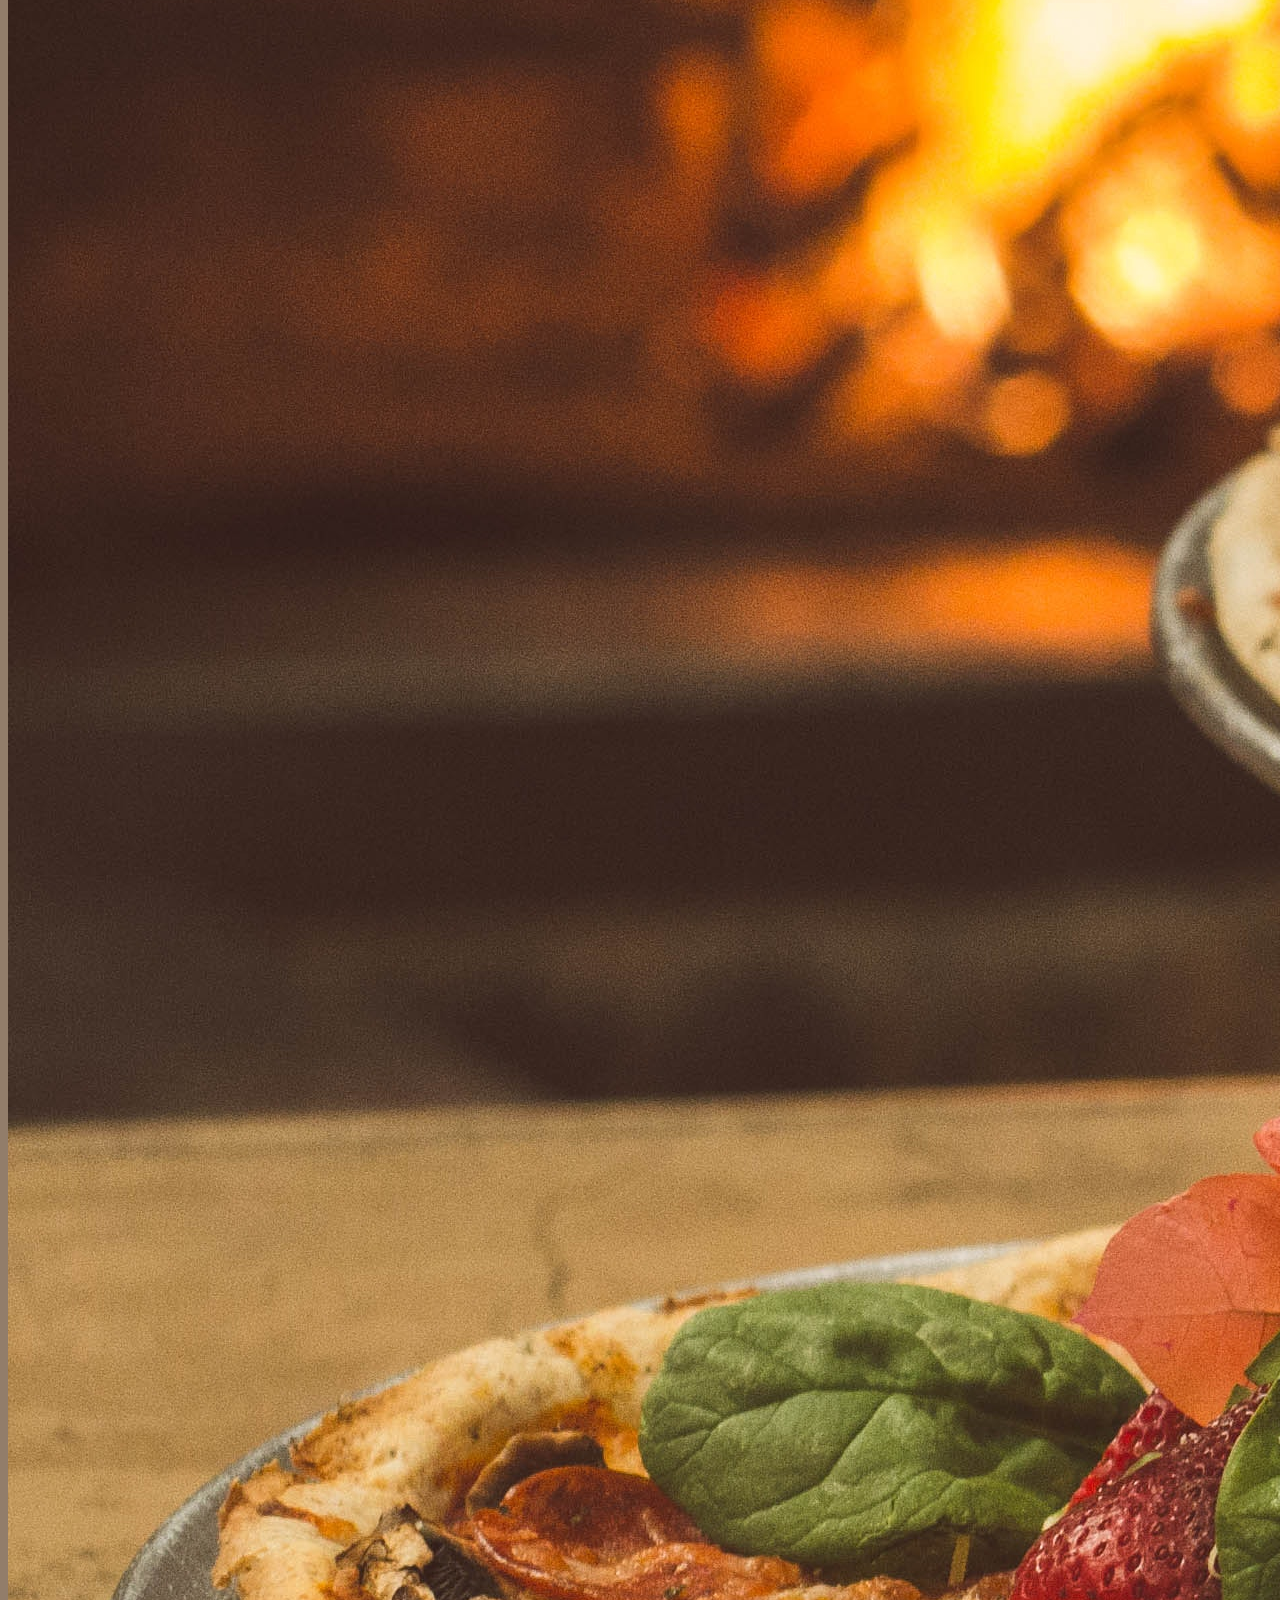
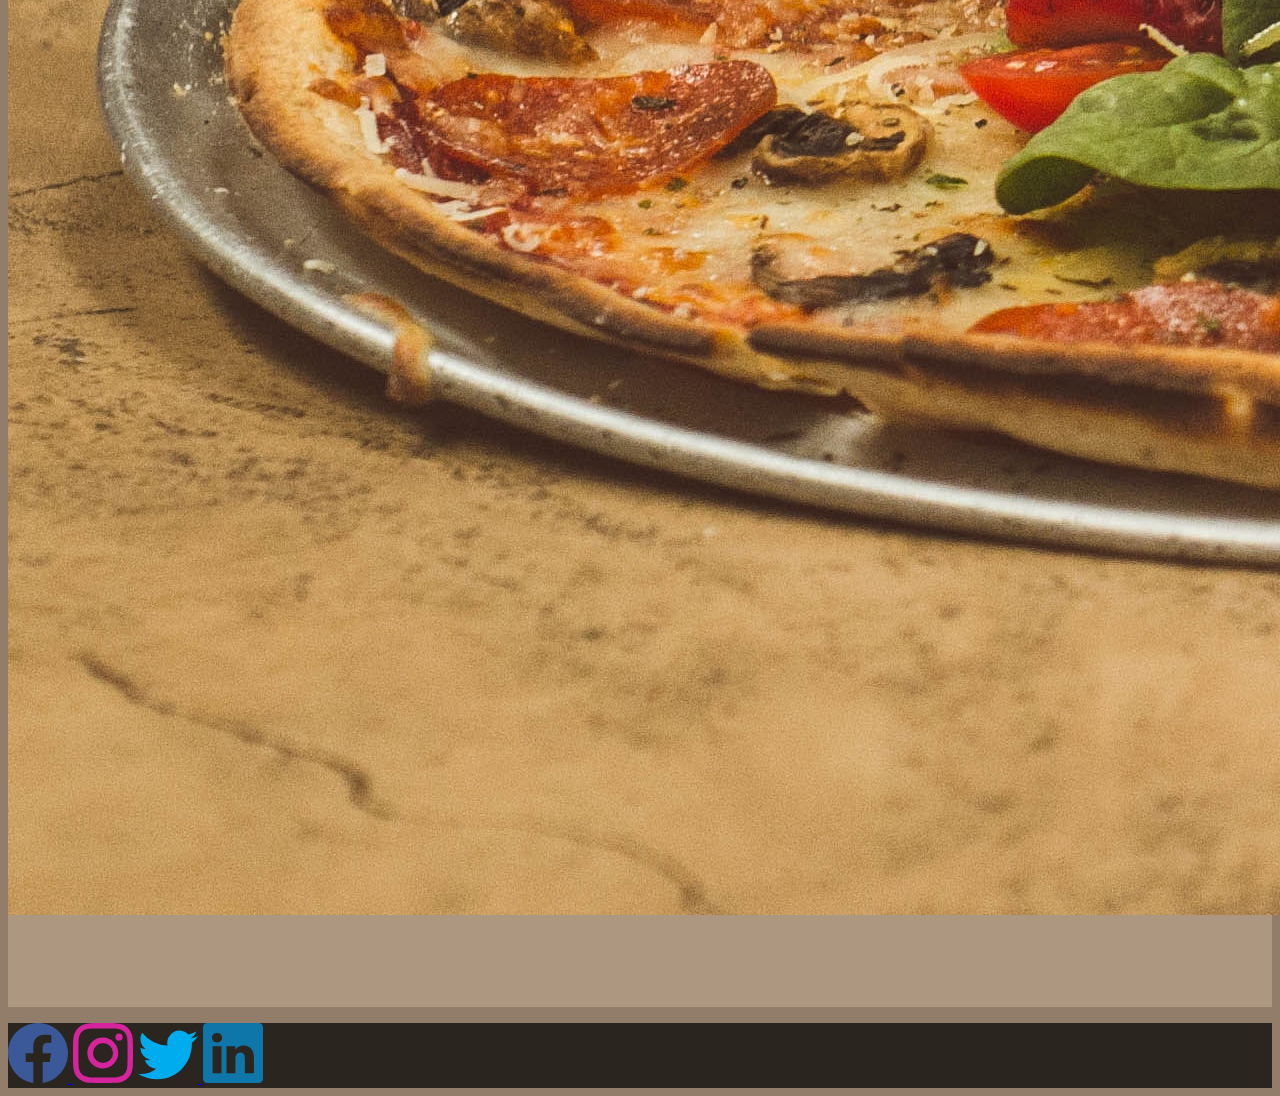
<file: pictures-4.html>
<!doctype html>
<html lang="en">
<head>
    <title>Galerie - page n°4</title>
    <meta name="description" content="Galerie photos du restaurant et de nos plats.">

    <meta charset="utf-8">
    <meta name="viewport" content="width=device-width, initial-scale=1, shrink-to-fit=no">

    <link href="https://cdn.jsdelivr.net/npm/bootstrap@5.0.1/dist/css/bootstrap.min.css" rel="stylesheet" integrity="sha384-+0n0xVW2eSR5OomGNYDnhzAbDsOXxcvSN1TPprVMTNDbiYZCxYbOOl7+AMvyTG2x" crossorigin="anonymous">
    <link rel="stylesheet" href="https://use.fontawesome.com/releases/v5.14.0/css/all.css">

    <link rel="preconnect" href="https://fonts.gstatic.com">
    <link href="https://fonts.googleapis.com/css2?family=Merienda:wght@400;700&family=Pacifico&display=swap" rel="stylesheet">

    <link rel="stylesheet" href="assets/css/style.css">
</head>
<body>
<header>
    <!--navbar-->
    <nav class="navbar navbar-expand-lg navbar-dark p-4">
        <div class="container-fluid">
            <a class="navbar-brand navbar-logo text-uppercase" href="#">
                <span>La  </span>
                <span>mam</span>
                <span>ma</span>
            </a>

            <button class="navbar-toggler" type="button" data-bs-toggle="collapse" data-bs-target="#navbarNavDropdown" aria-controls="navbarNavDropdown" aria-expanded="false" aria-label="Toggle navigation">
                <span class="navbar-toggler-icon"></span>
            </button>

            <div class="collapse navbar-collapse justify-content-between" id="navbarNavDropdown">
                <ul class="navbar-nav">
                    <li class="nav-item">
                        <a class="nav-link active text-white pe-4" aria-current="page" href="index.html">Accueil</a>
                    </li>
                    <li class="nav-item">
                        <a class="nav-link text-white pe-4" href="menu.html">Carte</a>
                    </li>
                    <li class="nav-item">
                        <a class="nav-link text-white pe-4" href="pictures.html">Gallerie</a>
                    </li>
                    <li class="nav-item">
                        <a class="nav-link text-white pe-4" href="restaurant.html">Infos & Accès</a>
                    </li>
                </ul>

                <ul class="navbar-nav">
                    <li class="nav-item me-0 pe-0">
                        <a class="nav-link text-white" href="Formulaire.html">Réservations & Contact</a>
                    </li>
                </ul>
            </div>
        </div>
    </nav>
</header>

<div class="jumbotron jumbotron-fluid mt-5 mb-5">
    <div class="container">
        <h1 class="page-title display-4">Galerie photo</h1>
        <p class="lead">Différentes photos du restaurant ainsi que différents plats.</p>
    </div>
</div>

<main class="container">
    <nav aria-label="navigation" class="navigation-pagination sticky-top p-3 rounded mb-2">
        <ul class="pagination justify-content-center m-0">
            <li class="page-item">
                <a class="page-link m-1 m-1 rounded-circle" href="pictures-3.html" aria-label="Previous">
                    <i class="fas fa-chevron-left"></i>
                </a>
            </li>
            <li class="page-item">
                <a class="page-link m-1 m-1 rounded-circle" href="pictures.html">1</a>
            </li>
            <li class="page-item">
                <a class="page-link m-1 m-1 rounded-circle" href="pictures-2.html">2</a>
            </li>
            <li class="page-item">
                <a class="page-link m-1 m-1 rounded-circle" href="pictures-3.html">3</a>
            </li>
            <li class="page-item active">
                <a class="page-link m-1 m-1 rounded-circle" href="pictures-4.html">4</a>
            </li>
            <li class="page-item">
                <a class="page-link m-1 m-1 rounded-circle" href="pictures.html" aria-label="Next">
                    <i class="fas fa-chevron-right"></i>
                </a>
            </li>
        </ul>
    </nav>

    <div class="pictures row g-0 justify-content-start mb-4">
        <div class="col-12 col-md-6">
            <div class="card bg-dark text-white h-100 border-0">
                <img class="card-img rounded-0" src="assets/images/pictures-10.jpg" alt="Card image" width="4608" height="3072">
                <div class="card-img-overlay d-flex justify-content-center flex-column text-center">
                    <h5 class="card-title">Card title</h5>
                    <p class="card-text">This is a wider card with supporting text below as a natural lead-in to additional content. This content is a little bit longer.</p>
                </div>
            </div>
        </div>
        <div class="col-12 col-md-6">
            <div class="card bg-dark text-white h-100 border-0">
                <img class="card-img rounded-0" src="assets/images/pictures-11.jpg" alt="Card image" width="5040" height="3360">
                <div class="card-img-overlay d-flex justify-content-center flex-column text-center">
                    <h5 class="card-title">Card title</h5>
                    <p class="card-text">This is a wider card with supporting text below as a natural lead-in to additional content. This content is a little bit longer.</p>
                </div>
            </div>
        </div>

        <div class="row g-0">
            <div class="card bg-dark text-white h-100 border-0">
                <img class="card-img rounded-0" src="assets/images/pictures-12.jpg" alt="Card image" width="4928" height="3264">
                <div class="card-img-overlay d-flex justify-content-center flex-column text-center">
                    <h5 class="card-title">Card title</h5>
                    <p class="card-text">This is a wider card with supporting text below as a natural lead-in to additional content. This content is a little bit longer.</p>
                </div>
            </div>
        </div>
    </div>
</main>
<footer class="social text-center text-white mt-5">

    <div class="container pt-2 pg-0">

        <a
                class="btn btn-link btn-floating btn-lg text-dark m-1"
                href="#!"
                role="button"
                title="facebook de La Mamma"
                data-mdb-ripple-color="dark">

            <svg xmlns="http://www.w3.org/2000/svg" width="60" height="60" fill="#3b5998" class="bi bi-facebook" viewBox="0 0 16 16">
                <path d="M16 8.049c0-4.446-3.582-8.05-8-8.05C3.58 0-.002 3.603-.002 8.05c0 4.017 2.926 7.347 6.75 7.951v-5.625h-2.03V8.05H6.75V6.275c0-2.017 1.195-3.131 3.022-3.131.876 0 1.791.157 1.791.157v1.98h-1.009c-.993 0-1.303.621-1.303 1.258v1.51h2.218l-.354 2.326H9.25V16c3.824-.604 6.75-3.934 6.75-7.951z"/>
            </svg>
        </a>

        <!-- Instagram -->
        <a
                class="insta btn btn-link btn-floating btn-lg text-dark m-1"
                href="#"
                role="button"
                title="instagram de La Mamma"
                data-mdb-ripple-color="dark">
            <svg xmlns="http://www.w3.org/2000/svg" width="60" height="60" fill="#d6249f " class="bi bi-instagram" viewBox="0 0 16 16">
                <path d="M8 0C5.829 0 5.556.01 4.703.048 3.85.088 3.269.222 2.76.42a3.917 3.917 0 0 0-1.417.923A3.927 3.927 0 0 0 .42 2.76C.222 3.268.087 3.85.048 4.7.01 5.555 0 5.827 0 8.001c0 2.172.01 2.444.048 3.297.04.852.174 1.433.372 1.942.205.526.478.972.923 1.417.444.445.89.719 1.416.923.51.198 1.09.333 1.942.372C5.555 15.99 5.827 16 8 16s2.444-.01 3.298-.048c.851-.04 1.434-.174 1.943-.372a3.916 3.916 0 0 0 1.416-.923c.445-.445.718-.891.923-1.417.197-.509.332-1.09.372-1.942C15.99 10.445 16 10.173 16 8s-.01-2.445-.048-3.299c-.04-.851-.175-1.433-.372-1.941a3.926 3.926 0 0 0-.923-1.417A3.911 3.911 0 0 0 13.24.42c-.51-.198-1.092-.333-1.943-.372C10.443.01 10.172 0 7.998 0h.003zm-.717 1.442h.718c2.136 0 2.389.007 3.232.046.78.035 1.204.166 1.486.275.373.145.64.319.92.599.28.28.453.546.598.92.11.281.24.705.275 1.485.039.843.047 1.096.047 3.231s-.008 2.389-.047 3.232c-.035.78-.166 1.203-.275 1.485a2.47 2.47 0 0 1-.599.919c-.28.28-.546.453-.92.598-.28.11-.704.24-1.485.276-.843.038-1.096.047-3.232.047s-2.39-.009-3.233-.047c-.78-.036-1.203-.166-1.485-.276a2.478 2.478 0 0 1-.92-.598 2.48 2.48 0 0 1-.6-.92c-.109-.281-.24-.705-.275-1.485-.038-.843-.046-1.096-.046-3.233 0-2.136.008-2.388.046-3.231.036-.78.166-1.204.276-1.486.145-.373.319-.64.599-.92.28-.28.546-.453.92-.598.282-.11.705-.24 1.485-.276.738-.034 1.024-.044 2.515-.045v.002zm4.988 1.328a.96.96 0 1 0 0 1.92.96.96 0 0 0 0-1.92zm-4.27 1.122a4.109 4.109 0 1 0 0 8.217 4.109 4.109 0 0 0 0-8.217zm0 1.441a2.667 2.667 0 1 1 0 5.334 2.667 2.667 0 0 1 0-5.334z"/>
            </svg></a>

        <!-- Twitter -->
        <a
                class="btn btn-link btn-floating btn-lg text-dark m-1"
                href="#!"
                role="button"
                title="twitter de La Mamma"
                data-mdb-ripple-color="dark"
        >
            <svg xmlns="http://www.w3.org/2000/svg" width="60" height="60" fill="#00acee" class="bi bi-twitter" viewBox="0 0 16 16">
                <path d="M5.026 15c6.038 0 9.341-5.003 9.341-9.334 0-.14 0-.282-.006-.422A6.685 6.685 0 0 0 16 3.542a6.658 6.658 0 0 1-1.889.518 3.301 3.301 0 0 0 1.447-1.817 6.533 6.533 0 0 1-2.087.793A3.286 3.286 0 0 0 7.875 6.03a9.325 9.325 0 0 1-6.767-3.429 3.289 3.289 0 0 0 1.018 4.382A3.323 3.323 0 0 1 .64 6.575v.045a3.288 3.288 0 0 0 2.632 3.218 3.203 3.203 0 0 1-.865.115 3.23 3.23 0 0 1-.614-.057 3.283 3.283 0 0 0 3.067 2.277A6.588 6.588 0 0 1 .78 13.58a6.32 6.32 0 0 1-.78-.045A9.344 9.344 0 0 0 5.026 15z"/>
            </svg>
        </a>

        <!-- Linkedin -->
        <a
                class="btn btn-link btn-floating btn-lg text-dark m-1"
                href="#!"
                role="button"
                title="linkedin de La Mamma"
                data-mdb-ripple-color="dark"
        >
            <svg xmlns="http://www.w3.org/2000/svg" width="60" height="60" fill="#0e76a8" class="bi bi-linkedin" viewBox="0 0 16 16">
                <path d="M0 1.146C0 .513.526 0 1.175 0h13.65C15.474 0 16 .513 16 1.146v13.708c0 .633-.526 1.146-1.175 1.146H1.175C.526 16 0 15.487 0 14.854V1.146zm4.943 12.248V6.169H2.542v7.225h2.401zm-1.2-8.212c.837 0 1.358-.554 1.358-1.248-.015-.709-.52-1.248-1.342-1.248-.822 0-1.359.54-1.359 1.248 0 .694.521 1.248 1.327 1.248h.016zm4.908 8.212V9.359c0-.216.016-.432.08-.586.173-.431.568-.878 1.232-.878.869 0 1.216.662 1.216 1.634v3.865h2.401V9.25c0-2.22-1.184-3.252-2.764-3.252-1.274 0-1.845.7-2.165 1.193v.025h-.016a5.54 5.54 0 0 1 .016-.025V6.169h-2.4c.03.678 0 7.225 0 7.225h2.4z"/>
            </svg>
        </a>
        <!--</section>-->
    </div>
</footer>


<script src="https://cdn.jsdelivr.net/npm/bootstrap@5.0.1/dist/js/bootstrap.bundle.min.js" integrity="sha384-gtEjrD/SeCtmISkJkNUaaKMoLD0//ElJ19smozuHV6z3Iehds+3Ulb9Bn9Plx0x4" crossorigin="anonymous"></script>
</body>
</html>
</file>
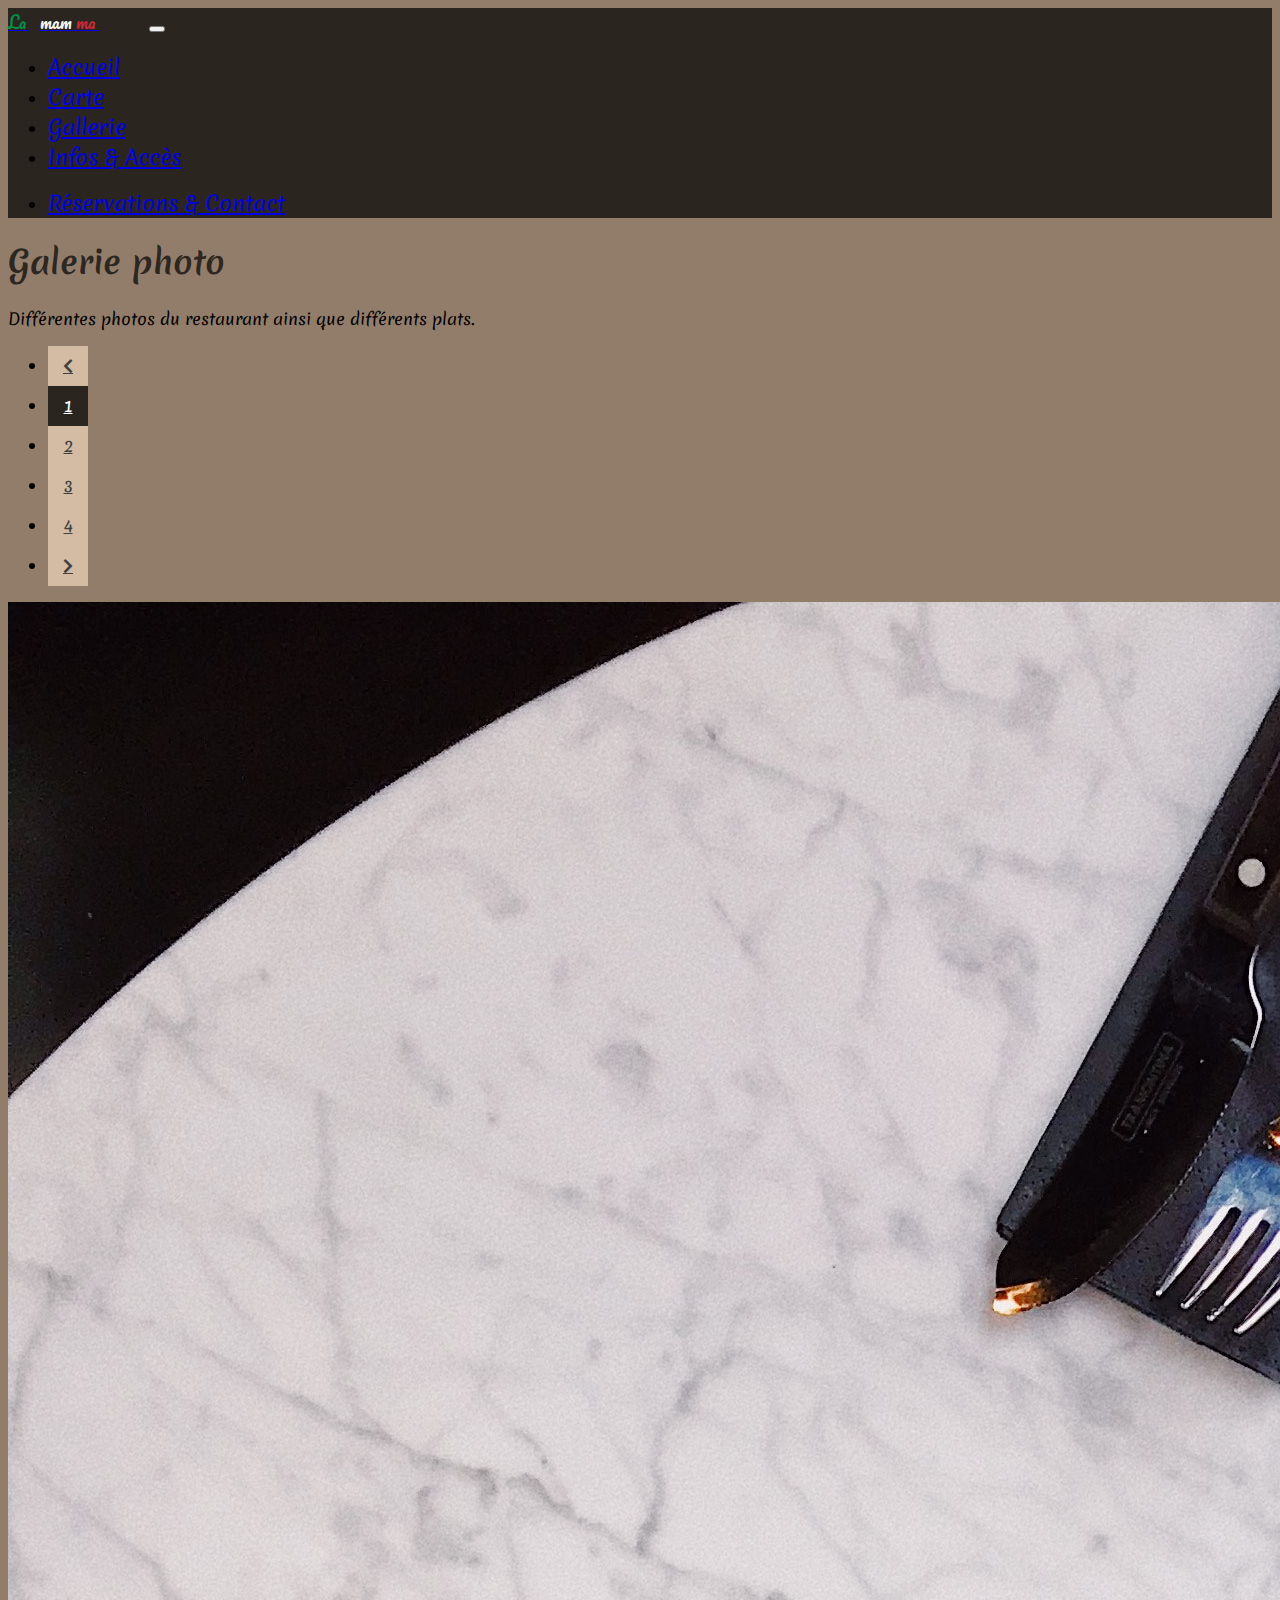
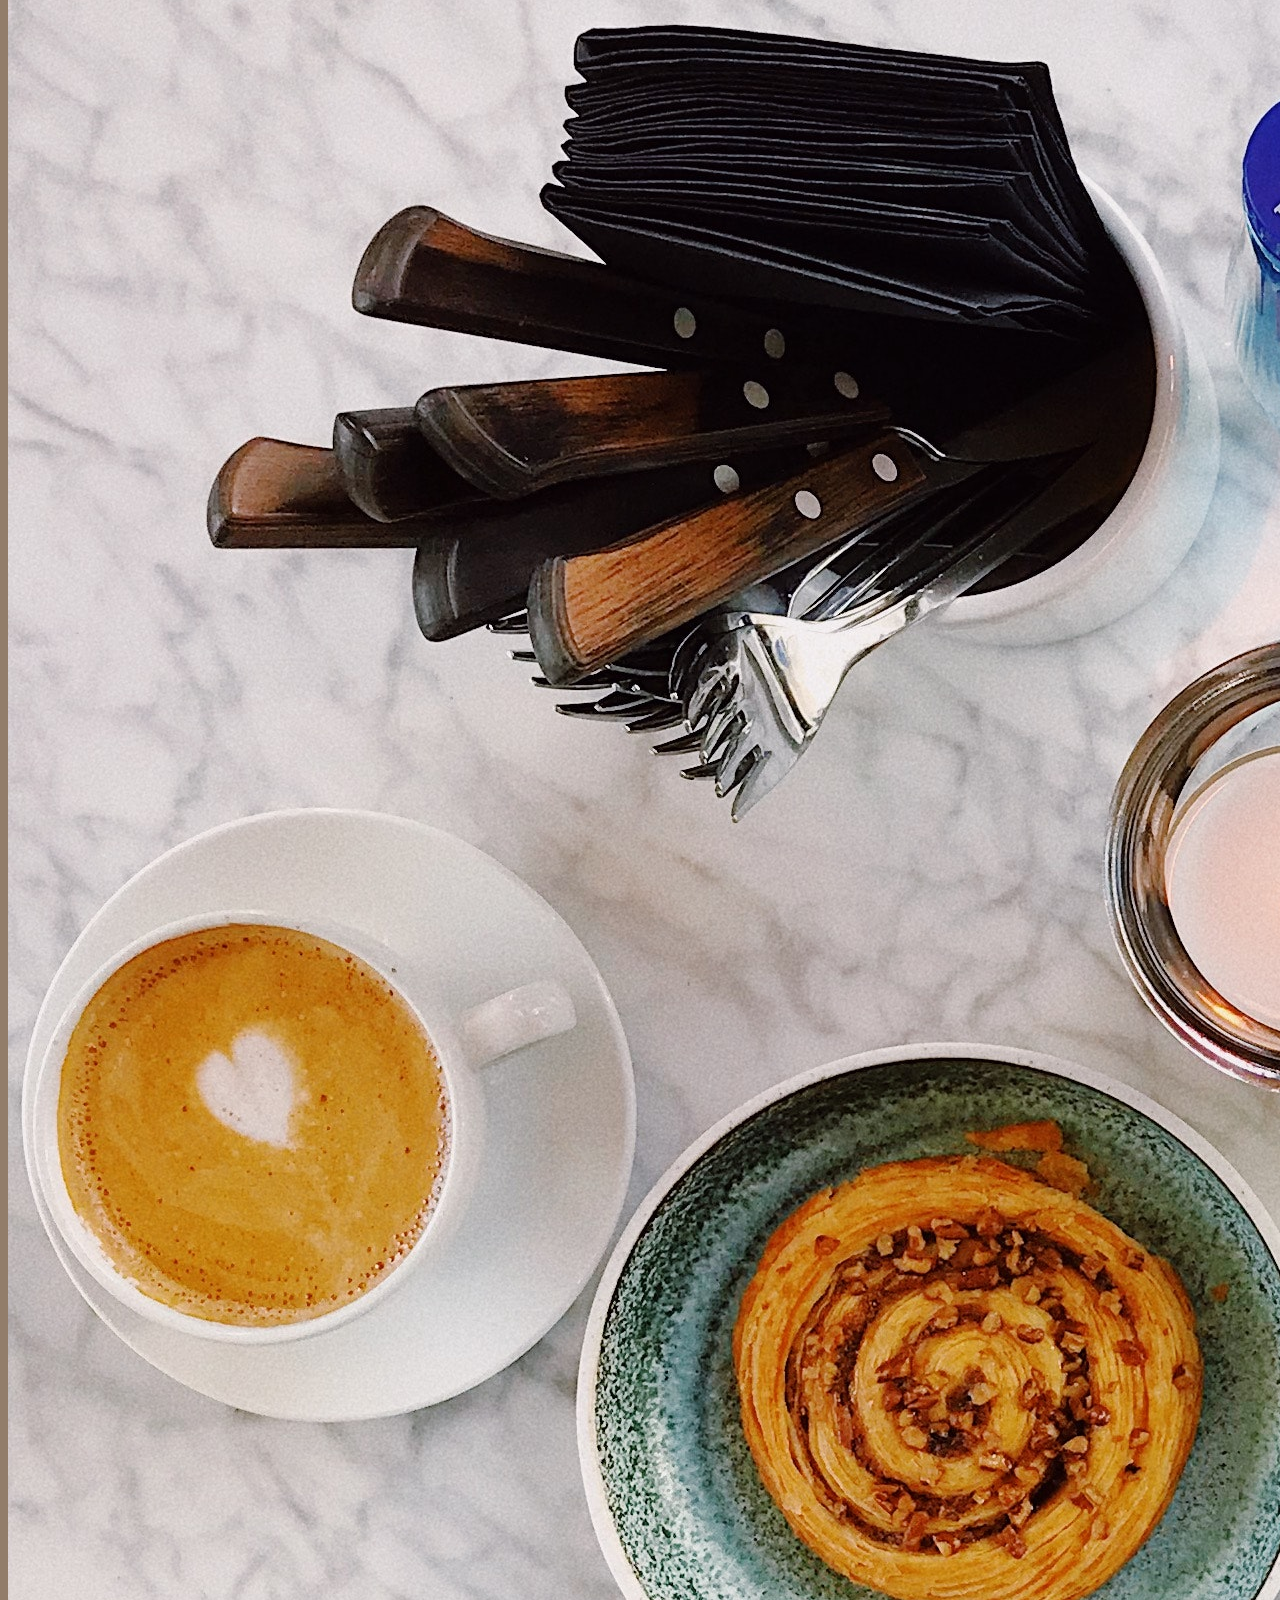
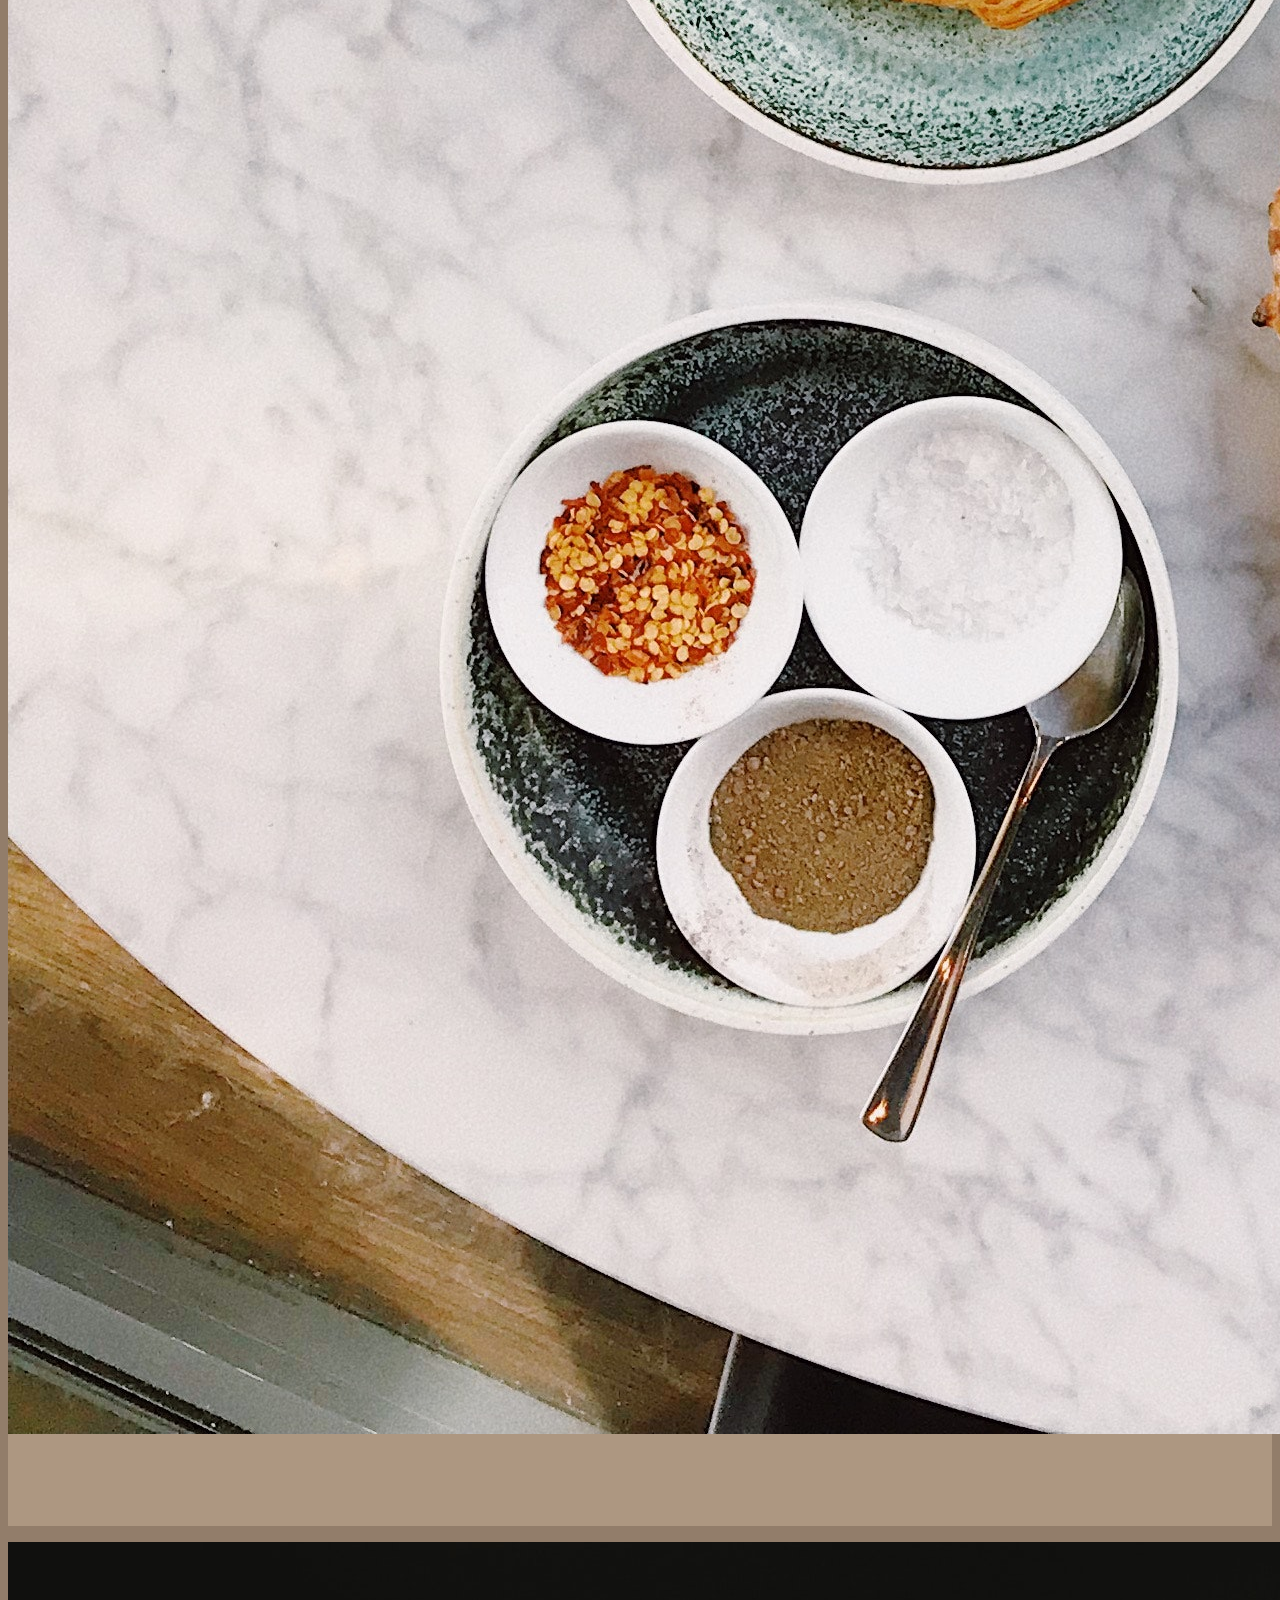
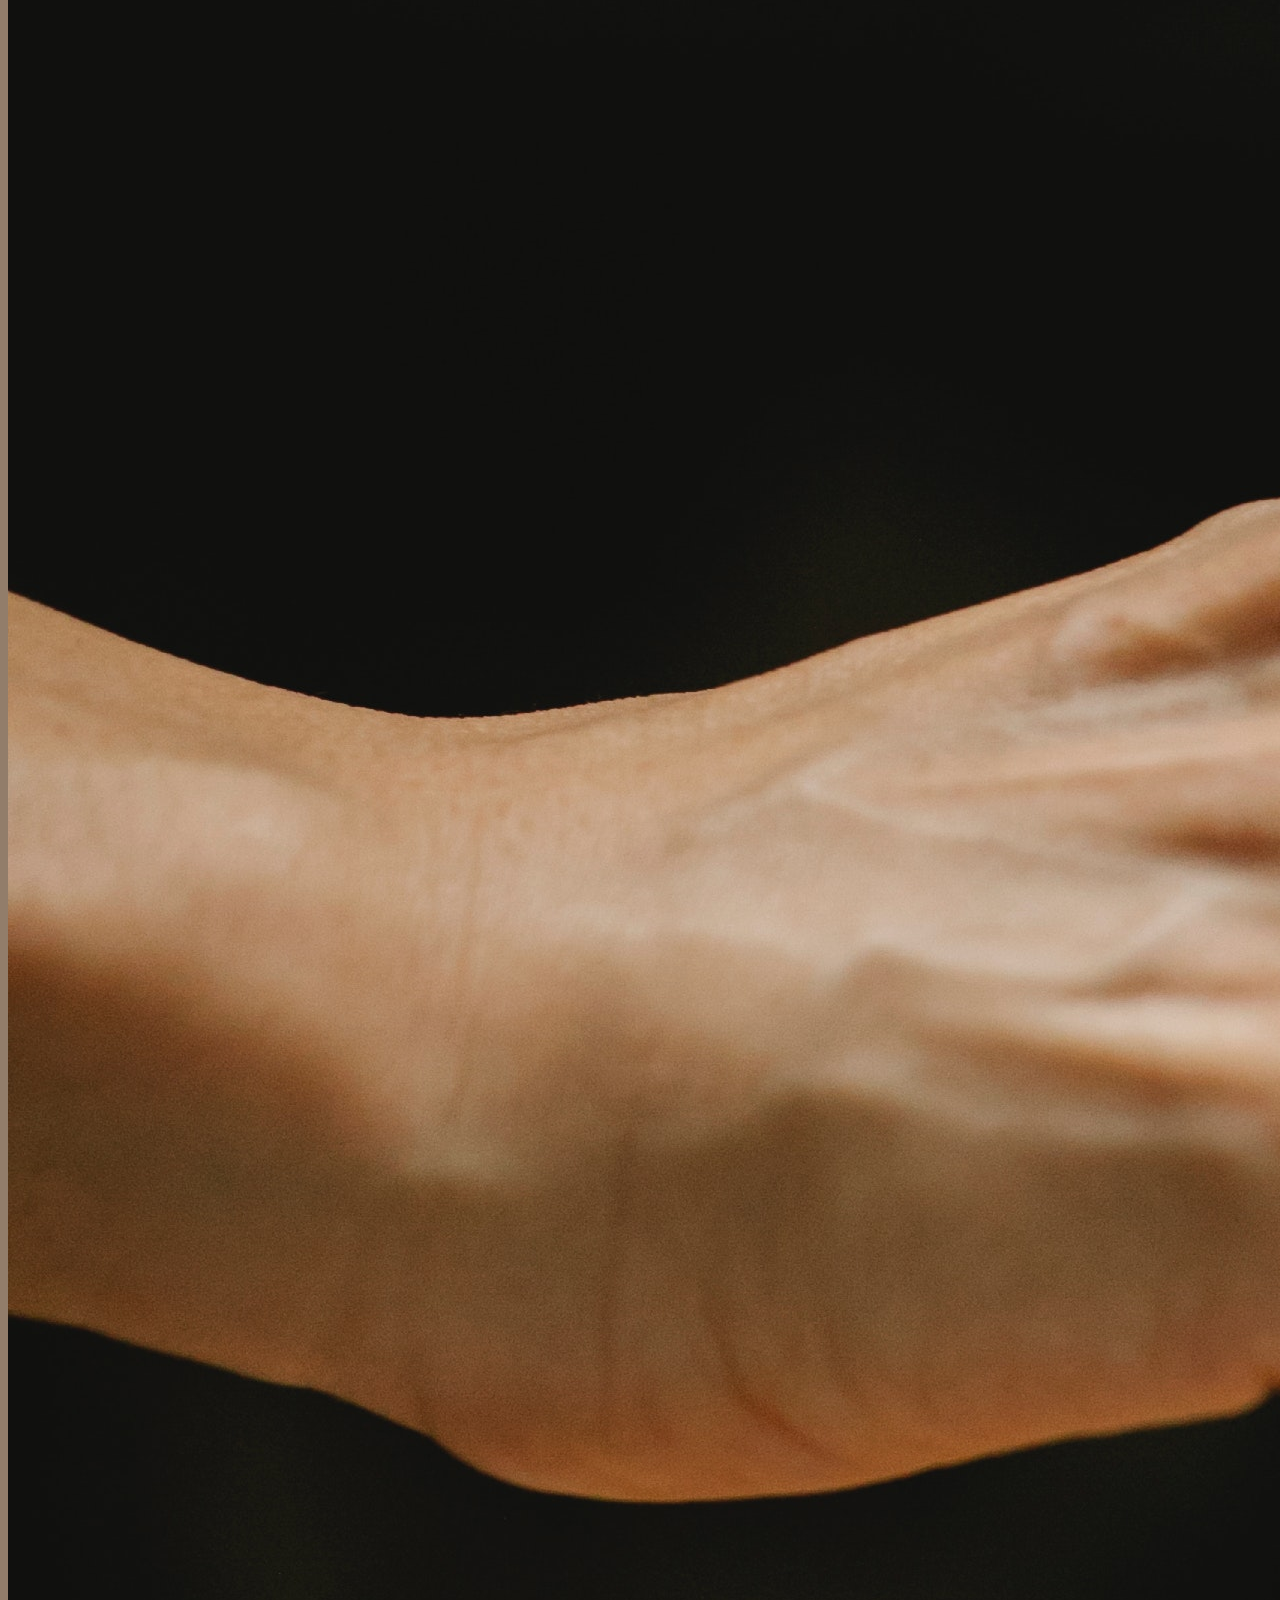
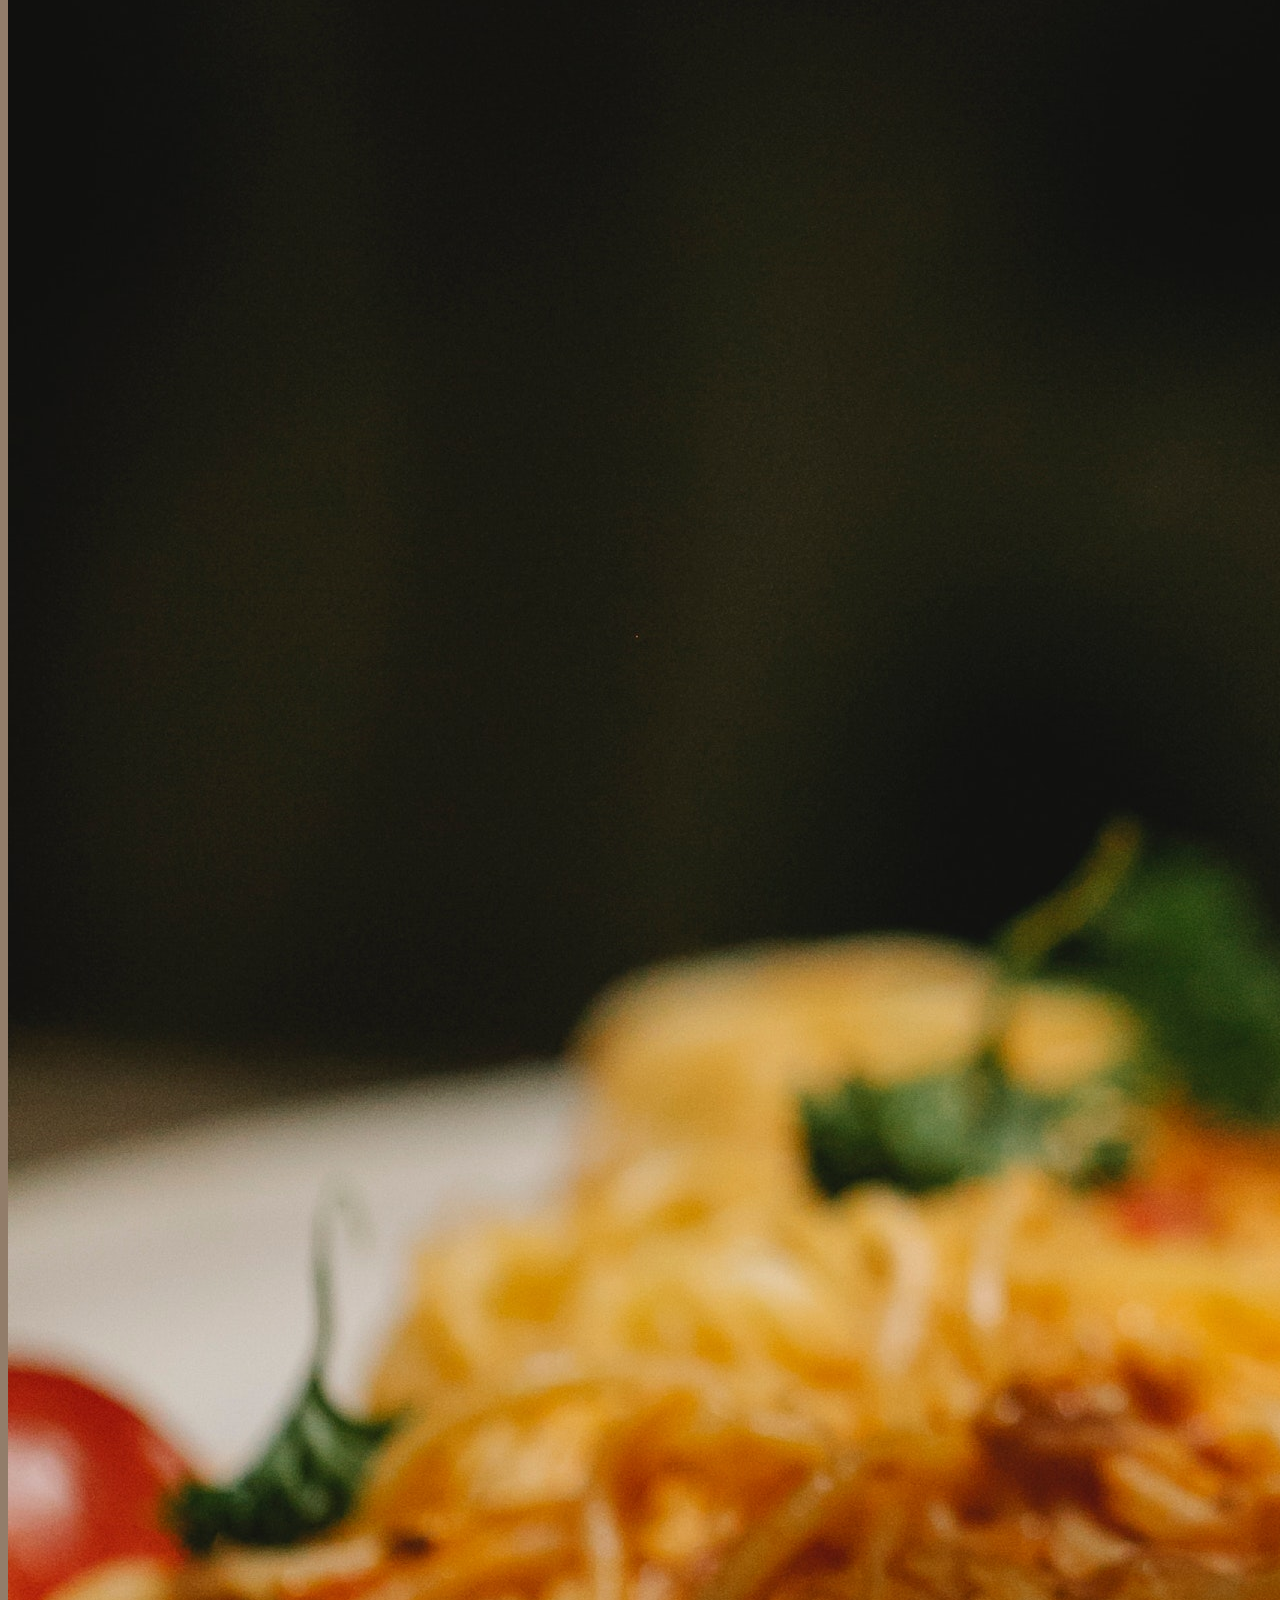
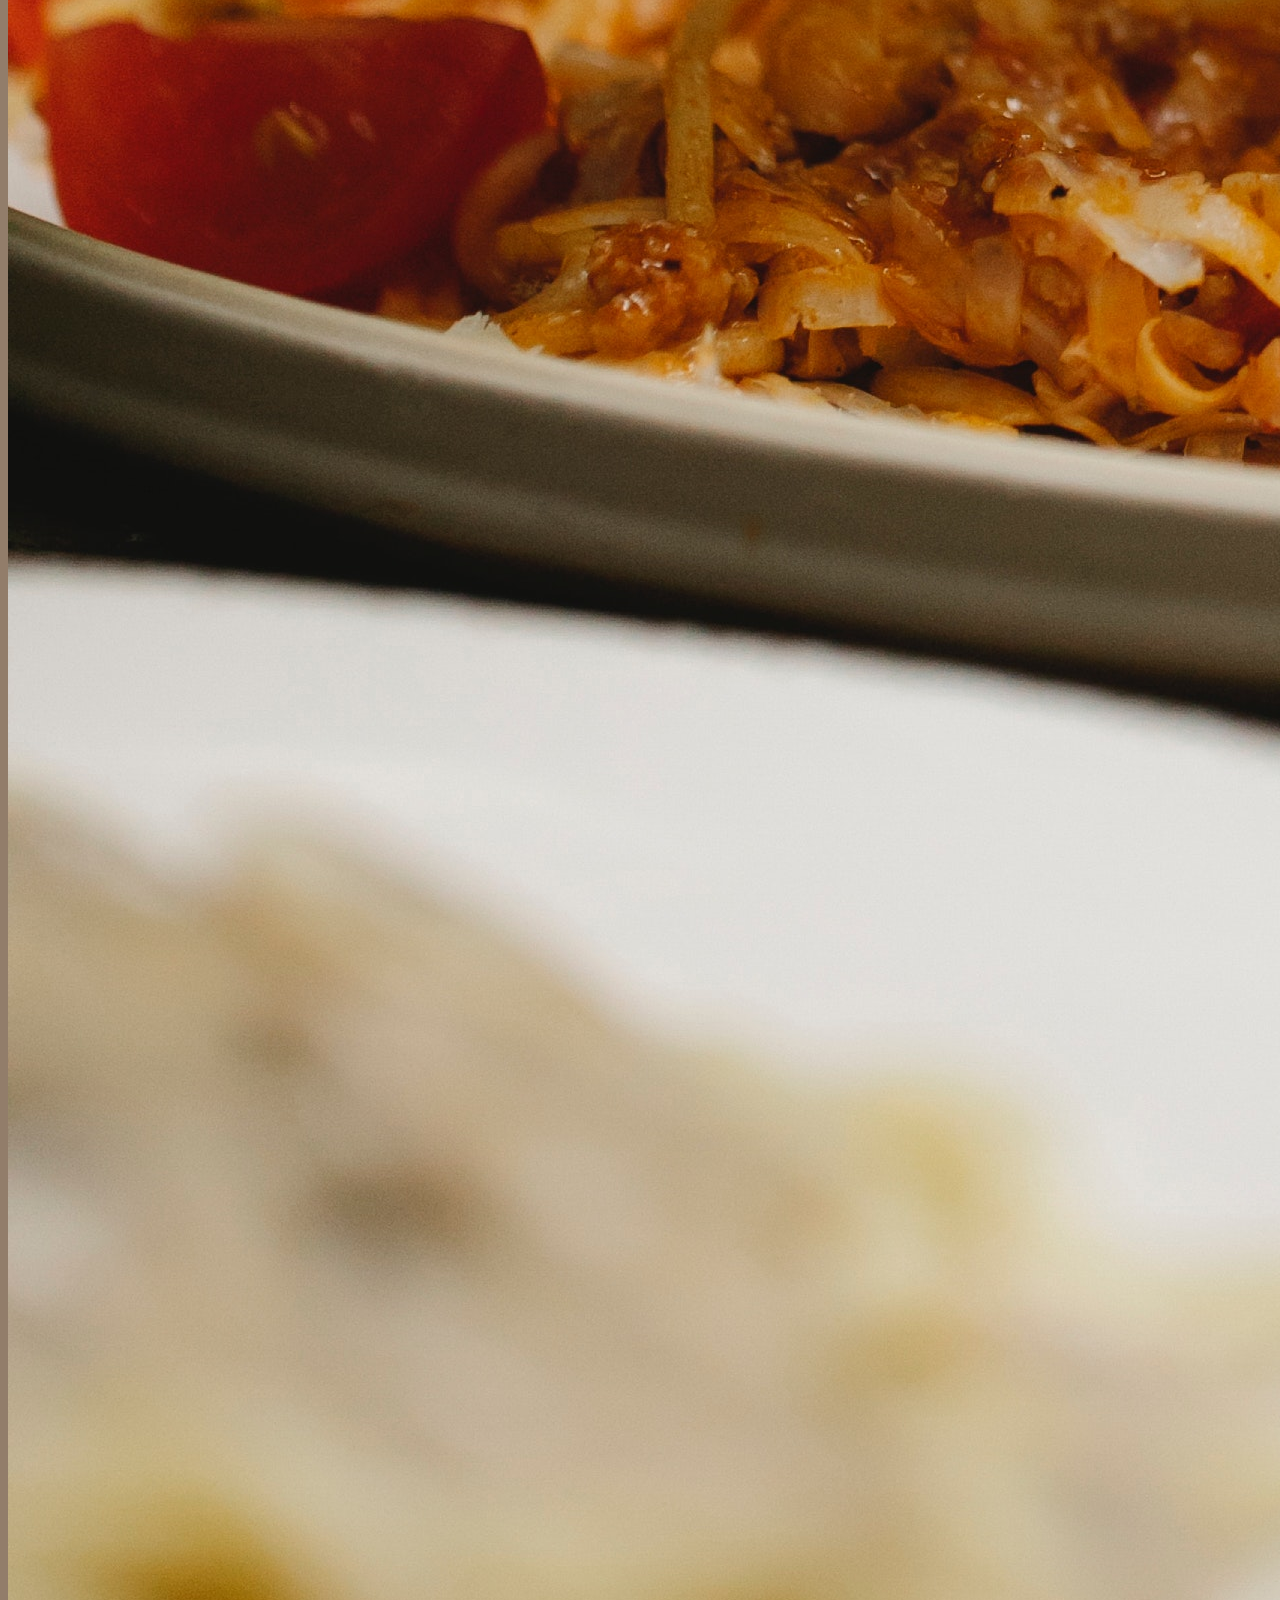
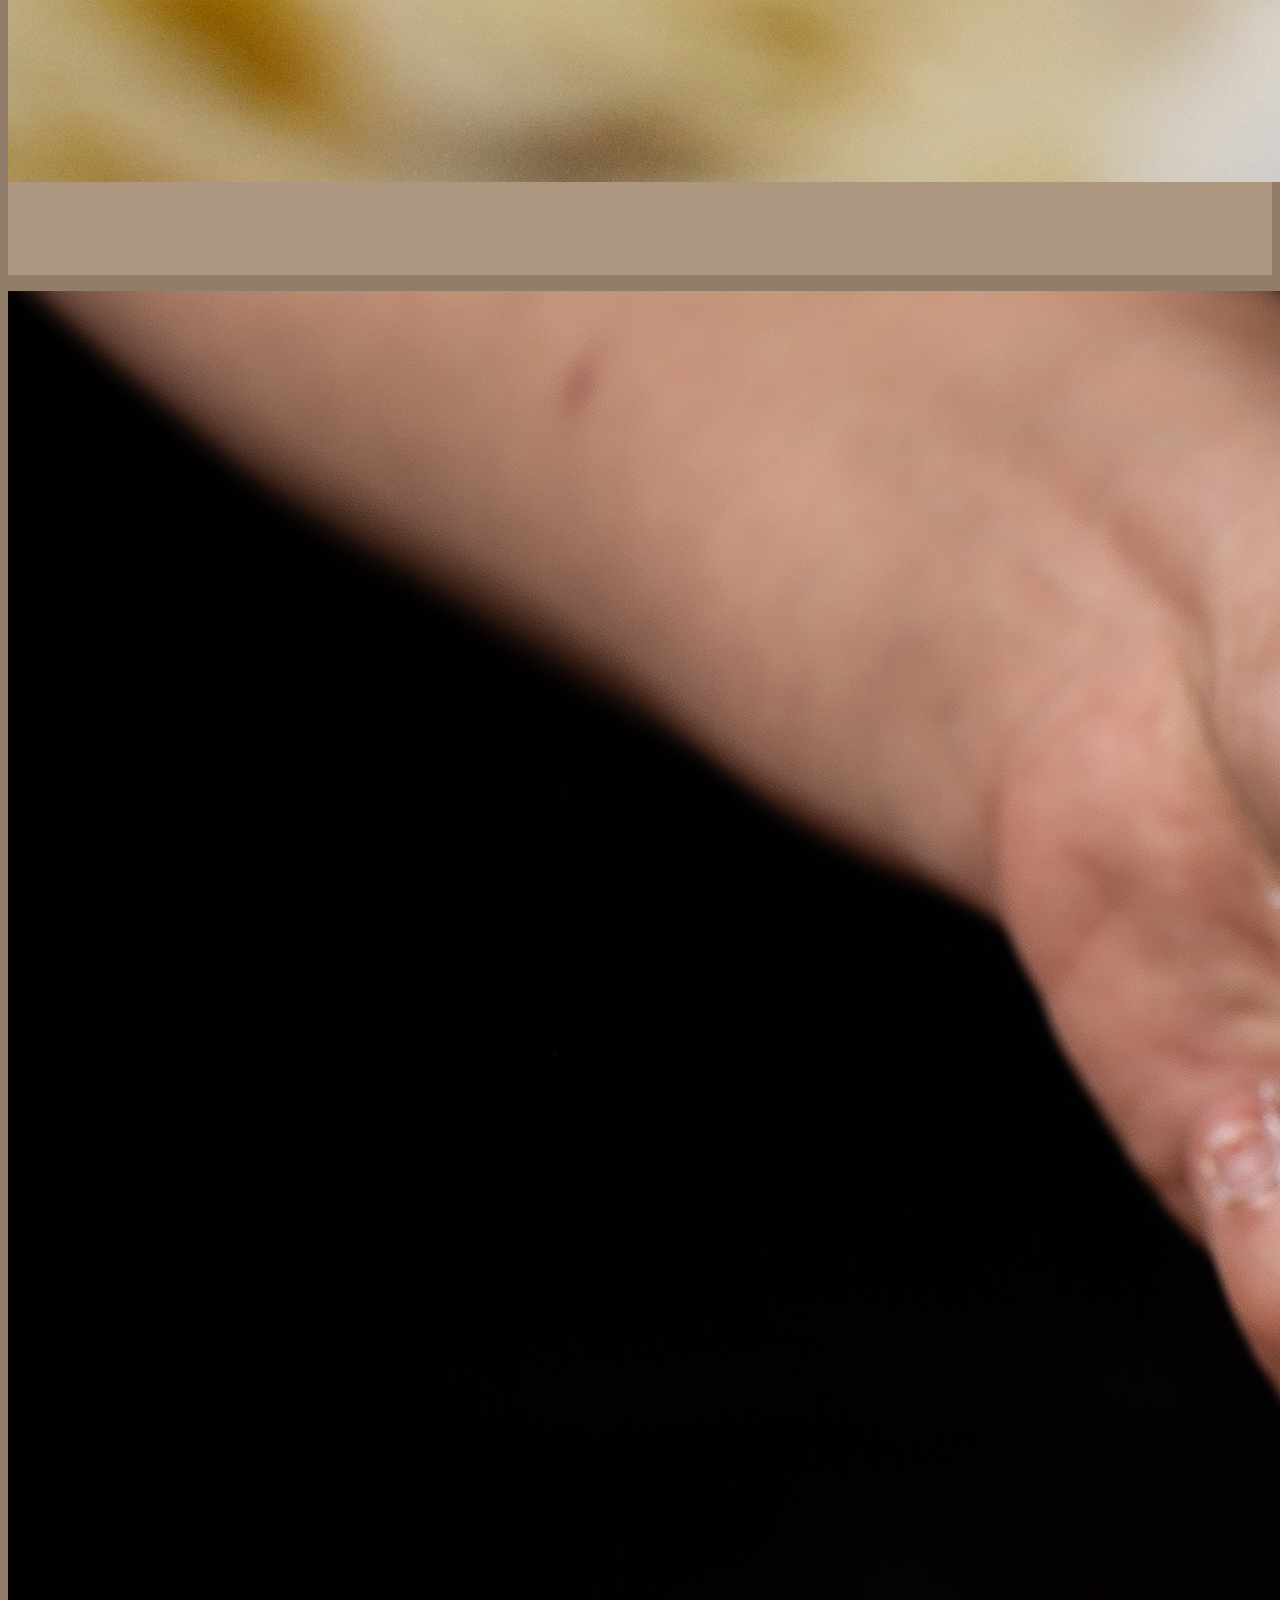
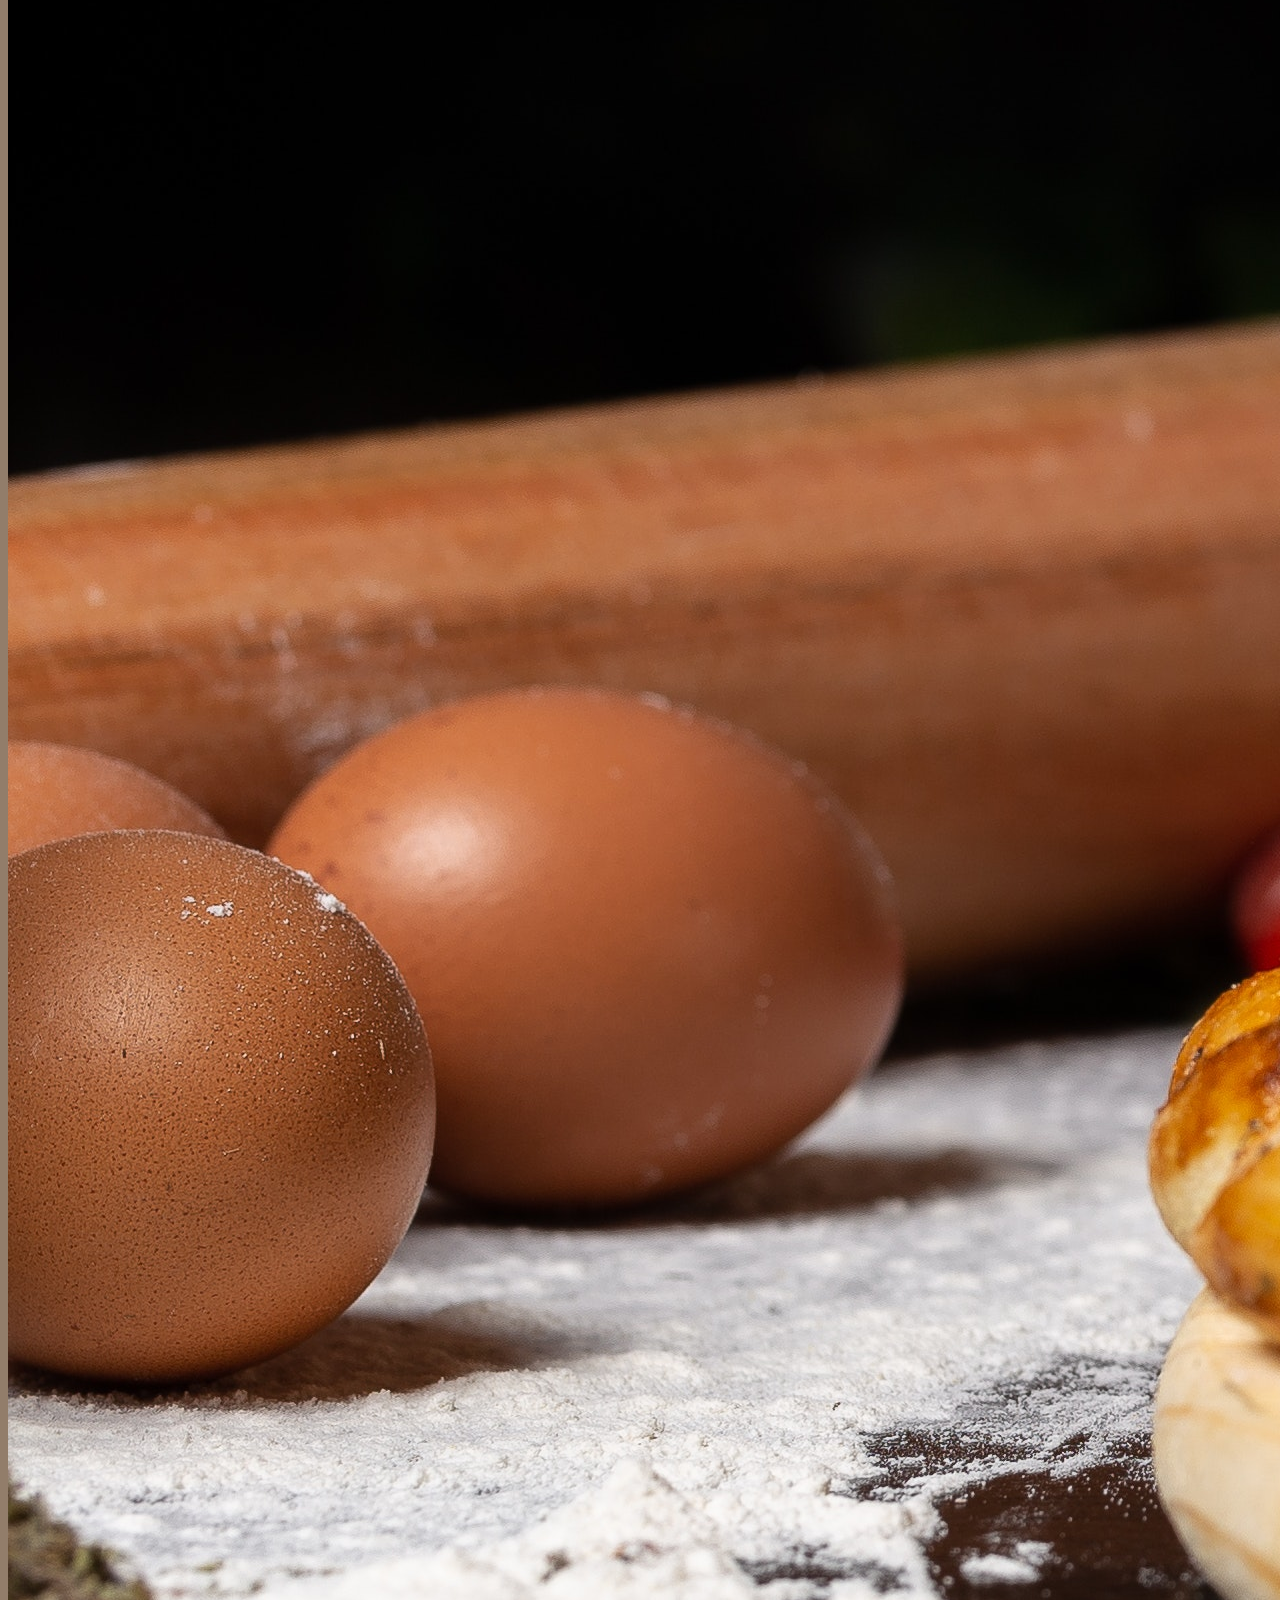
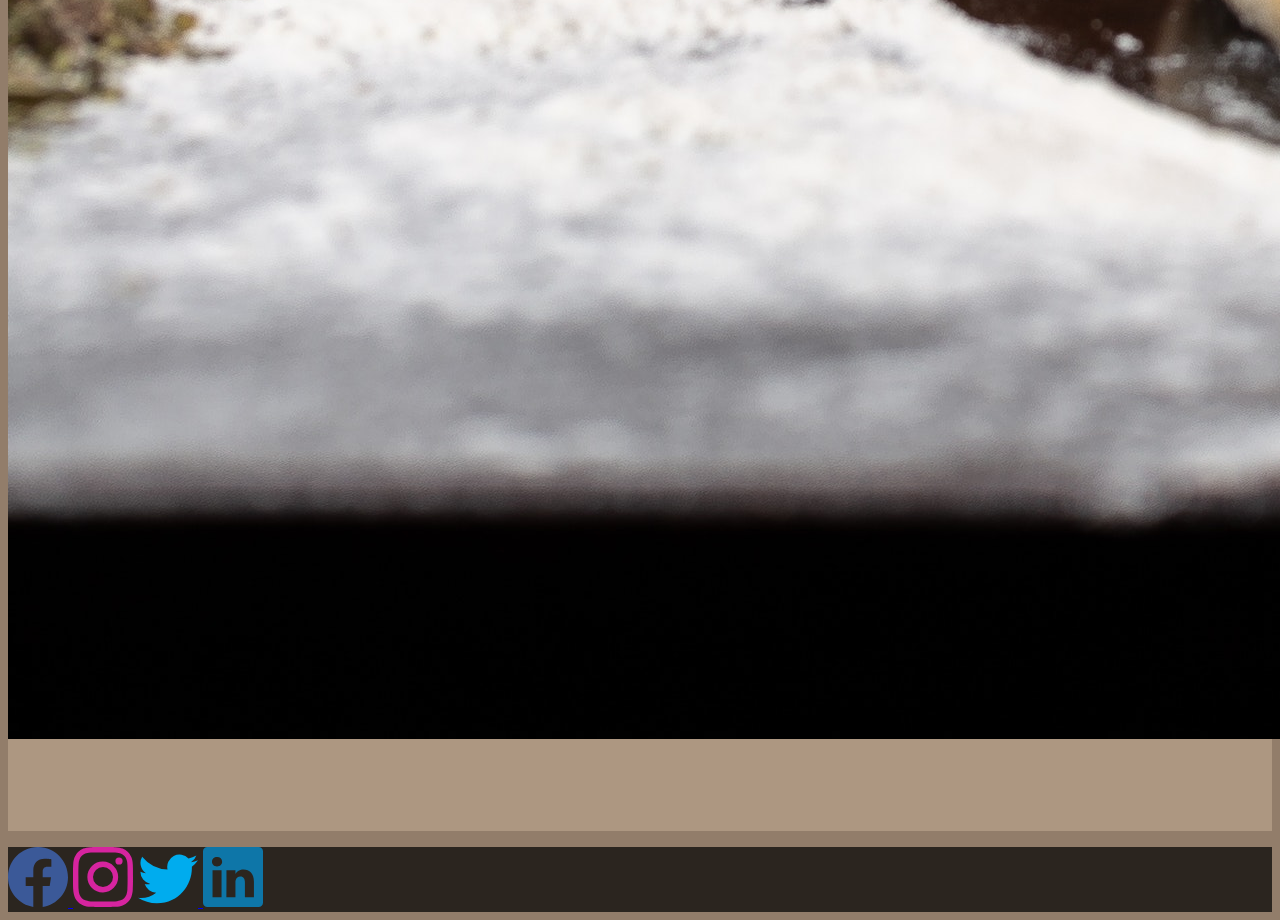
<file: pictures.html>
<!doctype html>
<html lang="en">
<head>
    <title>Galerie - page n°1</title>
    <meta name="description" content="Galerie photos du restaurant et de nos plats.">

    <meta charset="utf-8">
    <meta name="viewport" content="width=device-width, initial-scale=1, shrink-to-fit=no">

    <link href="https://cdn.jsdelivr.net/npm/bootstrap@5.0.1/dist/css/bootstrap.min.css" rel="stylesheet" integrity="sha384-+0n0xVW2eSR5OomGNYDnhzAbDsOXxcvSN1TPprVMTNDbiYZCxYbOOl7+AMvyTG2x" crossorigin="anonymous">
    <link rel="stylesheet" href="https://use.fontawesome.com/releases/v5.14.0/css/all.css">

    <link rel="preconnect" href="https://fonts.gstatic.com">
    <link href="https://fonts.googleapis.com/css2?family=Merienda:wght@400;700&family=Pacifico&display=swap" rel="stylesheet">

    <link rel="stylesheet" href="assets/css/style.css">
</head>
<body>
<header>
    <!--navbar-->
    <nav class="navbar navbar-expand-lg navbar-dark p-4">
        <div class="container-fluid">
            <a class="navbar-brand navbar-logo text-uppercase" href="#">
                <span>La  </span>
                <span>mam</span>
                <span>ma</span>
            </a>

            <button class="navbar-toggler" type="button" data-bs-toggle="collapse" data-bs-target="#navbarNavDropdown" aria-controls="navbarNavDropdown" aria-expanded="false" aria-label="Toggle navigation">
                <span class="navbar-toggler-icon"></span>
            </button>

            <div class="collapse navbar-collapse justify-content-between" id="navbarNavDropdown">
                <ul class="navbar-nav">
                    <li class="nav-item">
                        <a class="nav-link active text-white pe-4" aria-current="page" href="index.html">Accueil</a>
                    </li>
                    <li class="nav-item">
                        <a class="nav-link text-white pe-4" href="menu.html">Carte</a>
                    </li>
                    <li class="nav-item">
                        <a class="nav-link text-white pe-4" href="pictures.html">Gallerie</a>
                    </li>
                    <li class="nav-item">
                        <a class="nav-link text-white pe-4" href="restaurant.html">Infos & Accès</a>
                    </li>
                </ul>

                <ul class="navbar-nav">
                    <li class="nav-item me-0 pe-0">
                        <a class="nav-link text-white" href="Formulaire.html">Réservations & Contact</a>
                    </li>
                </ul>
            </div>
        </div>
    </nav>
</header>

<div class="jumbotron jumbotron-fluid mt-5 mb-5">
    <div class="container">
        <h1 class="page-title display-4">Galerie photo</h1>
        <p class="lead">Différentes photos du restaurant ainsi que différents plats.</p>
    </div>
</div>

<main class="container">
    <nav aria-label="navigation" class="navigation-pagination sticky-top p-3 rounded mb-2">
        <ul class="pagination justify-content-center m-0">
            <li class="page-item">
                <a class="page-link m-1 m-1 rounded-circle" href="pictures-4.html" aria-label="Previous">
                    <i class="fas fa-chevron-left"></i>
                </a>
            </li>
            <li class="page-item active">
                <a class="page-link m-1 m-1 rounded-circle" href="pictures.html">1</a>
            </li>
            <li class="page-item">
                <a class="page-link m-1 m-1 rounded-circle" href="pictures-2.html">2</a>
            </li>
            <li class="page-item">
                <a class="page-link m-1 m-1 rounded-circle" href="pictures-3.html">3</a>
            </li>
            <li class="page-item">
                <a class="page-link m-1 m-1 rounded-circle" href="pictures-4.html">4</a>
            </li>
            <li class="page-item">
                <a class="page-link m-1 m-1 rounded-circle" href="pictures-2.html" aria-label="Next">
                    <i class="fas fa-chevron-right"></i>
                </a>
            </li>
        </ul>
    </nav>

    <div class="pictures row g-0 justify-content-start mb-4">
        <div class="col-12 col-md-6">
            <div class="card bg-dark text-white h-100 border-0">
                <img class="card-img rounded-0" src="assets/images/pictures-2.jpg" alt="Card image" width="3024" height="4032">
                <div class="card-img-overlay d-flex justify-content-center flex-column text-center">
                    <h5 class="card-title">Card title</h5>
                    <p class="card-text">This is a wider card with supporting text below as a natural lead-in to additional content. This content is a little bit longer.</p>
                </div>
            </div>
        </div>
        <div class="col-12 col-md-6">
            <div class="card bg-dark text-white h-100 border-0">
                <img class="card-img rounded-0" src="assets/images/pictures-3.jpg" alt="Card image" width="3360" height="5040">
                <div class="card-img-overlay d-flex justify-content-center flex-column text-center">
                    <h5 class="card-title">Card title</h5>
                    <p class="card-text">This is a wider card with supporting text below as a natural lead-in to additional content. This content is a little bit longer.</p>
                </div>
            </div>
        </div>

        <div class="row g-0">
            <div class="card bg-dark text-white h-100 border-0">
                <img class="card-img rounded-0" src="assets/images/pictures-1.jpg" alt="Card image" width="5472" height="3648">
                <div class="card-img-overlay d-flex justify-content-center flex-column text-center">
                    <h5 class="card-title">Card title</h5>
                    <p class="card-text">This is a wider card with supporting text below as a natural lead-in to additional content. This content is a little bit longer.</p>
                </div>
            </div>
        </div>
    </div>
</main>
<footer class="social text-center text-white mt-5">

    <div class="container pt-2 pg-0">

        <a
                class="btn btn-link btn-floating btn-lg text-dark m-1"
                href="#!"
                role="button"
                title="facebook de La Mamma"
                data-mdb-ripple-color="dark">

            <svg xmlns="http://www.w3.org/2000/svg" width="60" height="60" fill="#3b5998" class="bi bi-facebook" viewBox="0 0 16 16">
                <path d="M16 8.049c0-4.446-3.582-8.05-8-8.05C3.58 0-.002 3.603-.002 8.05c0 4.017 2.926 7.347 6.75 7.951v-5.625h-2.03V8.05H6.75V6.275c0-2.017 1.195-3.131 3.022-3.131.876 0 1.791.157 1.791.157v1.98h-1.009c-.993 0-1.303.621-1.303 1.258v1.51h2.218l-.354 2.326H9.25V16c3.824-.604 6.75-3.934 6.75-7.951z"/>
            </svg>
        </a>

        <!-- Instagram -->
        <a
                class="insta btn btn-link btn-floating btn-lg text-dark m-1"
                href="#"
                role="button"
                title="instagram de La Mamma"
                data-mdb-ripple-color="dark">
            <svg xmlns="http://www.w3.org/2000/svg" width="60" height="60" fill="#d6249f " class="bi bi-instagram" viewBox="0 0 16 16">
                <path d="M8 0C5.829 0 5.556.01 4.703.048 3.85.088 3.269.222 2.76.42a3.917 3.917 0 0 0-1.417.923A3.927 3.927 0 0 0 .42 2.76C.222 3.268.087 3.85.048 4.7.01 5.555 0 5.827 0 8.001c0 2.172.01 2.444.048 3.297.04.852.174 1.433.372 1.942.205.526.478.972.923 1.417.444.445.89.719 1.416.923.51.198 1.09.333 1.942.372C5.555 15.99 5.827 16 8 16s2.444-.01 3.298-.048c.851-.04 1.434-.174 1.943-.372a3.916 3.916 0 0 0 1.416-.923c.445-.445.718-.891.923-1.417.197-.509.332-1.09.372-1.942C15.99 10.445 16 10.173 16 8s-.01-2.445-.048-3.299c-.04-.851-.175-1.433-.372-1.941a3.926 3.926 0 0 0-.923-1.417A3.911 3.911 0 0 0 13.24.42c-.51-.198-1.092-.333-1.943-.372C10.443.01 10.172 0 7.998 0h.003zm-.717 1.442h.718c2.136 0 2.389.007 3.232.046.78.035 1.204.166 1.486.275.373.145.64.319.92.599.28.28.453.546.598.92.11.281.24.705.275 1.485.039.843.047 1.096.047 3.231s-.008 2.389-.047 3.232c-.035.78-.166 1.203-.275 1.485a2.47 2.47 0 0 1-.599.919c-.28.28-.546.453-.92.598-.28.11-.704.24-1.485.276-.843.038-1.096.047-3.232.047s-2.39-.009-3.233-.047c-.78-.036-1.203-.166-1.485-.276a2.478 2.478 0 0 1-.92-.598 2.48 2.48 0 0 1-.6-.92c-.109-.281-.24-.705-.275-1.485-.038-.843-.046-1.096-.046-3.233 0-2.136.008-2.388.046-3.231.036-.78.166-1.204.276-1.486.145-.373.319-.64.599-.92.28-.28.546-.453.92-.598.282-.11.705-.24 1.485-.276.738-.034 1.024-.044 2.515-.045v.002zm4.988 1.328a.96.96 0 1 0 0 1.92.96.96 0 0 0 0-1.92zm-4.27 1.122a4.109 4.109 0 1 0 0 8.217 4.109 4.109 0 0 0 0-8.217zm0 1.441a2.667 2.667 0 1 1 0 5.334 2.667 2.667 0 0 1 0-5.334z"/>
            </svg></a>

        <!-- Twitter -->
        <a
                class="btn btn-link btn-floating btn-lg text-dark m-1"
                href="#!"
                role="button"
                title="twitter de La Mamma"
                data-mdb-ripple-color="dark"
        >
            <svg xmlns="http://www.w3.org/2000/svg" width="60" height="60" fill="#00acee" class="bi bi-twitter" viewBox="0 0 16 16">
                <path d="M5.026 15c6.038 0 9.341-5.003 9.341-9.334 0-.14 0-.282-.006-.422A6.685 6.685 0 0 0 16 3.542a6.658 6.658 0 0 1-1.889.518 3.301 3.301 0 0 0 1.447-1.817 6.533 6.533 0 0 1-2.087.793A3.286 3.286 0 0 0 7.875 6.03a9.325 9.325 0 0 1-6.767-3.429 3.289 3.289 0 0 0 1.018 4.382A3.323 3.323 0 0 1 .64 6.575v.045a3.288 3.288 0 0 0 2.632 3.218 3.203 3.203 0 0 1-.865.115 3.23 3.23 0 0 1-.614-.057 3.283 3.283 0 0 0 3.067 2.277A6.588 6.588 0 0 1 .78 13.58a6.32 6.32 0 0 1-.78-.045A9.344 9.344 0 0 0 5.026 15z"/>
            </svg>
        </a>

        <!-- Linkedin -->
        <a
                class="btn btn-link btn-floating btn-lg text-dark m-1"
                href="#!"
                role="button"
                title="linkedin de La Mamma"
                data-mdb-ripple-color="dark"
        >
            <svg xmlns="http://www.w3.org/2000/svg" width="60" height="60" fill="#0e76a8" class="bi bi-linkedin" viewBox="0 0 16 16">
                <path d="M0 1.146C0 .513.526 0 1.175 0h13.65C15.474 0 16 .513 16 1.146v13.708c0 .633-.526 1.146-1.175 1.146H1.175C.526 16 0 15.487 0 14.854V1.146zm4.943 12.248V6.169H2.542v7.225h2.401zm-1.2-8.212c.837 0 1.358-.554 1.358-1.248-.015-.709-.52-1.248-1.342-1.248-.822 0-1.359.54-1.359 1.248 0 .694.521 1.248 1.327 1.248h.016zm4.908 8.212V9.359c0-.216.016-.432.08-.586.173-.431.568-.878 1.232-.878.869 0 1.216.662 1.216 1.634v3.865h2.401V9.25c0-2.22-1.184-3.252-2.764-3.252-1.274 0-1.845.7-2.165 1.193v.025h-.016a5.54 5.54 0 0 1 .016-.025V6.169h-2.4c.03.678 0 7.225 0 7.225h2.4z"/>
            </svg>
        </a>
        <!--</section>-->
    </div>
</footer>

<script src="https://cdn.jsdelivr.net/npm/bootstrap@5.0.1/dist/js/bootstrap.bundle.min.js" integrity="sha384-gtEjrD/SeCtmISkJkNUaaKMoLD0//ElJ19smozuHV6z3Iehds+3Ulb9Bn9Plx0x4" crossorigin="anonymous"></script>
</body>
</html>
</file>
<file: assets/css/style.css>
body {
  background-color: #927d6a;
  font-family: "Merienda", cursive;
}

.page-title {
  color: rgba(0, 0, 0, 0.7);
}

.page-sub-title {
  color: rgba(0, 0, 0, 0.6);
}

.social {
  z-index: 999;
  background-color: rgba(0, 0, 0, 0.7);
}

.navbar {
  z-index: 999;
  background-color: rgba(0, 0, 0, 0.7);
}
.navbar .navbar-logo {
  font-family: "Pacifico", cursive;
  margin-right: 50px;
}
.navbar .navbar-logo span:nth-child(1) {
  color: #008e44;
  margin-right: 10px;
}
.navbar .navbar-logo span:nth-child(2) {
  color: #f7f7f7;
}
.navbar .navbar-logo span:nth-child(3) {
  color: #c82935;
}
.navbar .nav-link {
  font-size: 1.3em;
}

.jumbo {
  min-height: 600px !important;
  background-image: url("../images/mamma1.jpg");
  background-repeat: no-repeat;
  background-size: cover;
}

.page {
  background-color: #E8AFA0;
}

.card {
  background-color: rgba(255, 230, 201, 0.25);
}
.card img {
  height: auto;
}

.menu-container {
  background-color: #d0e09d;
}
.menu-container ul {
  text-align: start;
}

.souscadre {
  background-color: #ffe6c9;
}

.pictures img {
  min-height: 100%;
  object-fit: cover;
}
.pictures .card .card-img-overlay {
  opacity: 0;
  background-color: rgba(146, 125, 106, 0.65);
  transition: opacity 0.4s ease-in-out;
}
.pictures .card:hover .card-img-overlay {
  opacity: 1;
}

.navigation-pagination .pagination .page-link {
  height: 40px;
  width: 40px;
  display: flex;
  justify-content: center;
  align-items: center;
  color: #404040;
  border-color: rgba(146, 125, 106, 0.25);
  background-color: rgba(255, 230, 201, 0.6);
}
.navigation-pagination .pagination .page-link i {
  color: #404040;
}
.navigation-pagination .pagination .active .page-link {
  color: white;
  background-color: rgba(0, 0, 0, 0.7);
}

.restaurant-card {
  background-color: rgba(255, 230, 201, 0.25);
}
.restaurant-card h3 {
  display: flex;
  align-items: center;
}
.restaurant-card h3 svg {
  margin-right: 6px;
  fill: #D0E09D;
  height: 20px;
  width: 20px;
}

.calendar .date {
  border: 2px solid #917d6b !important;
}
.calendar .date .day {
  color: rgba(0, 0, 0, 0.6);
}
.calendar .date .hour {
  color: #fffefc;
}

/*# sourceMappingURL=style.css.map */
</file>
